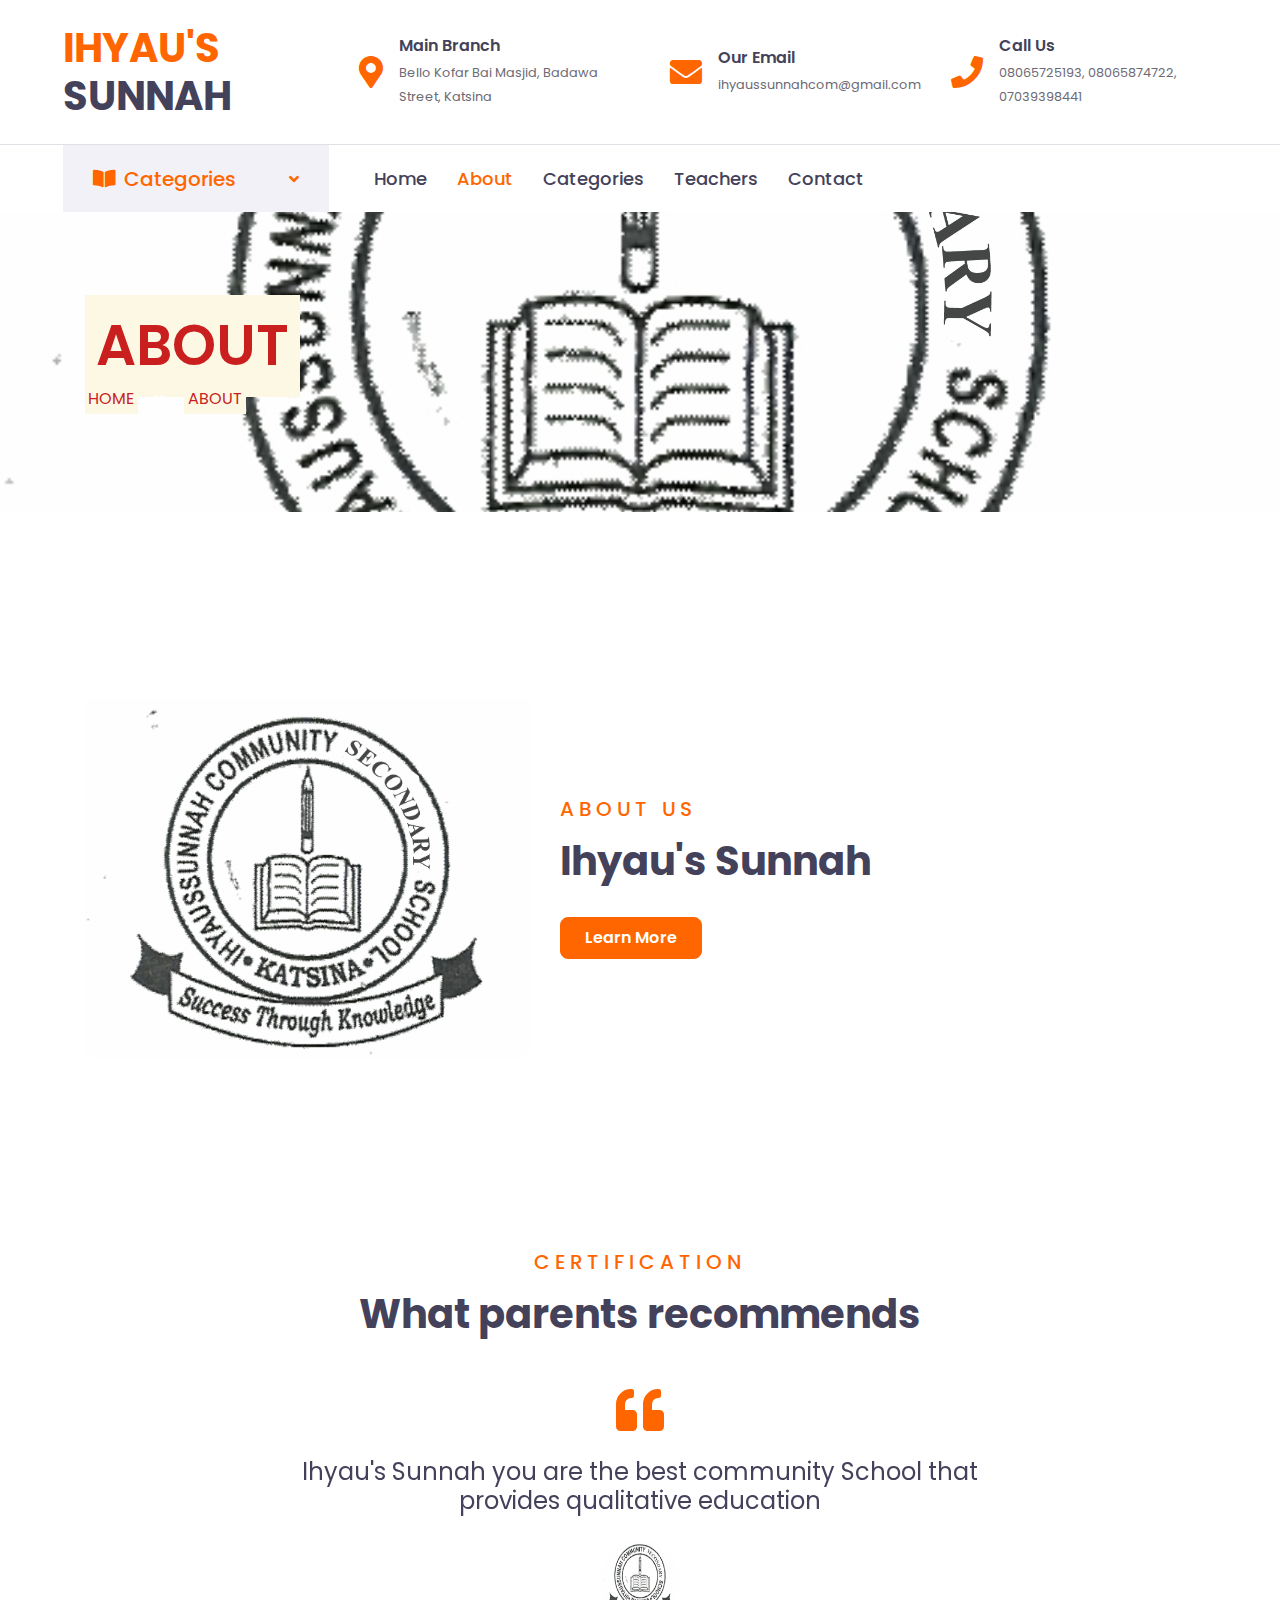
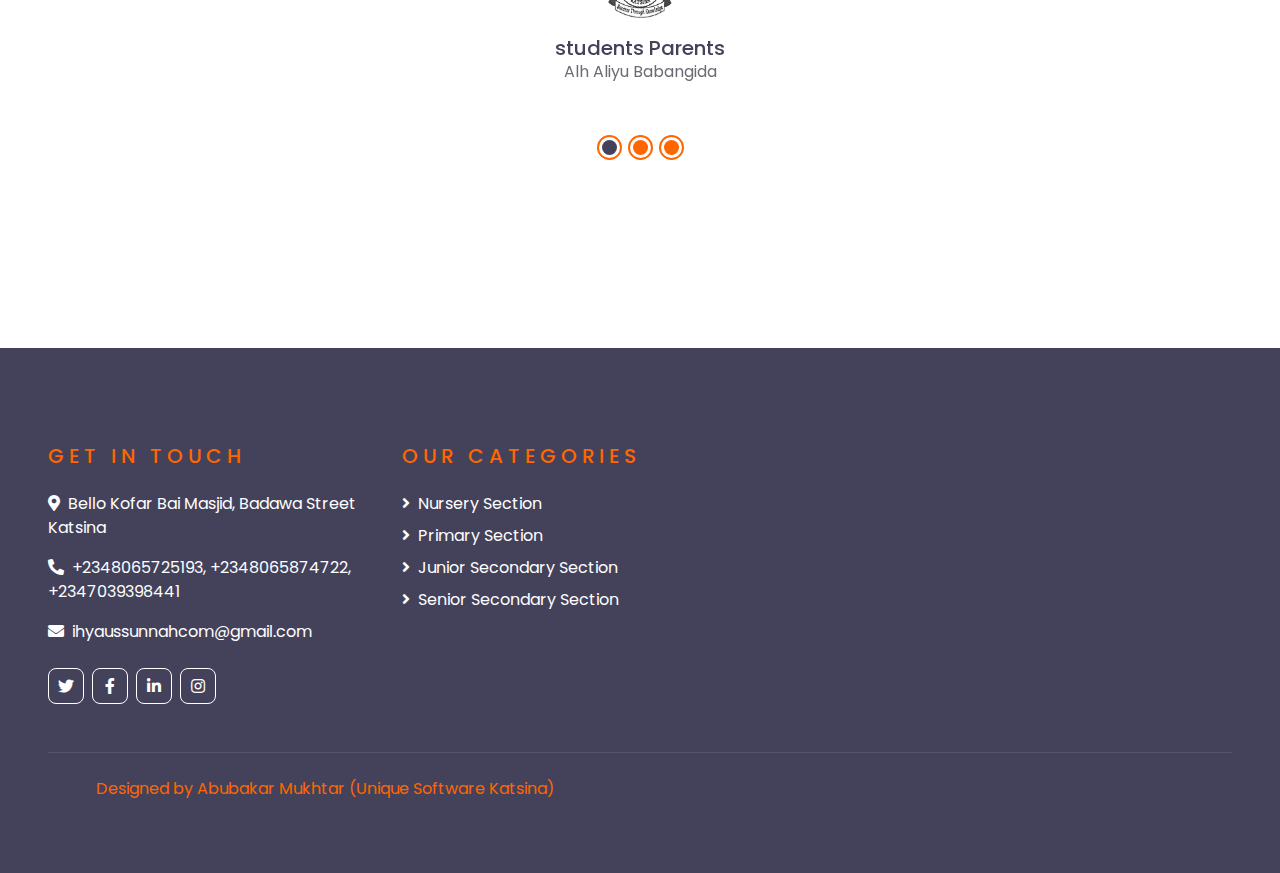
<file: about.html>
<!DOCTYPE html>
<html lang="en">

<head>
    <meta charset="utf-8">
    <title>About Ihyaus Sunnah</title>
    <meta content="width=device-width, initial-scale=1.0" name="viewport">
    <meta content="Free HTML Templates" name="keywords">
    <meta content="Free HTML Templates" name="description">

    <!-- Favicon -->


    <!-- Google Web Fonts -->
    <link rel="preconnect" href="https://fonts.gstatic.com">
    <link href="https://fonts.googleapis.com/css2?family=Poppins:wght@400;500;600;700&display=swap" rel="stylesheet"> 

    <!-- Font Awesome -->
    <link href="https://cdnjs.cloudflare.com/ajax/libs/font-awesome/5.10.0/css/all.min.css" rel="stylesheet">

    <!-- Libraries Stylesheet -->
    <link href="lib/owlcarousel/assets/owl.carousel.min.css" rel="stylesheet">

    <!-- Customized Bootstrap Stylesheet -->
    <link href="css/style.css" rel="stylesheet">
</head>

<body>
    <!-- Topbar Start -->
    <div class="container-fluid d-none d-lg-block">
        <div class="row align-items-center py-4 px-xl-5">
            <div class="col-lg-3">
                <a href="" class="text-decoration-none">
                    <h1 class="m-0"><span class="text-primary">IHYAU'S </span>SUNNAH</h1>
                </a>
            </div>
            <div class="col-lg-3 text-right">
                <div class="d-inline-flex align-items-center">
                    <i class="fa fa-2x fa-map-marker-alt text-primary mr-3"></i>
                    <div class="text-left">
                        <h6 class="font-weight-semi-bold mb-1">Main Branch</h6>
                        <small>Bello Kofar Bai Masjid, Badawa Street, Katsina</small>
                    </div>
                </div>
            </div>
            <div class="col-lg-3 text-right">
                <div class="d-inline-flex align-items-center">
                    <i class="fa fa-2x fa-envelope text-primary mr-3"></i>
                    <div class="text-left">
                        <h6 class="font-weight-semi-bold mb-1">Our Email</h6>
                        <small>ihyaussunnahcom@gmail.com</small>
                    </div>
                </div>
            </div>
            <div class="col-lg-3 text-right">
                <div class="d-inline-flex align-items-center">
                    <i class="fa fa-2x fa-phone text-primary mr-3"></i>
                    <div class="text-left">
                        <h6 class="font-weight-semi-bold mb-1">Call Us</h6>
                        <small>08065725193, 08065874722, 07039398441</small>
                    </div>
                </div>
            </div>
        </div>
    </div>
    <!-- Topbar End -->


    <!-- Navbar Start -->
    <div class="container-fluid">
        <div class="row border-top px-xl-5">
            <div class="col-lg-3 d-none d-lg-block">
                <a class="d-flex align-items-center justify-content-between bg-secondary w-100 text-decoration-none" data-toggle="collapse" href="#navbar-vertical" style="height: 67px; padding: 0 30px;">
                    <h5 class="text-primary m-0"><i class="fa fa-book-open mr-2"></i>Categories</h5>
                    <i class="fa fa-angle-down text-primary"></i>
                </a>
                <nav class="collapse position-absolute navbar navbar-vertical navbar-light align-items-start p-0 border border-top-0 border-bottom-0 bg-light" id="navbar-vertical" style="width: calc(100% - 30px); z-index: 9;">
                    <div class="navbar-nav w-100">
                        <div class="nav-item dropdown">
                           
                        </div>
                        <a href="" class="nav-item nav-link">Nursery Section</a>
                        <a href="" class="nav-item nav-link">Primary Section</a>
                        <a href="" class="nav-item nav-link">Junior Section</a>
                        <a href="" class="nav-item nav-link">Senior Section</a>
                    </div>
                </nav>
            </div>
            <div class="col-lg-9">
                <nav class="navbar navbar-expand-lg bg-light navbar-light py-3 py-lg-0 px-0">
                    <a href="" class="text-decoration-none d-block d-lg-none">
                        <h1 class="m-0"><span class="text-primary">IHYAU'S </span>SUNNAH</h1>
                    </a>
                    <button type="button" class="navbar-toggler" data-toggle="collapse" data-target="#navbarCollapse">
                        <span class="navbar-toggler-icon"></span>
                    </button>
                    <div class="collapse navbar-collapse justify-content-between" id="navbarCollapse">
                        <div class="navbar-nav py-0">
                            <a href="index.html" class="nav-item nav-link">Home</a>
                            <a href="about.html" class="nav-item nav-link active">About</a>
                            <a href="#" class="nav-item nav-link">Categories</a>
                            <a href="teacher.html" class="nav-item nav-link">Teachers</a>
                                                    
                            <a href="contact.html" class="nav-item nav-link">Contact</a>
                        
                </nav>
            </div>
        </div>
    </div>
    <!-- Navbar End -->


    <!-- Header Start -->
    <div class="container-fluid page-header" style="margin-bottom: 90px;background: url(Ihyau\ Secondary\ Logo.jpg);background-size: cover;background-position: center;">
        <div class="container">
            <div class="d-flex flex-column justify-content-center" style="min-height: 300px;color:orange">
                <h3 class="display-4 text-white text-uppercase"style="color:orange"><mark style="color: rgb(202, 31, 31);">About</mark></h3>
                <div class="d-inline-flex text-white">
                    <p class="m-0 text-uppercase"><a class="text-white" href=""><mark style="color: rgb(202, 31, 31);">Home</mark></a></p>
                    <i class="fa fa-angle-double-right pt-1 px-3"></i>
                    <p class="m-0 text-uppercase"><mark style="color: rgb(202, 31, 31);">About</mark></p>
                </div>
            </div>
        </div>
    </div>
    <!-- Header End -->


    <!-- About Start -->
    <div class="container-fluid py-5">
        <div class="container py-5">
            <div class="row align-items-center">
                <div class="col-lg-5">
                    <img class="img-fluid rounded mb-4 mb-lg-0" src="Ihyau Secondary Logo.jpg" alt="">
                </div>
                <div class="col-lg-7">
                    <div class="text-left mb-4">
                        <h5 class="text-primary text-uppercase mb-3" style="letter-spacing: 5px;">About Us</h5>
                        <h1>Ihyau's Sunnah</h1>
                    </div>
               <p>

               </p>                    <a href="#" class="btn btn-primary py-md-2 px-md-4 font-weight-semi-bold mt-2">Learn More</a>
                </div>
            </div>
        </div>
    </div>
    <!-- About End -->


    <!-- Registration Start --
    <div class="container-fluid bg-registration py-5" style="margin: 90px 0;">
        <div class="container py-5">
            <div class="row align-items-center">
                <div class="col-lg-7 mb-5 mb-lg-0">
                    <div class="mb-4">
                        <h5 class="text-primary text-uppercase mb-3" style="letter-spacing: 5px;">Need Any Courses</h5>
                        <h1 class="text-white">30% Off For New Students</h1>
                    </div>
                    <p class="text-white">Invidunt lorem justo sanctus clita. Erat lorem labore ea, justo dolor lorem ipsum ut sed eos,
                        ipsum et dolor kasd sit ea justo. Erat justo sed sed diam. Ea et erat ut sed diam sea ipsum est
                        dolor</p>
                    <ul class="list-inline text-white m-0">
                        <li class="py-2"><i class="fa fa-check text-primary mr-3"></i>Labore eos amet dolor amet diam</li>
                        <li class="py-2"><i class="fa fa-check text-primary mr-3"></i>Etsea et sit dolor amet ipsum</li>
                        <li class="py-2"><i class="fa fa-check text-primary mr-3"></i>Diam dolor diam elitripsum vero.</li>
                    </ul>
                </div>
                <div class="col-lg-5">
                    <div class="card border-0">
                        <div class="card-header bg-light text-center p-4">
                            <h1 class="m-0">Sign Up Now</h1>
                        </div>
                        <div class="card-body rounded-bottom bg-primary p-5">
                            <form>
                                <div class="form-group">
                                    <input type="text" class="form-control border-0 p-4" placeholder="Your name" required="required" />
                                </div>
                                <div class="form-group">
                                    <input type="email" class="form-control border-0 p-4" placeholder="Your email" required="required" />
                                </div>
                                <div class="form-group">
                                    <select class="custom-select border-0 px-4" style="height: 47px;">
                                        <option selected>Select a course</option>
                                        <option value="1">Course 1</option>
                                        <option value="2">Course 1</option>
                                        <option value="3">Course 1</option>
                                    </select>
                                </div>
                                <div>
                                    <button class="btn btn-dark btn-block border-0 py-3" type="submit">Sign Up Now</button>
                                </div>
                            </form>
                        </div>
                    </div>
                </div>
            </div>
        </div>
    </div>
    <!-- Registration End -->


    <!-- Testimonial Start -->
    <div class="container-fluid py-5">
        <div class="container py-5">
            <div class="text-center mb-5">
                <h5 class="text-primary text-uppercase mb-3" style="letter-spacing: 5px;">Certification</h5>
                <h1>What parents recommends</h1>
            </div>
            <div class="row justify-content-center">
                <div class="col-lg-8">
                    <div class="owl-carousel testimonial-carousel">
                        <div class="text-center">
                            <i class="fa fa-3x fa-quote-left text-primary mb-4"></i>
                            <h4 class="font-weight-normal mb-4">Ihyau's Sunnah you are the best community School that provides qualitative education</h4>
                            <img class="img-fluid mx-auto mb-3" src="Ihyau Secondary Logo.jpg" alt="">
                            <h5 class="m-0">students Parents</h5>
                            <span>Alh Aliyu Babangida</span>
                        </div>
                        <div class="text-center">
                            <i class="fa fa-3x fa-quote-left text-primary mb-4"></i>
                            <h4 class="font-weight-normal mb-4">Seeing is believing, i did not trust what others saying about you unless i witness my self, keep up your hardworking and dedication</h4>
                            <img class="img-fluid mx-auto mb-3" src="Ihyau Secondary Logo.jpg" alt="">
                            <h5 class="m-0">Visitor</h5>
                            <span>Engr Sadiq Ahmad</span>
                        </div>
                        <div class="text-center">
                            <i class="fa fa-3x fa-quote-left text-primary mb-4"></i>
                            <h4 class="font-weight-normal mb-4">may Allah reward you for your effort</h4>
                            <img class="img-fluid mx-auto mb-3" src="Ihyau Secondary Logo.jpg" alt="">
                            <h5 class="m-0">Hajiya Hauwa'u Sanda</h5>
                            <span>Student Parent</span>
                        </div>
                    </div>
                </div>
            </div>
        </div>
    </div>
    <!-- Testimonial End -->


    <!-- Footer Start -->
    <div class="container-fluid bg-dark text-white py-5 px-sm-3 px-lg-5" style="margin-top: 90px;">
        <div class="row pt-5">
            <div class="col-lg-7 col-md-12">
                <div class="row">
                    <div class="col-md-6 mb-5">
                        <h5 class="text-primary text-uppercase mb-4" style="letter-spacing: 5px;">Get In Touch</h5>
                        <p><i class="fa fa-map-marker-alt mr-2"></i>Bello Kofar Bai Masjid, Badawa Street Katsina</p>
                        <p><i class="fa fa-phone-alt mr-2"></i>+2348065725193, +2348065874722, +2347039398441</p>
                        <p><i class="fa fa-envelope mr-2"></i>ihyaussunnahcom@gmail.com</p>
                        <div class="d-flex justify-content-start mt-4">
                            <a class="btn btn-outline-light btn-square mr-2" href="#"><i class="fab fa-twitter"></i></a>
                            <a class="btn btn-outline-light btn-square mr-2" href="#"><i class="fab fa-facebook-f"></i></a>
                            <a class="btn btn-outline-light btn-square mr-2" href="#"><i class="fab fa-linkedin-in"></i></a>
                            <a class="btn btn-outline-light btn-square" href="#"><i class="fab fa-instagram"></i></a>
                        </div>
                    </div>
                    <div class="col-md-6 mb-5">
                        <h5 class="text-primary text-uppercase mb-4" style="letter-spacing: 5px;">Our Categories</h5>
                        <div class="d-flex flex-column justify-content-start">
                            <a class="text-white mb-2" href="#"><i class="fa fa-angle-right mr-2"></i>Nursery Section</a>
                            <a class="text-white mb-2" href="#"><i class="fa fa-angle-right mr-2"></i>Primary Section</a>
                            <a class="text-white mb-2" href="#"><i class="fa fa-angle-right mr-2"></i>Junior Secondary Section</a>
                            <a class="text-white mb-2" href="#"><i class="fa fa-angle-right mr-2"></i>Senior Secondary Section</a>
                        </div>
                        </div>
                    </div>
                </div>
            </div>
           
    <div class="container-fluid bg-dark text-white border-top py-4 px-sm-3 px-md-5" style="border-color: rgba(256, 256, 256, .1) !important;">
        <div class="row">
            <div class="col-lg-6 text-center text-md-left mb-3 mb-md-0">
                <p class="m-0 text-white"><a href="#"> Designed by Abubakar Mukhtar (Unique Software Katsina) </a>
                </p>
            </div>
    
        </div>
    </div>
    <!-- Footer End -->


    <!-- Back to Top -->
    <a href="#" class="btn btn-lg btn-primary btn-lg-square back-to-top"><i class="fa fa-angle-double-up"></i></a>


    <!-- JavaScript Libraries -->
    <script src="https://code.jquery.com/jquery-3.4.1.min.js"></script>
    <script src="https://stackpath.bootstrapcdn.com/bootstrap/4.4.1/js/bootstrap.bundle.min.js"></script>
    <script src="lib/easing/easing.min.js"></script>
    <script src="lib/owlcarousel/owl.carousel.min.js"></script>

    <!-- Contact Javascript File -->
    <script src="mail/jqBootstrapValidation.min.js"></script>
    <script src="mail/contact.js"></script>

    <!-- Template Javascript -->
    <script src="js/main.js"></script>
</body>

</html>
</file>
<file: css/style.css>
/******* Bootstrap Theming ********/
/*!
 * Bootstrap v4.5.3 (https://getbootstrap.com/)
 * Copyright 2011-2020 The Bootstrap Authors
 * Copyright 2011-2020 Twitter, Inc.
 * Licensed under MIT (https://github.com/twbs/bootstrap/blob/main/LICENSE)
 */
:root {
  --blue: #007bff;
  --indigo: #6610f2;
  --purple: #6f42c1;
  --pink: #e83e8c;
  --red: #dc3545;
  --orange: #fd7e14;
  --yellow: #ffc107;
  --green: #28a745;
  --teal: #20c997;
  --cyan: #17a2b8;
  --white: #fff;
  --gray: #6c757d;
  --gray-dark: #343a40;
  --primary: #FF6600;
  --secondary: #F2F1F8;
  --success: #28a745;
  --info: #17a2b8;
  --warning: #ffc107;
  --danger: #dc3545;
  --light: #FFFFFF;
  --dark: #44425A;
  --breakpoint-xs: 0;
  --breakpoint-sm: 576px;
  --breakpoint-md: 768px;
  --breakpoint-lg: 992px;
  --breakpoint-xl: 1200px;
  --font-family-sans-serif: "Poppins", sans-serif;
  --font-family-monospace: SFMono-Regular, Menlo, Monaco, Consolas, "Liberation Mono", "Courier New", monospace;
}

*,
*::before,
*::after {
  box-sizing: border-box;
}

html {
  font-family: sans-serif;
  line-height: 1.15;
  -webkit-text-size-adjust: 100%;
  -webkit-tap-highlight-color: rgba(0, 0, 0, 0);
}

article, aside, figcaption, figure, footer, header, hgroup, main, nav, section {
  display: block;
}

body {
  margin: 0;
  font-family: "Poppins", sans-serif;
  font-size: 1rem;
  font-weight: 400;
  line-height: 1.5;
  color: #6C6A74;
  text-align: left;
  background-color: #fff;
}

[tabindex="-1"]:focus:not(:focus-visible) {
  outline: 0 !important;
}

hr {
  box-sizing: content-box;
  height: 0;
  overflow: visible;
}

h1, h2, h3, h4, h5, h6 {
  margin-top: 0;
  margin-bottom: 0.5rem;
}

p {
  margin-top: 0;
  margin-bottom: 1rem;
}

abbr[title],
abbr[data-original-title] {
  text-decoration: underline;
  text-decoration: underline dotted;
  cursor: help;
  border-bottom: 0;
  text-decoration-skip-ink: none;
}

address {
  margin-bottom: 1rem;
  font-style: normal;
  line-height: inherit;
}

ol,
ul,
dl {
  margin-top: 0;
  margin-bottom: 1rem;
}

ol ol,
ul ul,
ol ul,
ul ol {
  margin-bottom: 0;
}

dt {
  font-weight: 700;
}

dd {
  margin-bottom: .5rem;
  margin-left: 0;
}

blockquote {
  margin: 0 0 1rem;
}

b,
strong {
  font-weight: bolder;
}

small {
  font-size: 80%;
}

sub,
sup {
  position: relative;
  font-size: 75%;
  line-height: 0;
  vertical-align: baseline;
}

sub {
  bottom: -.25em;
}

sup {
  top: -.5em;
}

a {
  color: #FF6600;
  text-decoration: none;
  background-color: transparent;
}

a:hover {
  color: #b34700;
  text-decoration: underline;
}

a:not([href]):not([class]) {
  color: inherit;
  text-decoration: none;
}

a:not([href]):not([class]):hover {
  color: inherit;
  text-decoration: none;
}

pre,
code,
kbd,
samp {
  font-family: SFMono-Regular, Menlo, Monaco, Consolas, "Liberation Mono", "Courier New", monospace;
  font-size: 1em;
}

pre {
  margin-top: 0;
  margin-bottom: 1rem;
  overflow: auto;
  -ms-overflow-style: scrollbar;
}

figure {
  margin: 0 0 1rem;
}

img {
  vertical-align: middle;
  border-style: none;
}

svg {
  overflow: hidden;
  vertical-align: middle;
}

table {
  border-collapse: collapse;
}

caption {
  padding-top: 0.75rem;
  padding-bottom: 0.75rem;
  color: #6c757d;
  text-align: left;
  caption-side: bottom;
}

th {
  text-align: inherit;
  text-align: -webkit-match-parent;
}

label {
  display: inline-block;
  margin-bottom: 0.5rem;
}

button {
  border-radius: 0;
}

button:focus {
  outline: 1px dotted;
  outline: 5px auto -webkit-focus-ring-color;
}

input,
button,
select,
optgroup,
textarea {
  margin: 0;
  font-family: inherit;
  font-size: inherit;
  line-height: inherit;
}

button,
input {
  overflow: visible;
}

button,
select {
  text-transform: none;
}

[role="button"] {
  cursor: pointer;
}

select {
  word-wrap: normal;
}

button,
[type="button"],
[type="reset"],
[type="submit"] {
  -webkit-appearance: button;
}

button:not(:disabled),
[type="button"]:not(:disabled),
[type="reset"]:not(:disabled),
[type="submit"]:not(:disabled) {
  cursor: pointer;
}

button::-moz-focus-inner,
[type="button"]::-moz-focus-inner,
[type="reset"]::-moz-focus-inner,
[type="submit"]::-moz-focus-inner {
  padding: 0;
  border-style: none;
}

input[type="radio"],
input[type="checkbox"] {
  box-sizing: border-box;
  padding: 0;
}

textarea {
  overflow: auto;
  resize: vertical;
}

fieldset {
  min-width: 0;
  padding: 0;
  margin: 0;
  border: 0;
}

legend {
  display: block;
  width: 100%;
  max-width: 100%;
  padding: 0;
  margin-bottom: .5rem;
  font-size: 1.5rem;
  line-height: inherit;
  color: inherit;
  white-space: normal;
}

@media (max-width: 1200px) {
  legend {
    font-size: calc(1.275rem + 0.3vw) ;
  }
}

progress {
  vertical-align: baseline;
}

[type="number"]::-webkit-inner-spin-button,
[type="number"]::-webkit-outer-spin-button {
  height: auto;
}

[type="search"] {
  outline-offset: -2px;
  -webkit-appearance: none;
}

[type="search"]::-webkit-search-decoration {
  -webkit-appearance: none;
}

::-webkit-file-upload-button {
  font: inherit;
  -webkit-appearance: button;
}

output {
  display: inline-block;
}

summary {
  display: list-item;
  cursor: pointer;
}

template {
  display: none;
}

[hidden] {
  display: none !important;
}

h1, h2, h3, h4, h5, h6,
.h1, .h2, .h3, .h4, .h5, .h6 {
  margin-bottom: 0.5rem;
  font-weight: 500;
  line-height: 1.2;
  color: #44425A;
}

h1, .h1 {
  font-size: 2.5rem;
}

@media (max-width: 1200px) {
  h1, .h1 {
    font-size: calc(1.375rem + 1.5vw) ;
  }
}

h2, .h2 {
  font-size: 2rem;
}

@media (max-width: 1200px) {
  h2, .h2 {
    font-size: calc(1.325rem + 0.9vw) ;
  }
}

h3, .h3 {
  font-size: 1.75rem;
}

@media (max-width: 1200px) {
  h3, .h3 {
    font-size: calc(1.3rem + 0.6vw) ;
  }
}

h4, .h4 {
  font-size: 1.5rem;
}

@media (max-width: 1200px) {
  h4, .h4 {
    font-size: calc(1.275rem + 0.3vw) ;
  }
}

h5, .h5 {
  font-size: 1.25rem;
}

h6, .h6 {
  font-size: 1rem;
}

.lead {
  font-size: 1.25rem;
  font-weight: 300;
}

.display-1 {
  font-size: 6rem;
  font-weight: 300;
  line-height: 1.2;
}

@media (max-width: 1200px) {
  .display-1 {
    font-size: calc(1.725rem + 5.7vw) ;
  }
}

.display-2 {
  font-size: 5.5rem;
  font-weight: 300;
  line-height: 1.2;
}

@media (max-width: 1200px) {
  .display-2 {
    font-size: calc(1.675rem + 5.1vw) ;
  }
}

.display-3 {
  font-size: 4.5rem;
  font-weight: 300;
  line-height: 1.2;
}

@media (max-width: 1200px) {
  .display-3 {
    font-size: calc(1.575rem + 3.9vw) ;
  }
}

.display-4 {
  font-size: 3.5rem;
  font-weight: 300;
  line-height: 1.2;
}

@media (max-width: 1200px) {
  .display-4 {
    font-size: calc(1.475rem + 2.7vw) ;
  }
}

hr {
  margin-top: 1rem;
  margin-bottom: 1rem;
  border: 0;
  border-top: 1px solid rgba(0, 0, 0, 0.1);
}

small,
.small {
  font-size: 80%;
  font-weight: 400;
}

mark,
.mark {
  padding: 0.2em;
  background-color: #fcf8e3;
}

.list-unstyled {
  padding-left: 0;
  list-style: none;
}

.list-inline {
  padding-left: 0;
  list-style: none;
}

.list-inline-item {
  display: inline-block;
}

.list-inline-item:not(:last-child) {
  margin-right: 0.5rem;
}

.initialism {
  font-size: 90%;
  text-transform: uppercase;
}

.blockquote {
  margin-bottom: 1rem;
  font-size: 1.25rem;
}

.blockquote-footer {
  display: block;
  font-size: 80%;
  color: #6c757d;
}

.blockquote-footer::before {
  content: "\2014\00A0";
}

.img-fluid {
  max-width: 100%;
  height: auto;
}

.img-thumbnail {
  padding: 0.25rem;
  background-color: #fff;
  border: 1px solid #dee2e6;
  border-radius: 8px;
  max-width: 100%;
  height: auto;
}

.figure {
  display: inline-block;
}

.figure-img {
  margin-bottom: 0.5rem;
  line-height: 1;
}

.figure-caption {
  font-size: 90%;
  color: #6c757d;
}

code {
  font-size: 87.5%;
  color: #e83e8c;
  word-wrap: break-word;
}

a > code {
  color: inherit;
}

kbd {
  padding: 0.2rem 0.4rem;
  font-size: 87.5%;
  color: #fff;
  background-color: #212529;
  border-radius: 0.2rem;
}

kbd kbd {
  padding: 0;
  font-size: 100%;
  font-weight: 700;
}

pre {
  display: block;
  font-size: 87.5%;
  color: #212529;
}

pre code {
  font-size: inherit;
  color: inherit;
  word-break: normal;
}

.pre-scrollable {
  max-height: 340px;
  overflow-y: scroll;
}

.container,
.container-fluid,
.container-sm,
.container-md,
.container-lg,
.container-xl {
  width: 100%;
  padding-right: 15px;
  padding-left: 15px;
  margin-right: auto;
  margin-left: auto;
}

@media (min-width: 576px) {
  .container, .container-sm {
    max-width: 540px;
  }
}

@media (min-width: 768px) {
  .container, .container-sm, .container-md {
    max-width: 720px;
  }
}

@media (min-width: 992px) {
  .container, .container-sm, .container-md, .container-lg {
    max-width: 960px;
  }
}

@media (min-width: 1200px) {
  .container, .container-sm, .container-md, .container-lg, .container-xl {
    max-width: 1140px;
  }
}

.row {
  display: flex;
  flex-wrap: wrap;
  margin-right: -15px;
  margin-left: -15px;
}

.no-gutters {
  margin-right: 0;
  margin-left: 0;
}

.no-gutters > .col,
.no-gutters > [class*="col-"] {
  padding-right: 0;
  padding-left: 0;
}

.col-1, .col-2, .col-3, .col-4, .col-5, .col-6, .col-7, .col-8, .col-9, .col-10, .col-11, .col-12, .col,
.col-auto, .col-sm-1, .col-sm-2, .col-sm-3, .col-sm-4, .col-sm-5, .col-sm-6, .col-sm-7, .col-sm-8, .col-sm-9, .col-sm-10, .col-sm-11, .col-sm-12, .col-sm,
.col-sm-auto, .col-md-1, .col-md-2, .col-md-3, .col-md-4, .col-md-5, .col-md-6, .col-md-7, .col-md-8, .col-md-9, .col-md-10, .col-md-11, .col-md-12, .col-md,
.col-md-auto, .col-lg-1, .col-lg-2, .col-lg-3, .col-lg-4, .col-lg-5, .col-lg-6, .col-lg-7, .col-lg-8, .col-lg-9, .col-lg-10, .col-lg-11, .col-lg-12, .col-lg,
.col-lg-auto, .col-xl-1, .col-xl-2, .col-xl-3, .col-xl-4, .col-xl-5, .col-xl-6, .col-xl-7, .col-xl-8, .col-xl-9, .col-xl-10, .col-xl-11, .col-xl-12, .col-xl,
.col-xl-auto {
  position: relative;
  width: 100%;
  padding-right: 15px;
  padding-left: 15px;
}

.col {
  flex-basis: 0;
  flex-grow: 1;
  max-width: 100%;
}

.row-cols-1 > * {
  flex: 0 0 100%;
  max-width: 100%;
}

.row-cols-2 > * {
  flex: 0 0 50%;
  max-width: 50%;
}

.row-cols-3 > * {
  flex: 0 0 33.33333%;
  max-width: 33.33333%;
}

.row-cols-4 > * {
  flex: 0 0 25%;
  max-width: 25%;
}

.row-cols-5 > * {
  flex: 0 0 20%;
  max-width: 20%;
}

.row-cols-6 > * {
  flex: 0 0 16.66667%;
  max-width: 16.66667%;
}

.col-auto {
  flex: 0 0 auto;
  width: auto;
  max-width: 100%;
}

.col-1 {
  flex: 0 0 8.33333%;
  max-width: 8.33333%;
}

.col-2 {
  flex: 0 0 16.66667%;
  max-width: 16.66667%;
}

.col-3 {
  flex: 0 0 25%;
  max-width: 25%;
}

.col-4 {
  flex: 0 0 33.33333%;
  max-width: 33.33333%;
}

.col-5 {
  flex: 0 0 41.66667%;
  max-width: 41.66667%;
}

.col-6 {
  flex: 0 0 50%;
  max-width: 50%;
}

.col-7 {
  flex: 0 0 58.33333%;
  max-width: 58.33333%;
}

.col-8 {
  flex: 0 0 66.66667%;
  max-width: 66.66667%;
}

.col-9 {
  flex: 0 0 75%;
  max-width: 75%;
}

.col-10 {
  flex: 0 0 83.33333%;
  max-width: 83.33333%;
}

.col-11 {
  flex: 0 0 91.66667%;
  max-width: 91.66667%;
}

.col-12 {
  flex: 0 0 100%;
  max-width: 100%;
}

.order-first {
  order: -1;
}

.order-last {
  order: 13;
}

.order-0 {
  order: 0;
}

.order-1 {
  order: 1;
}

.order-2 {
  order: 2;
}

.order-3 {
  order: 3;
}

.order-4 {
  order: 4;
}

.order-5 {
  order: 5;
}

.order-6 {
  order: 6;
}

.order-7 {
  order: 7;
}

.order-8 {
  order: 8;
}

.order-9 {
  order: 9;
}

.order-10 {
  order: 10;
}

.order-11 {
  order: 11;
}

.order-12 {
  order: 12;
}

.offset-1 {
  margin-left: 8.33333%;
}

.offset-2 {
  margin-left: 16.66667%;
}

.offset-3 {
  margin-left: 25%;
}

.offset-4 {
  margin-left: 33.33333%;
}

.offset-5 {
  margin-left: 41.66667%;
}

.offset-6 {
  margin-left: 50%;
}

.offset-7 {
  margin-left: 58.33333%;
}

.offset-8 {
  margin-left: 66.66667%;
}

.offset-9 {
  margin-left: 75%;
}

.offset-10 {
  margin-left: 83.33333%;
}

.offset-11 {
  margin-left: 91.66667%;
}

@media (min-width: 576px) {
  .col-sm {
    flex-basis: 0;
    flex-grow: 1;
    max-width: 100%;
  }
  .row-cols-sm-1 > * {
    flex: 0 0 100%;
    max-width: 100%;
  }
  .row-cols-sm-2 > * {
    flex: 0 0 50%;
    max-width: 50%;
  }
  .row-cols-sm-3 > * {
    flex: 0 0 33.33333%;
    max-width: 33.33333%;
  }
  .row-cols-sm-4 > * {
    flex: 0 0 25%;
    max-width: 25%;
  }
  .row-cols-sm-5 > * {
    flex: 0 0 20%;
    max-width: 20%;
  }
  .row-cols-sm-6 > * {
    flex: 0 0 16.66667%;
    max-width: 16.66667%;
  }
  .col-sm-auto {
    flex: 0 0 auto;
    width: auto;
    max-width: 100%;
  }
  .col-sm-1 {
    flex: 0 0 8.33333%;
    max-width: 8.33333%;
  }
  .col-sm-2 {
    flex: 0 0 16.66667%;
    max-width: 16.66667%;
  }
  .col-sm-3 {
    flex: 0 0 25%;
    max-width: 25%;
  }
  .col-sm-4 {
    flex: 0 0 33.33333%;
    max-width: 33.33333%;
  }
  .col-sm-5 {
    flex: 0 0 41.66667%;
    max-width: 41.66667%;
  }
  .col-sm-6 {
    flex: 0 0 50%;
    max-width: 50%;
  }
  .col-sm-7 {
    flex: 0 0 58.33333%;
    max-width: 58.33333%;
  }
  .col-sm-8 {
    flex: 0 0 66.66667%;
    max-width: 66.66667%;
  }
  .col-sm-9 {
    flex: 0 0 75%;
    max-width: 75%;
  }
  .col-sm-10 {
    flex: 0 0 83.33333%;
    max-width: 83.33333%;
  }
  .col-sm-11 {
    flex: 0 0 91.66667%;
    max-width: 91.66667%;
  }
  .col-sm-12 {
    flex: 0 0 100%;
    max-width: 100%;
  }
  .order-sm-first {
    order: -1;
  }
  .order-sm-last {
    order: 13;
  }
  .order-sm-0 {
    order: 0;
  }
  .order-sm-1 {
    order: 1;
  }
  .order-sm-2 {
    order: 2;
  }
  .order-sm-3 {
    order: 3;
  }
  .order-sm-4 {
    order: 4;
  }
  .order-sm-5 {
    order: 5;
  }
  .order-sm-6 {
    order: 6;
  }
  .order-sm-7 {
    order: 7;
  }
  .order-sm-8 {
    order: 8;
  }
  .order-sm-9 {
    order: 9;
  }
  .order-sm-10 {
    order: 10;
  }
  .order-sm-11 {
    order: 11;
  }
  .order-sm-12 {
    order: 12;
  }
  .offset-sm-0 {
    margin-left: 0;
  }
  .offset-sm-1 {
    margin-left: 8.33333%;
  }
  .offset-sm-2 {
    margin-left: 16.66667%;
  }
  .offset-sm-3 {
    margin-left: 25%;
  }
  .offset-sm-4 {
    margin-left: 33.33333%;
  }
  .offset-sm-5 {
    margin-left: 41.66667%;
  }
  .offset-sm-6 {
    margin-left: 50%;
  }
  .offset-sm-7 {
    margin-left: 58.33333%;
  }
  .offset-sm-8 {
    margin-left: 66.66667%;
  }
  .offset-sm-9 {
    margin-left: 75%;
  }
  .offset-sm-10 {
    margin-left: 83.33333%;
  }
  .offset-sm-11 {
    margin-left: 91.66667%;
  }
}

@media (min-width: 768px) {
  .col-md {
    flex-basis: 0;
    flex-grow: 1;
    max-width: 100%;
  }
  .row-cols-md-1 > * {
    flex: 0 0 100%;
    max-width: 100%;
  }
  .row-cols-md-2 > * {
    flex: 0 0 50%;
    max-width: 50%;
  }
  .row-cols-md-3 > * {
    flex: 0 0 33.33333%;
    max-width: 33.33333%;
  }
  .row-cols-md-4 > * {
    flex: 0 0 25%;
    max-width: 25%;
  }
  .row-cols-md-5 > * {
    flex: 0 0 20%;
    max-width: 20%;
  }
  .row-cols-md-6 > * {
    flex: 0 0 16.66667%;
    max-width: 16.66667%;
  }
  .col-md-auto {
    flex: 0 0 auto;
    width: auto;
    max-width: 100%;
  }
  .col-md-1 {
    flex: 0 0 8.33333%;
    max-width: 8.33333%;
  }
  .col-md-2 {
    flex: 0 0 16.66667%;
    max-width: 16.66667%;
  }
  .col-md-3 {
    flex: 0 0 25%;
    max-width: 25%;
  }
  .col-md-4 {
    flex: 0 0 33.33333%;
    max-width: 33.33333%;
  }
  .col-md-5 {
    flex: 0 0 41.66667%;
    max-width: 41.66667%;
  }
  .col-md-6 {
    flex: 0 0 50%;
    max-width: 50%;
  }
  .col-md-7 {
    flex: 0 0 58.33333%;
    max-width: 58.33333%;
  }
  .col-md-8 {
    flex: 0 0 66.66667%;
    max-width: 66.66667%;
  }
  .col-md-9 {
    flex: 0 0 75%;
    max-width: 75%;
  }
  .col-md-10 {
    flex: 0 0 83.33333%;
    max-width: 83.33333%;
  }
  .col-md-11 {
    flex: 0 0 91.66667%;
    max-width: 91.66667%;
  }
  .col-md-12 {
    flex: 0 0 100%;
    max-width: 100%;
  }
  .order-md-first {
    order: -1;
  }
  .order-md-last {
    order: 13;
  }
  .order-md-0 {
    order: 0;
  }
  .order-md-1 {
    order: 1;
  }
  .order-md-2 {
    order: 2;
  }
  .order-md-3 {
    order: 3;
  }
  .order-md-4 {
    order: 4;
  }
  .order-md-5 {
    order: 5;
  }
  .order-md-6 {
    order: 6;
  }
  .order-md-7 {
    order: 7;
  }
  .order-md-8 {
    order: 8;
  }
  .order-md-9 {
    order: 9;
  }
  .order-md-10 {
    order: 10;
  }
  .order-md-11 {
    order: 11;
  }
  .order-md-12 {
    order: 12;
  }
  .offset-md-0 {
    margin-left: 0;
  }
  .offset-md-1 {
    margin-left: 8.33333%;
  }
  .offset-md-2 {
    margin-left: 16.66667%;
  }
  .offset-md-3 {
    margin-left: 25%;
  }
  .offset-md-4 {
    margin-left: 33.33333%;
  }
  .offset-md-5 {
    margin-left: 41.66667%;
  }
  .offset-md-6 {
    margin-left: 50%;
  }
  .offset-md-7 {
    margin-left: 58.33333%;
  }
  .offset-md-8 {
    margin-left: 66.66667%;
  }
  .offset-md-9 {
    margin-left: 75%;
  }
  .offset-md-10 {
    margin-left: 83.33333%;
  }
  .offset-md-11 {
    margin-left: 91.66667%;
  }
}

@media (min-width: 992px) {
  .col-lg {
    flex-basis: 0;
    flex-grow: 1;
    max-width: 100%;
  }
  .row-cols-lg-1 > * {
    flex: 0 0 100%;
    max-width: 100%;
  }
  .row-cols-lg-2 > * {
    flex: 0 0 50%;
    max-width: 50%;
  }
  .row-cols-lg-3 > * {
    flex: 0 0 33.33333%;
    max-width: 33.33333%;
  }
  .row-cols-lg-4 > * {
    flex: 0 0 25%;
    max-width: 25%;
  }
  .row-cols-lg-5 > * {
    flex: 0 0 20%;
    max-width: 20%;
  }
  .row-cols-lg-6 > * {
    flex: 0 0 16.66667%;
    max-width: 16.66667%;
  }
  .col-lg-auto {
    flex: 0 0 auto;
    width: auto;
    max-width: 100%;
  }
  .col-lg-1 {
    flex: 0 0 8.33333%;
    max-width: 8.33333%;
  }
  .col-lg-2 {
    flex: 0 0 16.66667%;
    max-width: 16.66667%;
  }
  .col-lg-3 {
    flex: 0 0 25%;
    max-width: 25%;
  }
  .col-lg-4 {
    flex: 0 0 33.33333%;
    max-width: 33.33333%;
  }
  .col-lg-5 {
    flex: 0 0 41.66667%;
    max-width: 41.66667%;
  }
  .col-lg-6 {
    flex: 0 0 50%;
    max-width: 50%;
  }
  .col-lg-7 {
    flex: 0 0 58.33333%;
    max-width: 58.33333%;
  }
  .col-lg-8 {
    flex: 0 0 66.66667%;
    max-width: 66.66667%;
  }
  .col-lg-9 {
    flex: 0 0 75%;
    max-width: 75%;
  }
  .col-lg-10 {
    flex: 0 0 83.33333%;
    max-width: 83.33333%;
  }
  .col-lg-11 {
    flex: 0 0 91.66667%;
    max-width: 91.66667%;
  }
  .col-lg-12 {
    flex: 0 0 100%;
    max-width: 100%;
  }
  .order-lg-first {
    order: -1;
  }
  .order-lg-last {
    order: 13;
  }
  .order-lg-0 {
    order: 0;
  }
  .order-lg-1 {
    order: 1;
  }
  .order-lg-2 {
    order: 2;
  }
  .order-lg-3 {
    order: 3;
  }
  .order-lg-4 {
    order: 4;
  }
  .order-lg-5 {
    order: 5;
  }
  .order-lg-6 {
    order: 6;
  }
  .order-lg-7 {
    order: 7;
  }
  .order-lg-8 {
    order: 8;
  }
  .order-lg-9 {
    order: 9;
  }
  .order-lg-10 {
    order: 10;
  }
  .order-lg-11 {
    order: 11;
  }
  .order-lg-12 {
    order: 12;
  }
  .offset-lg-0 {
    margin-left: 0;
  }
  .offset-lg-1 {
    margin-left: 8.33333%;
  }
  .offset-lg-2 {
    margin-left: 16.66667%;
  }
  .offset-lg-3 {
    margin-left: 25%;
  }
  .offset-lg-4 {
    margin-left: 33.33333%;
  }
  .offset-lg-5 {
    margin-left: 41.66667%;
  }
  .offset-lg-6 {
    margin-left: 50%;
  }
  .offset-lg-7 {
    margin-left: 58.33333%;
  }
  .offset-lg-8 {
    margin-left: 66.66667%;
  }
  .offset-lg-9 {
    margin-left: 75%;
  }
  .offset-lg-10 {
    margin-left: 83.33333%;
  }
  .offset-lg-11 {
    margin-left: 91.66667%;
  }
}

@media (min-width: 1200px) {
  .col-xl {
    flex-basis: 0;
    flex-grow: 1;
    max-width: 100%;
  }
  .row-cols-xl-1 > * {
    flex: 0 0 100%;
    max-width: 100%;
  }
  .row-cols-xl-2 > * {
    flex: 0 0 50%;
    max-width: 50%;
  }
  .row-cols-xl-3 > * {
    flex: 0 0 33.33333%;
    max-width: 33.33333%;
  }
  .row-cols-xl-4 > * {
    flex: 0 0 25%;
    max-width: 25%;
  }
  .row-cols-xl-5 > * {
    flex: 0 0 20%;
    max-width: 20%;
  }
  .row-cols-xl-6 > * {
    flex: 0 0 16.66667%;
    max-width: 16.66667%;
  }
  .col-xl-auto {
    flex: 0 0 auto;
    width: auto;
    max-width: 100%;
  }
  .col-xl-1 {
    flex: 0 0 8.33333%;
    max-width: 8.33333%;
  }
  .col-xl-2 {
    flex: 0 0 16.66667%;
    max-width: 16.66667%;
  }
  .col-xl-3 {
    flex: 0 0 25%;
    max-width: 25%;
  }
  .col-xl-4 {
    flex: 0 0 33.33333%;
    max-width: 33.33333%;
  }
  .col-xl-5 {
    flex: 0 0 41.66667%;
    max-width: 41.66667%;
  }
  .col-xl-6 {
    flex: 0 0 50%;
    max-width: 50%;
  }
  .col-xl-7 {
    flex: 0 0 58.33333%;
    max-width: 58.33333%;
  }
  .col-xl-8 {
    flex: 0 0 66.66667%;
    max-width: 66.66667%;
  }
  .col-xl-9 {
    flex: 0 0 75%;
    max-width: 75%;
  }
  .col-xl-10 {
    flex: 0 0 83.33333%;
    max-width: 83.33333%;
  }
  .col-xl-11 {
    flex: 0 0 91.66667%;
    max-width: 91.66667%;
  }
  .col-xl-12 {
    flex: 0 0 100%;
    max-width: 100%;
  }
  .order-xl-first {
    order: -1;
  }
  .order-xl-last {
    order: 13;
  }
  .order-xl-0 {
    order: 0;
  }
  .order-xl-1 {
    order: 1;
  }
  .order-xl-2 {
    order: 2;
  }
  .order-xl-3 {
    order: 3;
  }
  .order-xl-4 {
    order: 4;
  }
  .order-xl-5 {
    order: 5;
  }
  .order-xl-6 {
    order: 6;
  }
  .order-xl-7 {
    order: 7;
  }
  .order-xl-8 {
    order: 8;
  }
  .order-xl-9 {
    order: 9;
  }
  .order-xl-10 {
    order: 10;
  }
  .order-xl-11 {
    order: 11;
  }
  .order-xl-12 {
    order: 12;
  }
  .offset-xl-0 {
    margin-left: 0;
  }
  .offset-xl-1 {
    margin-left: 8.33333%;
  }
  .offset-xl-2 {
    margin-left: 16.66667%;
  }
  .offset-xl-3 {
    margin-left: 25%;
  }
  .offset-xl-4 {
    margin-left: 33.33333%;
  }
  .offset-xl-5 {
    margin-left: 41.66667%;
  }
  .offset-xl-6 {
    margin-left: 50%;
  }
  .offset-xl-7 {
    margin-left: 58.33333%;
  }
  .offset-xl-8 {
    margin-left: 66.66667%;
  }
  .offset-xl-9 {
    margin-left: 75%;
  }
  .offset-xl-10 {
    margin-left: 83.33333%;
  }
  .offset-xl-11 {
    margin-left: 91.66667%;
  }
}

.table {
  width: 100%;
  margin-bottom: 1rem;
  color: #6C6A74;
}

.table th,
.table td {
  padding: 0.75rem;
  vertical-align: top;
  border-top: 1px solid #dee2e6;
}

.table thead th {
  vertical-align: bottom;
  border-bottom: 2px solid #dee2e6;
}

.table tbody + tbody {
  border-top: 2px solid #dee2e6;
}

.table-sm th,
.table-sm td {
  padding: 0.3rem;
}

.table-bordered {
  border: 1px solid #dee2e6;
}

.table-bordered th,
.table-bordered td {
  border: 1px solid #dee2e6;
}

.table-bordered thead th,
.table-bordered thead td {
  border-bottom-width: 2px;
}

.table-borderless th,
.table-borderless td,
.table-borderless thead th,
.table-borderless tbody + tbody {
  border: 0;
}

.table-striped tbody tr:nth-of-type(odd) {
  background-color: rgba(0, 0, 0, 0.05);
}

.table-hover tbody tr:hover {
  color: #6C6A74;
  background-color: rgba(0, 0, 0, 0.075);
}

.table-primary,
.table-primary > th,
.table-primary > td {
  background-color: #ffd4b8;
}

.table-primary th,
.table-primary td,
.table-primary thead th,
.table-primary tbody + tbody {
  border-color: #ffaf7a;
}

.table-hover .table-primary:hover {
  background-color: #ffc59f;
}

.table-hover .table-primary:hover > td,
.table-hover .table-primary:hover > th {
  background-color: #ffc59f;
}

.table-secondary,
.table-secondary > th,
.table-secondary > td {
  background-color: #fbfbfd;
}

.table-secondary th,
.table-secondary td,
.table-secondary thead th,
.table-secondary tbody + tbody {
  border-color: #f8f8fb;
}

.table-hover .table-secondary:hover {
  background-color: #eaeaf5;
}

.table-hover .table-secondary:hover > td,
.table-hover .table-secondary:hover > th {
  background-color: #eaeaf5;
}

.table-success,
.table-success > th,
.table-success > td {
  background-color: #c3e6cb;
}

.table-success th,
.table-success td,
.table-success thead th,
.table-success tbody + tbody {
  border-color: #8fd19e;
}

.table-hover .table-success:hover {
  background-color: #b1dfbb;
}

.table-hover .table-success:hover > td,
.table-hover .table-success:hover > th {
  background-color: #b1dfbb;
}

.table-info,
.table-info > th,
.table-info > td {
  background-color: #bee5eb;
}

.table-info th,
.table-info td,
.table-info thead th,
.table-info tbody + tbody {
  border-color: #86cfda;
}

.table-hover .table-info:hover {
  background-color: #abdde5;
}

.table-hover .table-info:hover > td,
.table-hover .table-info:hover > th {
  background-color: #abdde5;
}

.table-warning,
.table-warning > th,
.table-warning > td {
  background-color: #ffeeba;
}

.table-warning th,
.table-warning td,
.table-warning thead th,
.table-warning tbody + tbody {
  border-color: #ffdf7e;
}

.table-hover .table-warning:hover {
  background-color: #ffe8a1;
}

.table-hover .table-warning:hover > td,
.table-hover .table-warning:hover > th {
  background-color: #ffe8a1;
}

.table-danger,
.table-danger > th,
.table-danger > td {
  background-color: #f5c6cb;
}

.table-danger th,
.table-danger td,
.table-danger thead th,
.table-danger tbody + tbody {
  border-color: #ed969e;
}

.table-hover .table-danger:hover {
  background-color: #f1b0b7;
}

.table-hover .table-danger:hover > td,
.table-hover .table-danger:hover > th {
  background-color: #f1b0b7;
}

.table-light,
.table-light > th,
.table-light > td {
  background-color: white;
}

.table-light th,
.table-light td,
.table-light thead th,
.table-light tbody + tbody {
  border-color: white;
}

.table-hover .table-light:hover {
  background-color: #f2f2f2;
}

.table-hover .table-light:hover > td,
.table-hover .table-light:hover > th {
  background-color: #f2f2f2;
}

.table-dark,
.table-dark > th,
.table-dark > td {
  background-color: #cbcad1;
}

.table-dark th,
.table-dark td,
.table-dark thead th,
.table-dark tbody + tbody {
  border-color: #9e9da9;
}

.table-hover .table-dark:hover {
  background-color: #bebcc5;
}

.table-hover .table-dark:hover > td,
.table-hover .table-dark:hover > th {
  background-color: #bebcc5;
}

.table-active,
.table-active > th,
.table-active > td {
  background-color: rgba(0, 0, 0, 0.075);
}

.table-hover .table-active:hover {
  background-color: rgba(0, 0, 0, 0.075);
}

.table-hover .table-active:hover > td,
.table-hover .table-active:hover > th {
  background-color: rgba(0, 0, 0, 0.075);
}

.table .thead-dark th {
  color: #fff;
  background-color: #343a40;
  border-color: #454d55;
}

.table .thead-light th {
  color: #495057;
  background-color: #e9ecef;
  border-color: #dee2e6;
}

.table-dark {
  color: #fff;
  background-color: #343a40;
}

.table-dark th,
.table-dark td,
.table-dark thead th {
  border-color: #454d55;
}

.table-dark.table-bordered {
  border: 0;
}

.table-dark.table-striped tbody tr:nth-of-type(odd) {
  background-color: rgba(255, 255, 255, 0.05);
}

.table-dark.table-hover tbody tr:hover {
  color: #fff;
  background-color: rgba(255, 255, 255, 0.075);
}

@media (max-width: 575.98px) {
  .table-responsive-sm {
    display: block;
    width: 100%;
    overflow-x: auto;
    -webkit-overflow-scrolling: touch;
  }
  .table-responsive-sm > .table-bordered {
    border: 0;
  }
}

@media (max-width: 767.98px) {
  .table-responsive-md {
    display: block;
    width: 100%;
    overflow-x: auto;
    -webkit-overflow-scrolling: touch;
  }
  .table-responsive-md > .table-bordered {
    border: 0;
  }
}

@media (max-width: 991.98px) {
  .table-responsive-lg {
    display: block;
    width: 100%;
    overflow-x: auto;
    -webkit-overflow-scrolling: touch;
  }
  .table-responsive-lg > .table-bordered {
    border: 0;
  }
}

@media (max-width: 1199.98px) {
  .table-responsive-xl {
    display: block;
    width: 100%;
    overflow-x: auto;
    -webkit-overflow-scrolling: touch;
  }
  .table-responsive-xl > .table-bordered {
    border: 0;
  }
}

.table-responsive {
  display: block;
  width: 100%;
  overflow-x: auto;
  -webkit-overflow-scrolling: touch;
}

.table-responsive > .table-bordered {
  border: 0;
}

.form-control {
  display: block;
  width: 100%;
  height: calc(1.5em + 0.75rem + 2px);
  padding: 0.375rem 0.75rem;
  font-size: 1rem;
  font-weight: 400;
  line-height: 1.5;
  color: #495057;
  background-color: #fff;
  background-clip: padding-box;
  border: 1px solid #ced4da;
  border-radius: 8px;
  transition: border-color 0.15s ease-in-out, box-shadow 0.15s ease-in-out;
}

@media (prefers-reduced-motion: reduce) {
  .form-control {
    transition: none;
  }
}

.form-control::-ms-expand {
  background-color: transparent;
  border: 0;
}

.form-control:-moz-focusring {
  color: transparent;
  text-shadow: 0 0 0 #495057;
}

.form-control:focus {
  color: #495057;
  background-color: #fff;
  border-color: #ffb380;
  outline: 0;
  box-shadow: 0 0 0 0.2rem rgba(255, 102, 0, 0.25);
}

.form-control::placeholder {
  color: #6c757d;
  opacity: 1;
}

.form-control:disabled, .form-control[readonly] {
  background-color: #e9ecef;
  opacity: 1;
}

input[type="date"].form-control,
input[type="time"].form-control,
input[type="datetime-local"].form-control,
input[type="month"].form-control {
  appearance: none;
}

select.form-control:focus::-ms-value {
  color: #495057;
  background-color: #fff;
}

.form-control-file,
.form-control-range {
  display: block;
  width: 100%;
}

.col-form-label {
  padding-top: calc(0.375rem + 1px);
  padding-bottom: calc(0.375rem + 1px);
  margin-bottom: 0;
  font-size: inherit;
  line-height: 1.5;
}

.col-form-label-lg {
  padding-top: calc(0.5rem + 1px);
  padding-bottom: calc(0.5rem + 1px);
  font-size: 1.25rem;
  line-height: 1.5;
}

.col-form-label-sm {
  padding-top: calc(0.25rem + 1px);
  padding-bottom: calc(0.25rem + 1px);
  font-size: 0.875rem;
  line-height: 1.5;
}

.form-control-plaintext {
  display: block;
  width: 100%;
  padding: 0.375rem 0;
  margin-bottom: 0;
  font-size: 1rem;
  line-height: 1.5;
  color: #6C6A74;
  background-color: transparent;
  border: solid transparent;
  border-width: 1px 0;
}

.form-control-plaintext.form-control-sm, .form-control-plaintext.form-control-lg {
  padding-right: 0;
  padding-left: 0;
}

.form-control-sm {
  height: calc(1.5em + 0.5rem + 2px);
  padding: 0.25rem 0.5rem;
  font-size: 0.875rem;
  line-height: 1.5;
  border-radius: 0.2rem;
}

.form-control-lg {
  height: calc(1.5em + 1rem + 2px);
  padding: 0.5rem 1rem;
  font-size: 1.25rem;
  line-height: 1.5;
  border-radius: 0.3rem;
}

select.form-control[size], select.form-control[multiple] {
  height: auto;
}

textarea.form-control {
  height: auto;
}

.form-group {
  margin-bottom: 1rem;
}

.form-text {
  display: block;
  margin-top: 0.25rem;
}

.form-row {
  display: flex;
  flex-wrap: wrap;
  margin-right: -5px;
  margin-left: -5px;
}

.form-row > .col,
.form-row > [class*="col-"] {
  padding-right: 5px;
  padding-left: 5px;
}

.form-check {
  position: relative;
  display: block;
  padding-left: 1.25rem;
}

.form-check-input {
  position: absolute;
  margin-top: 0.3rem;
  margin-left: -1.25rem;
}

.form-check-input[disabled] ~ .form-check-label,
.form-check-input:disabled ~ .form-check-label {
  color: #6c757d;
}

.form-check-label {
  margin-bottom: 0;
}

.form-check-inline {
  display: inline-flex;
  align-items: center;
  padding-left: 0;
  margin-right: 0.75rem;
}

.form-check-inline .form-check-input {
  position: static;
  margin-top: 0;
  margin-right: 0.3125rem;
  margin-left: 0;
}

.valid-feedback {
  display: none;
  width: 100%;
  margin-top: 0.25rem;
  font-size: 80%;
  color: #28a745;
}

.valid-tooltip {
  position: absolute;
  top: 100%;
  left: 0;
  z-index: 5;
  display: none;
  max-width: 100%;
  padding: 0.25rem 0.5rem;
  margin-top: .1rem;
  font-size: 0.875rem;
  line-height: 1.5;
  color: #fff;
  background-color: rgba(40, 167, 69, 0.9);
  border-radius: 8px;
}

.was-validated :valid ~ .valid-feedback,
.was-validated :valid ~ .valid-tooltip,
.is-valid ~ .valid-feedback,
.is-valid ~ .valid-tooltip {
  display: block;
}

.was-validated .form-control:valid, .form-control.is-valid {
  border-color: #28a745;
  padding-right: calc(1.5em + 0.75rem);
  background-image: url("data:image/svg+xml,%3csvg xmlns='http://www.w3.org/2000/svg' width='8' height='8' viewBox='0 0 8 8'%3e%3cpath fill='%2328a745' d='M2.3 6.73L.6 4.53c-.4-1.04.46-1.4 1.1-.8l1.1 1.4 3.4-3.8c.6-.63 1.6-.27 1.2.7l-4 4.6c-.43.5-.8.4-1.1.1z'/%3e%3c/svg%3e");
  background-repeat: no-repeat;
  background-position: right calc(0.375em + 0.1875rem) center;
  background-size: calc(0.75em + 0.375rem) calc(0.75em + 0.375rem);
}

.was-validated .form-control:valid:focus, .form-control.is-valid:focus {
  border-color: #28a745;
  box-shadow: 0 0 0 0.2rem rgba(40, 167, 69, 0.25);
}

.was-validated textarea.form-control:valid, textarea.form-control.is-valid {
  padding-right: calc(1.5em + 0.75rem);
  background-position: top calc(0.375em + 0.1875rem) right calc(0.375em + 0.1875rem);
}

.was-validated .custom-select:valid, .custom-select.is-valid {
  border-color: #28a745;
  padding-right: calc(0.75em + 2.3125rem);
  background: url("data:image/svg+xml,%3csvg xmlns='http://www.w3.org/2000/svg' width='4' height='5' viewBox='0 0 4 5'%3e%3cpath fill='%23343a40' d='M2 0L0 2h4zm0 5L0 3h4z'/%3e%3c/svg%3e") no-repeat right 0.75rem center/8px 10px, url("data:image/svg+xml,%3csvg xmlns='http://www.w3.org/2000/svg' width='8' height='8' viewBox='0 0 8 8'%3e%3cpath fill='%2328a745' d='M2.3 6.73L.6 4.53c-.4-1.04.46-1.4 1.1-.8l1.1 1.4 3.4-3.8c.6-.63 1.6-.27 1.2.7l-4 4.6c-.43.5-.8.4-1.1.1z'/%3e%3c/svg%3e") #fff no-repeat center right 1.75rem/calc(0.75em + 0.375rem) calc(0.75em + 0.375rem);
}

.was-validated .custom-select:valid:focus, .custom-select.is-valid:focus {
  border-color: #28a745;
  box-shadow: 0 0 0 0.2rem rgba(40, 167, 69, 0.25);
}

.was-validated .form-check-input:valid ~ .form-check-label, .form-check-input.is-valid ~ .form-check-label {
  color: #28a745;
}

.was-validated .form-check-input:valid ~ .valid-feedback,
.was-validated .form-check-input:valid ~ .valid-tooltip, .form-check-input.is-valid ~ .valid-feedback,
.form-check-input.is-valid ~ .valid-tooltip {
  display: block;
}

.was-validated .custom-control-input:valid ~ .custom-control-label, .custom-control-input.is-valid ~ .custom-control-label {
  color: #28a745;
}

.was-validated .custom-control-input:valid ~ .custom-control-label::before, .custom-control-input.is-valid ~ .custom-control-label::before {
  border-color: #28a745;
}

.was-validated .custom-control-input:valid:checked ~ .custom-control-label::before, .custom-control-input.is-valid:checked ~ .custom-control-label::before {
  border-color: #34ce57;
  background-color: #34ce57;
}

.was-validated .custom-control-input:valid:focus ~ .custom-control-label::before, .custom-control-input.is-valid:focus ~ .custom-control-label::before {
  box-shadow: 0 0 0 0.2rem rgba(40, 167, 69, 0.25);
}

.was-validated .custom-control-input:valid:focus:not(:checked) ~ .custom-control-label::before, .custom-control-input.is-valid:focus:not(:checked) ~ .custom-control-label::before {
  border-color: #28a745;
}

.was-validated .custom-file-input:valid ~ .custom-file-label, .custom-file-input.is-valid ~ .custom-file-label {
  border-color: #28a745;
}

.was-validated .custom-file-input:valid:focus ~ .custom-file-label, .custom-file-input.is-valid:focus ~ .custom-file-label {
  border-color: #28a745;
  box-shadow: 0 0 0 0.2rem rgba(40, 167, 69, 0.25);
}

.invalid-feedback {
  display: none;
  width: 100%;
  margin-top: 0.25rem;
  font-size: 80%;
  color: #dc3545;
}

.invalid-tooltip {
  position: absolute;
  top: 100%;
  left: 0;
  z-index: 5;
  display: none;
  max-width: 100%;
  padding: 0.25rem 0.5rem;
  margin-top: .1rem;
  font-size: 0.875rem;
  line-height: 1.5;
  color: #fff;
  background-color: rgba(220, 53, 69, 0.9);
  border-radius: 8px;
}

.was-validated :invalid ~ .invalid-feedback,
.was-validated :invalid ~ .invalid-tooltip,
.is-invalid ~ .invalid-feedback,
.is-invalid ~ .invalid-tooltip {
  display: block;
}

.was-validated .form-control:invalid, .form-control.is-invalid {
  border-color: #dc3545;
  padding-right: calc(1.5em + 0.75rem);
  background-image: url("data:image/svg+xml,%3csvg xmlns='http://www.w3.org/2000/svg' width='12' height='12' fill='none' stroke='%23dc3545' viewBox='0 0 12 12'%3e%3ccircle cx='6' cy='6' r='4.5'/%3e%3cpath stroke-linejoin='round' d='M5.8 3.6h.4L6 6.5z'/%3e%3ccircle cx='6' cy='8.2' r='.6' fill='%23dc3545' stroke='none'/%3e%3c/svg%3e");
  background-repeat: no-repeat;
  background-position: right calc(0.375em + 0.1875rem) center;
  background-size: calc(0.75em + 0.375rem) calc(0.75em + 0.375rem);
}

.was-validated .form-control:invalid:focus, .form-control.is-invalid:focus {
  border-color: #dc3545;
  box-shadow: 0 0 0 0.2rem rgba(220, 53, 69, 0.25);
}

.was-validated textarea.form-control:invalid, textarea.form-control.is-invalid {
  padding-right: calc(1.5em + 0.75rem);
  background-position: top calc(0.375em + 0.1875rem) right calc(0.375em + 0.1875rem);
}

.was-validated .custom-select:invalid, .custom-select.is-invalid {
  border-color: #dc3545;
  padding-right: calc(0.75em + 2.3125rem);
  background: url("data:image/svg+xml,%3csvg xmlns='http://www.w3.org/2000/svg' width='4' height='5' viewBox='0 0 4 5'%3e%3cpath fill='%23343a40' d='M2 0L0 2h4zm0 5L0 3h4z'/%3e%3c/svg%3e") no-repeat right 0.75rem center/8px 10px, url("data:image/svg+xml,%3csvg xmlns='http://www.w3.org/2000/svg' width='12' height='12' fill='none' stroke='%23dc3545' viewBox='0 0 12 12'%3e%3ccircle cx='6' cy='6' r='4.5'/%3e%3cpath stroke-linejoin='round' d='M5.8 3.6h.4L6 6.5z'/%3e%3ccircle cx='6' cy='8.2' r='.6' fill='%23dc3545' stroke='none'/%3e%3c/svg%3e") #fff no-repeat center right 1.75rem/calc(0.75em + 0.375rem) calc(0.75em + 0.375rem);
}

.was-validated .custom-select:invalid:focus, .custom-select.is-invalid:focus {
  border-color: #dc3545;
  box-shadow: 0 0 0 0.2rem rgba(220, 53, 69, 0.25);
}

.was-validated .form-check-input:invalid ~ .form-check-label, .form-check-input.is-invalid ~ .form-check-label {
  color: #dc3545;
}

.was-validated .form-check-input:invalid ~ .invalid-feedback,
.was-validated .form-check-input:invalid ~ .invalid-tooltip, .form-check-input.is-invalid ~ .invalid-feedback,
.form-check-input.is-invalid ~ .invalid-tooltip {
  display: block;
}

.was-validated .custom-control-input:invalid ~ .custom-control-label, .custom-control-input.is-invalid ~ .custom-control-label {
  color: #dc3545;
}

.was-validated .custom-control-input:invalid ~ .custom-control-label::before, .custom-control-input.is-invalid ~ .custom-control-label::before {
  border-color: #dc3545;
}

.was-validated .custom-control-input:invalid:checked ~ .custom-control-label::before, .custom-control-input.is-invalid:checked ~ .custom-control-label::before {
  border-color: #e4606d;
  background-color: #e4606d;
}

.was-validated .custom-control-input:invalid:focus ~ .custom-control-label::before, .custom-control-input.is-invalid:focus ~ .custom-control-label::before {
  box-shadow: 0 0 0 0.2rem rgba(220, 53, 69, 0.25);
}

.was-validated .custom-control-input:invalid:focus:not(:checked) ~ .custom-control-label::before, .custom-control-input.is-invalid:focus:not(:checked) ~ .custom-control-label::before {
  border-color: #dc3545;
}

.was-validated .custom-file-input:invalid ~ .custom-file-label, .custom-file-input.is-invalid ~ .custom-file-label {
  border-color: #dc3545;
}

.was-validated .custom-file-input:invalid:focus ~ .custom-file-label, .custom-file-input.is-invalid:focus ~ .custom-file-label {
  border-color: #dc3545;
  box-shadow: 0 0 0 0.2rem rgba(220, 53, 69, 0.25);
}

.form-inline {
  display: flex;
  flex-flow: row wrap;
  align-items: center;
}

.form-inline .form-check {
  width: 100%;
}

@media (min-width: 576px) {
  .form-inline label {
    display: flex;
    align-items: center;
    justify-content: center;
    margin-bottom: 0;
  }
  .form-inline .form-group {
    display: flex;
    flex: 0 0 auto;
    flex-flow: row wrap;
    align-items: center;
    margin-bottom: 0;
  }
  .form-inline .form-control {
    display: inline-block;
    width: auto;
    vertical-align: middle;
  }
  .form-inline .form-control-plaintext {
    display: inline-block;
  }
  .form-inline .input-group,
  .form-inline .custom-select {
    width: auto;
  }
  .form-inline .form-check {
    display: flex;
    align-items: center;
    justify-content: center;
    width: auto;
    padding-left: 0;
  }
  .form-inline .form-check-input {
    position: relative;
    flex-shrink: 0;
    margin-top: 0;
    margin-right: 0.25rem;
    margin-left: 0;
  }
  .form-inline .custom-control {
    align-items: center;
    justify-content: center;
  }
  .form-inline .custom-control-label {
    margin-bottom: 0;
  }
}

.btn {
  display: inline-block;
  font-weight: 400;
  color: #6C6A74;
  text-align: center;
  vertical-align: middle;
  user-select: none;
  background-color: transparent;
  border: 1px solid transparent;
  padding: 0.375rem 0.75rem;
  font-size: 1rem;
  line-height: 1.5;
  border-radius: 8px;
  transition: color 0.15s ease-in-out, background-color 0.15s ease-in-out, border-color 0.15s ease-in-out, box-shadow 0.15s ease-in-out;
}

@media (prefers-reduced-motion: reduce) {
  .btn {
    transition: none;
  }
}

.btn:hover {
  color: #6C6A74;
  text-decoration: none;
}

.btn:focus, .btn.focus {
  outline: 0;
  box-shadow: 0 0 0 0.2rem rgba(255, 102, 0, 0.25);
}

.btn.disabled, .btn:disabled {
  opacity: 0.65;
}

.btn:not(:disabled):not(.disabled) {
  cursor: pointer;
}

a.btn.disabled,
fieldset:disabled a.btn {
  pointer-events: none;
}

.btn-primary {
  color: #fff;
  background-color: #FF6600;
  border-color: #FF6600;
}

.btn-primary:hover {
  color: #fff;
  background-color: #d95700;
  border-color: #cc5200;
}

.btn-primary:focus, .btn-primary.focus {
  color: #fff;
  background-color: #d95700;
  border-color: #cc5200;
  box-shadow: 0 0 0 0.2rem rgba(255, 125, 38, 0.5);
}

.btn-primary.disabled, .btn-primary:disabled {
  color: #fff;
  background-color: #FF6600;
  border-color: #FF6600;
}

.btn-primary:not(:disabled):not(.disabled):active, .btn-primary:not(:disabled):not(.disabled).active,
.show > .btn-primary.dropdown-toggle {
  color: #fff;
  background-color: #cc5200;
  border-color: #bf4d00;
}

.btn-primary:not(:disabled):not(.disabled):active:focus, .btn-primary:not(:disabled):not(.disabled).active:focus,
.show > .btn-primary.dropdown-toggle:focus {
  box-shadow: 0 0 0 0.2rem rgba(255, 125, 38, 0.5);
}

.btn-secondary {
  color: #212529;
  background-color: #F2F1F8;
  border-color: #F2F1F8;
}

.btn-secondary:hover {
  color: #212529;
  background-color: #dad8eb;
  border-color: #d2cfe7;
}

.btn-secondary:focus, .btn-secondary.focus {
  color: #212529;
  background-color: #dad8eb;
  border-color: #d2cfe7;
  box-shadow: 0 0 0 0.2rem rgba(211, 210, 217, 0.5);
}

.btn-secondary.disabled, .btn-secondary:disabled {
  color: #212529;
  background-color: #F2F1F8;
  border-color: #F2F1F8;
}

.btn-secondary:not(:disabled):not(.disabled):active, .btn-secondary:not(:disabled):not(.disabled).active,
.show > .btn-secondary.dropdown-toggle {
  color: #212529;
  background-color: #d2cfe7;
  border-color: #cbc7e3;
}

.btn-secondary:not(:disabled):not(.disabled):active:focus, .btn-secondary:not(:disabled):not(.disabled).active:focus,
.show > .btn-secondary.dropdown-toggle:focus {
  box-shadow: 0 0 0 0.2rem rgba(211, 210, 217, 0.5);
}

.btn-success {
  color: #fff;
  background-color: #28a745;
  border-color: #28a745;
}

.btn-success:hover {
  color: #fff;
  background-color: #218838;
  border-color: #1e7e34;
}

.btn-success:focus, .btn-success.focus {
  color: #fff;
  background-color: #218838;
  border-color: #1e7e34;
  box-shadow: 0 0 0 0.2rem rgba(72, 180, 97, 0.5);
}

.btn-success.disabled, .btn-success:disabled {
  color: #fff;
  background-color: #28a745;
  border-color: #28a745;
}

.btn-success:not(:disabled):not(.disabled):active, .btn-success:not(:disabled):not(.disabled).active,
.show > .btn-success.dropdown-toggle {
  color: #fff;
  background-color: #1e7e34;
  border-color: #1c7430;
}

.btn-success:not(:disabled):not(.disabled):active:focus, .btn-success:not(:disabled):not(.disabled).active:focus,
.show > .btn-success.dropdown-toggle:focus {
  box-shadow: 0 0 0 0.2rem rgba(72, 180, 97, 0.5);
}

.btn-info {
  color: #fff;
  background-color: #17a2b8;
  border-color: #17a2b8;
}

.btn-info:hover {
  color: #fff;
  background-color: #138496;
  border-color: #117a8b;
}

.btn-info:focus, .btn-info.focus {
  color: #fff;
  background-color: #138496;
  border-color: #117a8b;
  box-shadow: 0 0 0 0.2rem rgba(58, 176, 195, 0.5);
}

.btn-info.disabled, .btn-info:disabled {
  color: #fff;
  background-color: #17a2b8;
  border-color: #17a2b8;
}

.btn-info:not(:disabled):not(.disabled):active, .btn-info:not(:disabled):not(.disabled).active,
.show > .btn-info.dropdown-toggle {
  color: #fff;
  background-color: #117a8b;
  border-color: #10707f;
}

.btn-info:not(:disabled):not(.disabled):active:focus, .btn-info:not(:disabled):not(.disabled).active:focus,
.show > .btn-info.dropdown-toggle:focus {
  box-shadow: 0 0 0 0.2rem rgba(58, 176, 195, 0.5);
}

.btn-warning {
  color: #212529;
  background-color: #ffc107;
  border-color: #ffc107;
}

.btn-warning:hover {
  color: #212529;
  background-color: #e0a800;
  border-color: #d39e00;
}

.btn-warning:focus, .btn-warning.focus {
  color: #212529;
  background-color: #e0a800;
  border-color: #d39e00;
  box-shadow: 0 0 0 0.2rem rgba(222, 170, 12, 0.5);
}

.btn-warning.disabled, .btn-warning:disabled {
  color: #212529;
  background-color: #ffc107;
  border-color: #ffc107;
}

.btn-warning:not(:disabled):not(.disabled):active, .btn-warning:not(:disabled):not(.disabled).active,
.show > .btn-warning.dropdown-toggle {
  color: #212529;
  background-color: #d39e00;
  border-color: #c69500;
}

.btn-warning:not(:disabled):not(.disabled):active:focus, .btn-warning:not(:disabled):not(.disabled).active:focus,
.show > .btn-warning.dropdown-toggle:focus {
  box-shadow: 0 0 0 0.2rem rgba(222, 170, 12, 0.5);
}

.btn-danger {
  color: #fff;
  background-color: #dc3545;
  border-color: #dc3545;
}

.btn-danger:hover {
  color: #fff;
  background-color: #c82333;
  border-color: #bd2130;
}

.btn-danger:focus, .btn-danger.focus {
  color: #fff;
  background-color: #c82333;
  border-color: #bd2130;
  box-shadow: 0 0 0 0.2rem rgba(225, 83, 97, 0.5);
}

.btn-danger.disabled, .btn-danger:disabled {
  color: #fff;
  background-color: #dc3545;
  border-color: #dc3545;
}

.btn-danger:not(:disabled):not(.disabled):active, .btn-danger:not(:disabled):not(.disabled).active,
.show > .btn-danger.dropdown-toggle {
  color: #fff;
  background-color: #bd2130;
  border-color: #b21f2d;
}

.btn-danger:not(:disabled):not(.disabled):active:focus, .btn-danger:not(:disabled):not(.disabled).active:focus,
.show > .btn-danger.dropdown-toggle:focus {
  box-shadow: 0 0 0 0.2rem rgba(225, 83, 97, 0.5);
}

.btn-light {
  color: #212529;
  background-color: #FFFFFF;
  border-color: #FFFFFF;
}

.btn-light:hover {
  color: #212529;
  background-color: #ececec;
  border-color: #e6e6e6;
}

.btn-light:focus, .btn-light.focus {
  color: #212529;
  background-color: #ececec;
  border-color: #e6e6e6;
  box-shadow: 0 0 0 0.2rem rgba(222, 222, 223, 0.5);
}

.btn-light.disabled, .btn-light:disabled {
  color: #212529;
  background-color: #FFFFFF;
  border-color: #FFFFFF;
}

.btn-light:not(:disabled):not(.disabled):active, .btn-light:not(:disabled):not(.disabled).active,
.show > .btn-light.dropdown-toggle {
  color: #212529;
  background-color: #e6e6e6;
  border-color: #dfdfdf;
}

.btn-light:not(:disabled):not(.disabled):active:focus, .btn-light:not(:disabled):not(.disabled).active:focus,
.show > .btn-light.dropdown-toggle:focus {
  box-shadow: 0 0 0 0.2rem rgba(222, 222, 223, 0.5);
}

.btn-dark {
  color: #fff;
  background-color: #44425A;
  border-color: #44425A;
}

.btn-dark:hover {
  color: #fff;
  background-color: #333244;
  border-color: #2e2c3d;
}

.btn-dark:focus, .btn-dark.focus {
  color: #fff;
  background-color: #333244;
  border-color: #2e2c3d;
  box-shadow: 0 0 0 0.2rem rgba(96, 94, 115, 0.5);
}

.btn-dark.disabled, .btn-dark:disabled {
  color: #fff;
  background-color: #44425A;
  border-color: #44425A;
}

.btn-dark:not(:disabled):not(.disabled):active, .btn-dark:not(:disabled):not(.disabled).active,
.show > .btn-dark.dropdown-toggle {
  color: #fff;
  background-color: #2e2c3d;
  border-color: #282735;
}

.btn-dark:not(:disabled):not(.disabled):active:focus, .btn-dark:not(:disabled):not(.disabled).active:focus,
.show > .btn-dark.dropdown-toggle:focus {
  box-shadow: 0 0 0 0.2rem rgba(96, 94, 115, 0.5);
}

.btn-outline-primary {
  color: #FF6600;
  border-color: #FF6600;
}

.btn-outline-primary:hover {
  color: #fff;
  background-color: #FF6600;
  border-color: #FF6600;
}

.btn-outline-primary:focus, .btn-outline-primary.focus {
  box-shadow: 0 0 0 0.2rem rgba(255, 102, 0, 0.5);
}

.btn-outline-primary.disabled, .btn-outline-primary:disabled {
  color: #FF6600;
  background-color: transparent;
}

.btn-outline-primary:not(:disabled):not(.disabled):active, .btn-outline-primary:not(:disabled):not(.disabled).active,
.show > .btn-outline-primary.dropdown-toggle {
  color: #fff;
  background-color: #FF6600;
  border-color: #FF6600;
}

.btn-outline-primary:not(:disabled):not(.disabled):active:focus, .btn-outline-primary:not(:disabled):not(.disabled).active:focus,
.show > .btn-outline-primary.dropdown-toggle:focus {
  box-shadow: 0 0 0 0.2rem rgba(255, 102, 0, 0.5);
}

.btn-outline-secondary {
  color: #F2F1F8;
  border-color: #F2F1F8;
}

.btn-outline-secondary:hover {
  color: #212529;
  background-color: #F2F1F8;
  border-color: #F2F1F8;
}

.btn-outline-secondary:focus, .btn-outline-secondary.focus {
  box-shadow: 0 0 0 0.2rem rgba(242, 241, 248, 0.5);
}

.btn-outline-secondary.disabled, .btn-outline-secondary:disabled {
  color: #F2F1F8;
  background-color: transparent;
}

.btn-outline-secondary:not(:disabled):not(.disabled):active, .btn-outline-secondary:not(:disabled):not(.disabled).active,
.show > .btn-outline-secondary.dropdown-toggle {
  color: #212529;
  background-color: #F2F1F8;
  border-color: #F2F1F8;
}

.btn-outline-secondary:not(:disabled):not(.disabled):active:focus, .btn-outline-secondary:not(:disabled):not(.disabled).active:focus,
.show > .btn-outline-secondary.dropdown-toggle:focus {
  box-shadow: 0 0 0 0.2rem rgba(242, 241, 248, 0.5);
}

.btn-outline-success {
  color: #28a745;
  border-color: #28a745;
}

.btn-outline-success:hover {
  color: #fff;
  background-color: #28a745;
  border-color: #28a745;
}

.btn-outline-success:focus, .btn-outline-success.focus {
  box-shadow: 0 0 0 0.2rem rgba(40, 167, 69, 0.5);
}

.btn-outline-success.disabled, .btn-outline-success:disabled {
  color: #28a745;
  background-color: transparent;
}

.btn-outline-success:not(:disabled):not(.disabled):active, .btn-outline-success:not(:disabled):not(.disabled).active,
.show > .btn-outline-success.dropdown-toggle {
  color: #fff;
  background-color: #28a745;
  border-color: #28a745;
}

.btn-outline-success:not(:disabled):not(.disabled):active:focus, .btn-outline-success:not(:disabled):not(.disabled).active:focus,
.show > .btn-outline-success.dropdown-toggle:focus {
  box-shadow: 0 0 0 0.2rem rgba(40, 167, 69, 0.5);
}

.btn-outline-info {
  color: #17a2b8;
  border-color: #17a2b8;
}

.btn-outline-info:hover {
  color: #fff;
  background-color: #17a2b8;
  border-color: #17a2b8;
}

.btn-outline-info:focus, .btn-outline-info.focus {
  box-shadow: 0 0 0 0.2rem rgba(23, 162, 184, 0.5);
}

.btn-outline-info.disabled, .btn-outline-info:disabled {
  color: #17a2b8;
  background-color: transparent;
}

.btn-outline-info:not(:disabled):not(.disabled):active, .btn-outline-info:not(:disabled):not(.disabled).active,
.show > .btn-outline-info.dropdown-toggle {
  color: #fff;
  background-color: #17a2b8;
  border-color: #17a2b8;
}

.btn-outline-info:not(:disabled):not(.disabled):active:focus, .btn-outline-info:not(:disabled):not(.disabled).active:focus,
.show > .btn-outline-info.dropdown-toggle:focus {
  box-shadow: 0 0 0 0.2rem rgba(23, 162, 184, 0.5);
}

.btn-outline-warning {
  color: #ffc107;
  border-color: #ffc107;
}

.btn-outline-warning:hover {
  color: #212529;
  background-color: #ffc107;
  border-color: #ffc107;
}

.btn-outline-warning:focus, .btn-outline-warning.focus {
  box-shadow: 0 0 0 0.2rem rgba(255, 193, 7, 0.5);
}

.btn-outline-warning.disabled, .btn-outline-warning:disabled {
  color: #ffc107;
  background-color: transparent;
}

.btn-outline-warning:not(:disabled):not(.disabled):active, .btn-outline-warning:not(:disabled):not(.disabled).active,
.show > .btn-outline-warning.dropdown-toggle {
  color: #212529;
  background-color: #ffc107;
  border-color: #ffc107;
}

.btn-outline-warning:not(:disabled):not(.disabled):active:focus, .btn-outline-warning:not(:disabled):not(.disabled).active:focus,
.show > .btn-outline-warning.dropdown-toggle:focus {
  box-shadow: 0 0 0 0.2rem rgba(255, 193, 7, 0.5);
}

.btn-outline-danger {
  color: #dc3545;
  border-color: #dc3545;
}

.btn-outline-danger:hover {
  color: #fff;
  background-color: #dc3545;
  border-color: #dc3545;
}

.btn-outline-danger:focus, .btn-outline-danger.focus {
  box-shadow: 0 0 0 0.2rem rgba(220, 53, 69, 0.5);
}

.btn-outline-danger.disabled, .btn-outline-danger:disabled {
  color: #dc3545;
  background-color: transparent;
}

.btn-outline-danger:not(:disabled):not(.disabled):active, .btn-outline-danger:not(:disabled):not(.disabled).active,
.show > .btn-outline-danger.dropdown-toggle {
  color: #fff;
  background-color: #dc3545;
  border-color: #dc3545;
}

.btn-outline-danger:not(:disabled):not(.disabled):active:focus, .btn-outline-danger:not(:disabled):not(.disabled).active:focus,
.show > .btn-outline-danger.dropdown-toggle:focus {
  box-shadow: 0 0 0 0.2rem rgba(220, 53, 69, 0.5);
}

.btn-outline-light {
  color: #FFFFFF;
  border-color: #FFFFFF;
}

.btn-outline-light:hover {
  color: #212529;
  background-color: #FFFFFF;
  border-color: #FFFFFF;
}

.btn-outline-light:focus, .btn-outline-light.focus {
  box-shadow: 0 0 0 0.2rem rgba(255, 255, 255, 0.5);
}

.btn-outline-light.disabled, .btn-outline-light:disabled {
  color: #FFFFFF;
  background-color: transparent;
}

.btn-outline-light:not(:disabled):not(.disabled):active, .btn-outline-light:not(:disabled):not(.disabled).active,
.show > .btn-outline-light.dropdown-toggle {
  color: #212529;
  background-color: #FFFFFF;
  border-color: #FFFFFF;
}

.btn-outline-light:not(:disabled):not(.disabled):active:focus, .btn-outline-light:not(:disabled):not(.disabled).active:focus,
.show > .btn-outline-light.dropdown-toggle:focus {
  box-shadow: 0 0 0 0.2rem rgba(255, 255, 255, 0.5);
}

.btn-outline-dark {
  color: #44425A;
  border-color: #44425A;
}

.btn-outline-dark:hover {
  color: #fff;
  background-color: #44425A;
  border-color: #44425A;
}

.btn-outline-dark:focus, .btn-outline-dark.focus {
  box-shadow: 0 0 0 0.2rem rgba(68, 66, 90, 0.5);
}

.btn-outline-dark.disabled, .btn-outline-dark:disabled {
  color: #44425A;
  background-color: transparent;
}

.btn-outline-dark:not(:disabled):not(.disabled):active, .btn-outline-dark:not(:disabled):not(.disabled).active,
.show > .btn-outline-dark.dropdown-toggle {
  color: #fff;
  background-color: #44425A;
  border-color: #44425A;
}

.btn-outline-dark:not(:disabled):not(.disabled):active:focus, .btn-outline-dark:not(:disabled):not(.disabled).active:focus,
.show > .btn-outline-dark.dropdown-toggle:focus {
  box-shadow: 0 0 0 0.2rem rgba(68, 66, 90, 0.5);
}

.btn-link {
  font-weight: 400;
  color: #FF6600;
  text-decoration: none;
}

.btn-link:hover {
  color: #b34700;
  text-decoration: underline;
}

.btn-link:focus, .btn-link.focus {
  text-decoration: underline;
}

.btn-link:disabled, .btn-link.disabled {
  color: #6c757d;
  pointer-events: none;
}

.btn-lg, .btn-group-lg > .btn {
  padding: 0.5rem 1rem;
  font-size: 1.25rem;
  line-height: 1.5;
  border-radius: 0.3rem;
}

.btn-sm, .btn-group-sm > .btn {
  padding: 0.25rem 0.5rem;
  font-size: 0.875rem;
  line-height: 1.5;
  border-radius: 0.2rem;
}

.btn-block {
  display: block;
  width: 100%;
}

.btn-block + .btn-block {
  margin-top: 0.5rem;
}

input[type="submit"].btn-block,
input[type="reset"].btn-block,
input[type="button"].btn-block {
  width: 100%;
}

.fade {
  transition: opacity 0.15s linear;
}

@media (prefers-reduced-motion: reduce) {
  .fade {
    transition: none;
  }
}

.fade:not(.show) {
  opacity: 0;
}

.collapse:not(.show) {
  display: none;
}

.collapsing {
  position: relative;
  height: 0;
  overflow: hidden;
  transition: height 0.35s ease;
}

@media (prefers-reduced-motion: reduce) {
  .collapsing {
    transition: none;
  }
}

.dropup,
.dropright,
.dropdown,
.dropleft {
  position: relative;
}

.dropdown-toggle {
  white-space: nowrap;
}

.dropdown-toggle::after {
  display: inline-block;
  margin-left: 0.255em;
  vertical-align: 0.255em;
  content: "";
  border-top: 0.3em solid;
  border-right: 0.3em solid transparent;
  border-bottom: 0;
  border-left: 0.3em solid transparent;
}

.dropdown-toggle:empty::after {
  margin-left: 0;
}

.dropdown-menu {
  position: absolute;
  top: 100%;
  left: 0;
  z-index: 1000;
  display: none;
  float: left;
  min-width: 10rem;
  padding: 0.5rem 0;
  margin: 0.125rem 0 0;
  font-size: 1rem;
  color: #6C6A74;
  text-align: left;
  list-style: none;
  background-color: #fff;
  background-clip: padding-box;
  border: 1px solid rgba(0, 0, 0, 0.15);
  border-radius: 8px;
}

.dropdown-menu-left {
  right: auto;
  left: 0;
}

.dropdown-menu-right {
  right: 0;
  left: auto;
}

@media (min-width: 576px) {
  .dropdown-menu-sm-left {
    right: auto;
    left: 0;
  }
  .dropdown-menu-sm-right {
    right: 0;
    left: auto;
  }
}

@media (min-width: 768px) {
  .dropdown-menu-md-left {
    right: auto;
    left: 0;
  }
  .dropdown-menu-md-right {
    right: 0;
    left: auto;
  }
}

@media (min-width: 992px) {
  .dropdown-menu-lg-left {
    right: auto;
    left: 0;
  }
  .dropdown-menu-lg-right {
    right: 0;
    left: auto;
  }
}

@media (min-width: 1200px) {
  .dropdown-menu-xl-left {
    right: auto;
    left: 0;
  }
  .dropdown-menu-xl-right {
    right: 0;
    left: auto;
  }
}

.dropup .dropdown-menu {
  top: auto;
  bottom: 100%;
  margin-top: 0;
  margin-bottom: 0.125rem;
}

.dropup .dropdown-toggle::after {
  display: inline-block;
  margin-left: 0.255em;
  vertical-align: 0.255em;
  content: "";
  border-top: 0;
  border-right: 0.3em solid transparent;
  border-bottom: 0.3em solid;
  border-left: 0.3em solid transparent;
}

.dropup .dropdown-toggle:empty::after {
  margin-left: 0;
}

.dropright .dropdown-menu {
  top: 0;
  right: auto;
  left: 100%;
  margin-top: 0;
  margin-left: 0.125rem;
}

.dropright .dropdown-toggle::after {
  display: inline-block;
  margin-left: 0.255em;
  vertical-align: 0.255em;
  content: "";
  border-top: 0.3em solid transparent;
  border-right: 0;
  border-bottom: 0.3em solid transparent;
  border-left: 0.3em solid;
}

.dropright .dropdown-toggle:empty::after {
  margin-left: 0;
}

.dropright .dropdown-toggle::after {
  vertical-align: 0;
}

.dropleft .dropdown-menu {
  top: 0;
  right: 100%;
  left: auto;
  margin-top: 0;
  margin-right: 0.125rem;
}

.dropleft .dropdown-toggle::after {
  display: inline-block;
  margin-left: 0.255em;
  vertical-align: 0.255em;
  content: "";
}

.dropleft .dropdown-toggle::after {
  display: none;
}

.dropleft .dropdown-toggle::before {
  display: inline-block;
  margin-right: 0.255em;
  vertical-align: 0.255em;
  content: "";
  border-top: 0.3em solid transparent;
  border-right: 0.3em solid;
  border-bottom: 0.3em solid transparent;
}

.dropleft .dropdown-toggle:empty::after {
  margin-left: 0;
}

.dropleft .dropdown-toggle::before {
  vertical-align: 0;
}

.dropdown-menu[x-placement^="top"], .dropdown-menu[x-placement^="right"], .dropdown-menu[x-placement^="bottom"], .dropdown-menu[x-placement^="left"] {
  right: auto;
  bottom: auto;
}

.dropdown-divider {
  height: 0;
  margin: 0.5rem 0;
  overflow: hidden;
  border-top: 1px solid #e9ecef;
}

.dropdown-item {
  display: block;
  width: 100%;
  padding: 0.25rem 1.5rem;
  clear: both;
  font-weight: 400;
  color: #212529;
  text-align: inherit;
  white-space: nowrap;
  background-color: transparent;
  border: 0;
}

.dropdown-item:hover, .dropdown-item:focus {
  color: #16181b;
  text-decoration: none;
  background-color: #f8f9fa;
}

.dropdown-item.active, .dropdown-item:active {
  color: #fff;
  text-decoration: none;
  background-color: #FF6600;
}

.dropdown-item.disabled, .dropdown-item:disabled {
  color: #6c757d;
  pointer-events: none;
  background-color: transparent;
}

.dropdown-menu.show {
  display: block;
}

.dropdown-header {
  display: block;
  padding: 0.5rem 1.5rem;
  margin-bottom: 0;
  font-size: 0.875rem;
  color: #6c757d;
  white-space: nowrap;
}

.dropdown-item-text {
  display: block;
  padding: 0.25rem 1.5rem;
  color: #212529;
}

.btn-group,
.btn-group-vertical {
  position: relative;
  display: inline-flex;
  vertical-align: middle;
}

.btn-group > .btn,
.btn-group-vertical > .btn {
  position: relative;
  flex: 1 1 auto;
}

.btn-group > .btn:hover,
.btn-group-vertical > .btn:hover {
  z-index: 1;
}

.btn-group > .btn:focus, .btn-group > .btn:active, .btn-group > .btn.active,
.btn-group-vertical > .btn:focus,
.btn-group-vertical > .btn:active,
.btn-group-vertical > .btn.active {
  z-index: 1;
}

.btn-toolbar {
  display: flex;
  flex-wrap: wrap;
  justify-content: flex-start;
}

.btn-toolbar .input-group {
  width: auto;
}

.btn-group > .btn:not(:first-child),
.btn-group > .btn-group:not(:first-child) {
  margin-left: -1px;
}

.btn-group > .btn:not(:last-child):not(.dropdown-toggle),
.btn-group > .btn-group:not(:last-child) > .btn {
  border-top-right-radius: 0;
  border-bottom-right-radius: 0;
}

.btn-group > .btn:not(:first-child),
.btn-group > .btn-group:not(:first-child) > .btn {
  border-top-left-radius: 0;
  border-bottom-left-radius: 0;
}

.dropdown-toggle-split {
  padding-right: 0.5625rem;
  padding-left: 0.5625rem;
}

.dropdown-toggle-split::after,
.dropup .dropdown-toggle-split::after,
.dropright .dropdown-toggle-split::after {
  margin-left: 0;
}

.dropleft .dropdown-toggle-split::before {
  margin-right: 0;
}

.btn-sm + .dropdown-toggle-split, .btn-group-sm > .btn + .dropdown-toggle-split {
  padding-right: 0.375rem;
  padding-left: 0.375rem;
}

.btn-lg + .dropdown-toggle-split, .btn-group-lg > .btn + .dropdown-toggle-split {
  padding-right: 0.75rem;
  padding-left: 0.75rem;
}

.btn-group-vertical {
  flex-direction: column;
  align-items: flex-start;
  justify-content: center;
}

.btn-group-vertical > .btn,
.btn-group-vertical > .btn-group {
  width: 100%;
}

.btn-group-vertical > .btn:not(:first-child),
.btn-group-vertical > .btn-group:not(:first-child) {
  margin-top: -1px;
}

.btn-group-vertical > .btn:not(:last-child):not(.dropdown-toggle),
.btn-group-vertical > .btn-group:not(:last-child) > .btn {
  border-bottom-right-radius: 0;
  border-bottom-left-radius: 0;
}

.btn-group-vertical > .btn:not(:first-child),
.btn-group-vertical > .btn-group:not(:first-child) > .btn {
  border-top-left-radius: 0;
  border-top-right-radius: 0;
}

.btn-group-toggle > .btn,
.btn-group-toggle > .btn-group > .btn {
  margin-bottom: 0;
}

.btn-group-toggle > .btn input[type="radio"],
.btn-group-toggle > .btn input[type="checkbox"],
.btn-group-toggle > .btn-group > .btn input[type="radio"],
.btn-group-toggle > .btn-group > .btn input[type="checkbox"] {
  position: absolute;
  clip: rect(0, 0, 0, 0);
  pointer-events: none;
}

.input-group {
  position: relative;
  display: flex;
  flex-wrap: wrap;
  align-items: stretch;
  width: 100%;
}

.input-group > .form-control,
.input-group > .form-control-plaintext,
.input-group > .custom-select,
.input-group > .custom-file {
  position: relative;
  flex: 1 1 auto;
  width: 1%;
  min-width: 0;
  margin-bottom: 0;
}

.input-group > .form-control + .form-control,
.input-group > .form-control + .custom-select,
.input-group > .form-control + .custom-file,
.input-group > .form-control-plaintext + .form-control,
.input-group > .form-control-plaintext + .custom-select,
.input-group > .form-control-plaintext + .custom-file,
.input-group > .custom-select + .form-control,
.input-group > .custom-select + .custom-select,
.input-group > .custom-select + .custom-file,
.input-group > .custom-file + .form-control,
.input-group > .custom-file + .custom-select,
.input-group > .custom-file + .custom-file {
  margin-left: -1px;
}

.input-group > .form-control:focus,
.input-group > .custom-select:focus,
.input-group > .custom-file .custom-file-input:focus ~ .custom-file-label {
  z-index: 3;
}

.input-group > .custom-file .custom-file-input:focus {
  z-index: 4;
}

.input-group > .form-control:not(:last-child),
.input-group > .custom-select:not(:last-child) {
  border-top-right-radius: 0;
  border-bottom-right-radius: 0;
}

.input-group > .form-control:not(:first-child),
.input-group > .custom-select:not(:first-child) {
  border-top-left-radius: 0;
  border-bottom-left-radius: 0;
}

.input-group > .custom-file {
  display: flex;
  align-items: center;
}

.input-group > .custom-file:not(:last-child) .custom-file-label,
.input-group > .custom-file:not(:last-child) .custom-file-label::after {
  border-top-right-radius: 0;
  border-bottom-right-radius: 0;
}

.input-group > .custom-file:not(:first-child) .custom-file-label {
  border-top-left-radius: 0;
  border-bottom-left-radius: 0;
}

.input-group-prepend,
.input-group-append {
  display: flex;
}

.input-group-prepend .btn,
.input-group-append .btn {
  position: relative;
  z-index: 2;
}

.input-group-prepend .btn:focus,
.input-group-append .btn:focus {
  z-index: 3;
}

.input-group-prepend .btn + .btn,
.input-group-prepend .btn + .input-group-text,
.input-group-prepend .input-group-text + .input-group-text,
.input-group-prepend .input-group-text + .btn,
.input-group-append .btn + .btn,
.input-group-append .btn + .input-group-text,
.input-group-append .input-group-text + .input-group-text,
.input-group-append .input-group-text + .btn {
  margin-left: -1px;
}

.input-group-prepend {
  margin-right: -1px;
}

.input-group-append {
  margin-left: -1px;
}

.input-group-text {
  display: flex;
  align-items: center;
  padding: 0.375rem 0.75rem;
  margin-bottom: 0;
  font-size: 1rem;
  font-weight: 400;
  line-height: 1.5;
  color: #495057;
  text-align: center;
  white-space: nowrap;
  background-color: #e9ecef;
  border: 1px solid #ced4da;
  border-radius: 8px;
}

.input-group-text input[type="radio"],
.input-group-text input[type="checkbox"] {
  margin-top: 0;
}

.input-group-lg > .form-control:not(textarea),
.input-group-lg > .custom-select {
  height: calc(1.5em + 1rem + 2px);
}

.input-group-lg > .form-control,
.input-group-lg > .custom-select,
.input-group-lg > .input-group-prepend > .input-group-text,
.input-group-lg > .input-group-append > .input-group-text,
.input-group-lg > .input-group-prepend > .btn,
.input-group-lg > .input-group-append > .btn {
  padding: 0.5rem 1rem;
  font-size: 1.25rem;
  line-height: 1.5;
  border-radius: 0.3rem;
}

.input-group-sm > .form-control:not(textarea),
.input-group-sm > .custom-select {
  height: calc(1.5em + 0.5rem + 2px);
}

.input-group-sm > .form-control,
.input-group-sm > .custom-select,
.input-group-sm > .input-group-prepend > .input-group-text,
.input-group-sm > .input-group-append > .input-group-text,
.input-group-sm > .input-group-prepend > .btn,
.input-group-sm > .input-group-append > .btn {
  padding: 0.25rem 0.5rem;
  font-size: 0.875rem;
  line-height: 1.5;
  border-radius: 0.2rem;
}

.input-group-lg > .custom-select,
.input-group-sm > .custom-select {
  padding-right: 1.75rem;
}

.input-group > .input-group-prepend > .btn,
.input-group > .input-group-prepend > .input-group-text,
.input-group > .input-group-append:not(:last-child) > .btn,
.input-group > .input-group-append:not(:last-child) > .input-group-text,
.input-group > .input-group-append:last-child > .btn:not(:last-child):not(.dropdown-toggle),
.input-group > .input-group-append:last-child > .input-group-text:not(:last-child) {
  border-top-right-radius: 0;
  border-bottom-right-radius: 0;
}

.input-group > .input-group-append > .btn,
.input-group > .input-group-append > .input-group-text,
.input-group > .input-group-prepend:not(:first-child) > .btn,
.input-group > .input-group-prepend:not(:first-child) > .input-group-text,
.input-group > .input-group-prepend:first-child > .btn:not(:first-child),
.input-group > .input-group-prepend:first-child > .input-group-text:not(:first-child) {
  border-top-left-radius: 0;
  border-bottom-left-radius: 0;
}

.custom-control {
  position: relative;
  z-index: 1;
  display: block;
  min-height: 1.5rem;
  padding-left: 1.5rem;
  color-adjust: exact;
}

.custom-control-inline {
  display: inline-flex;
  margin-right: 1rem;
}

.custom-control-input {
  position: absolute;
  left: 0;
  z-index: -1;
  width: 1rem;
  height: 1.25rem;
  opacity: 0;
}

.custom-control-input:checked ~ .custom-control-label::before {
  color: #fff;
  border-color: #FF6600;
  background-color: #FF6600;
}

.custom-control-input:focus ~ .custom-control-label::before {
  box-shadow: 0 0 0 0.2rem rgba(255, 102, 0, 0.25);
}

.custom-control-input:focus:not(:checked) ~ .custom-control-label::before {
  border-color: #ffb380;
}

.custom-control-input:not(:disabled):active ~ .custom-control-label::before {
  color: #fff;
  background-color: #ffd1b3;
  border-color: #ffd1b3;
}

.custom-control-input[disabled] ~ .custom-control-label, .custom-control-input:disabled ~ .custom-control-label {
  color: #6c757d;
}

.custom-control-input[disabled] ~ .custom-control-label::before, .custom-control-input:disabled ~ .custom-control-label::before {
  background-color: #e9ecef;
}

.custom-control-label {
  position: relative;
  margin-bottom: 0;
  vertical-align: top;
}

.custom-control-label::before {
  position: absolute;
  top: 0.25rem;
  left: -1.5rem;
  display: block;
  width: 1rem;
  height: 1rem;
  pointer-events: none;
  content: "";
  background-color: #fff;
  border: #adb5bd solid 1px;
}

.custom-control-label::after {
  position: absolute;
  top: 0.25rem;
  left: -1.5rem;
  display: block;
  width: 1rem;
  height: 1rem;
  content: "";
  background: no-repeat 50% / 50% 50%;
}

.custom-checkbox .custom-control-label::before {
  border-radius: 8px;
}

.custom-checkbox .custom-control-input:checked ~ .custom-control-label::after {
  background-image: url("data:image/svg+xml,%3csvg xmlns='http://www.w3.org/2000/svg' width='8' height='8' viewBox='0 0 8 8'%3e%3cpath fill='%23fff' d='M6.564.75l-3.59 3.612-1.538-1.55L0 4.26l2.974 2.99L8 2.193z'/%3e%3c/svg%3e");
}

.custom-checkbox .custom-control-input:indeterminate ~ .custom-control-label::before {
  border-color: #FF6600;
  background-color: #FF6600;
}

.custom-checkbox .custom-control-input:indeterminate ~ .custom-control-label::after {
  background-image: url("data:image/svg+xml,%3csvg xmlns='http://www.w3.org/2000/svg' width='4' height='4' viewBox='0 0 4 4'%3e%3cpath stroke='%23fff' d='M0 2h4'/%3e%3c/svg%3e");
}

.custom-checkbox .custom-control-input:disabled:checked ~ .custom-control-label::before {
  background-color: rgba(255, 102, 0, 0.5);
}

.custom-checkbox .custom-control-input:disabled:indeterminate ~ .custom-control-label::before {
  background-color: rgba(255, 102, 0, 0.5);
}

.custom-radio .custom-control-label::before {
  border-radius: 50%;
}

.custom-radio .custom-control-input:checked ~ .custom-control-label::after {
  background-image: url("data:image/svg+xml,%3csvg xmlns='http://www.w3.org/2000/svg' width='12' height='12' viewBox='-4 -4 8 8'%3e%3ccircle r='3' fill='%23fff'/%3e%3c/svg%3e");
}

.custom-radio .custom-control-input:disabled:checked ~ .custom-control-label::before {
  background-color: rgba(255, 102, 0, 0.5);
}

.custom-switch {
  padding-left: 2.25rem;
}

.custom-switch .custom-control-label::before {
  left: -2.25rem;
  width: 1.75rem;
  pointer-events: all;
  border-radius: 0.5rem;
}

.custom-switch .custom-control-label::after {
  top: calc(0.25rem + 2px);
  left: calc(-2.25rem + 2px);
  width: calc(1rem - 4px);
  height: calc(1rem - 4px);
  background-color: #adb5bd;
  border-radius: 0.5rem;
  transition: transform 0.15s ease-in-out, background-color 0.15s ease-in-out, border-color 0.15s ease-in-out, box-shadow 0.15s ease-in-out;
}

@media (prefers-reduced-motion: reduce) {
  .custom-switch .custom-control-label::after {
    transition: none;
  }
}

.custom-switch .custom-control-input:checked ~ .custom-control-label::after {
  background-color: #fff;
  transform: translateX(0.75rem);
}

.custom-switch .custom-control-input:disabled:checked ~ .custom-control-label::before {
  background-color: rgba(255, 102, 0, 0.5);
}

.custom-select {
  display: inline-block;
  width: 100%;
  height: calc(1.5em + 0.75rem + 2px);
  padding: 0.375rem 1.75rem 0.375rem 0.75rem;
  font-size: 1rem;
  font-weight: 400;
  line-height: 1.5;
  color: #495057;
  vertical-align: middle;
  background: #fff url("data:image/svg+xml,%3csvg xmlns='http://www.w3.org/2000/svg' width='4' height='5' viewBox='0 0 4 5'%3e%3cpath fill='%23343a40' d='M2 0L0 2h4zm0 5L0 3h4z'/%3e%3c/svg%3e") no-repeat right 0.75rem center/8px 10px;
  border: 1px solid #ced4da;
  border-radius: 8px;
  appearance: none;
}

.custom-select:focus {
  border-color: #ffb380;
  outline: 0;
  box-shadow: 0 0 0 0.2rem rgba(255, 102, 0, 0.25);
}

.custom-select:focus::-ms-value {
  color: #495057;
  background-color: #fff;
}

.custom-select[multiple], .custom-select[size]:not([size="1"]) {
  height: auto;
  padding-right: 0.75rem;
  background-image: none;
}

.custom-select:disabled {
  color: #6c757d;
  background-color: #e9ecef;
}

.custom-select::-ms-expand {
  display: none;
}

.custom-select:-moz-focusring {
  color: transparent;
  text-shadow: 0 0 0 #495057;
}

.custom-select-sm {
  height: calc(1.5em + 0.5rem + 2px);
  padding-top: 0.25rem;
  padding-bottom: 0.25rem;
  padding-left: 0.5rem;
  font-size: 0.875rem;
}

.custom-select-lg {
  height: calc(1.5em + 1rem + 2px);
  padding-top: 0.5rem;
  padding-bottom: 0.5rem;
  padding-left: 1rem;
  font-size: 1.25rem;
}

.custom-file {
  position: relative;
  display: inline-block;
  width: 100%;
  height: calc(1.5em + 0.75rem + 2px);
  margin-bottom: 0;
}

.custom-file-input {
  position: relative;
  z-index: 2;
  width: 100%;
  height: calc(1.5em + 0.75rem + 2px);
  margin: 0;
  opacity: 0;
}

.custom-file-input:focus ~ .custom-file-label {
  border-color: #ffb380;
  box-shadow: 0 0 0 0.2rem rgba(255, 102, 0, 0.25);
}

.custom-file-input[disabled] ~ .custom-file-label,
.custom-file-input:disabled ~ .custom-file-label {
  background-color: #e9ecef;
}

.custom-file-input:lang(en) ~ .custom-file-label::after {
  content: "Browse";
}

.custom-file-input ~ .custom-file-label[data-browse]::after {
  content: attr(data-browse);
}

.custom-file-label {
  position: absolute;
  top: 0;
  right: 0;
  left: 0;
  z-index: 1;
  height: calc(1.5em + 0.75rem + 2px);
  padding: 0.375rem 0.75rem;
  font-weight: 400;
  line-height: 1.5;
  color: #495057;
  background-color: #fff;
  border: 1px solid #ced4da;
  border-radius: 8px;
}

.custom-file-label::after {
  position: absolute;
  top: 0;
  right: 0;
  bottom: 0;
  z-index: 3;
  display: block;
  height: calc(1.5em + 0.75rem);
  padding: 0.375rem 0.75rem;
  line-height: 1.5;
  color: #495057;
  content: "Browse";
  background-color: #e9ecef;
  border-left: inherit;
  border-radius: 0 8px 8px 0;
}

.custom-range {
  width: 100%;
  height: 1.4rem;
  padding: 0;
  background-color: transparent;
  appearance: none;
}

.custom-range:focus {
  outline: none;
}

.custom-range:focus::-webkit-slider-thumb {
  box-shadow: 0 0 0 1px #fff, 0 0 0 0.2rem rgba(255, 102, 0, 0.25);
}

.custom-range:focus::-moz-range-thumb {
  box-shadow: 0 0 0 1px #fff, 0 0 0 0.2rem rgba(255, 102, 0, 0.25);
}

.custom-range:focus::-ms-thumb {
  box-shadow: 0 0 0 1px #fff, 0 0 0 0.2rem rgba(255, 102, 0, 0.25);
}

.custom-range::-moz-focus-outer {
  border: 0;
}

.custom-range::-webkit-slider-thumb {
  width: 1rem;
  height: 1rem;
  margin-top: -0.25rem;
  background-color: #FF6600;
  border: 0;
  border-radius: 1rem;
  transition: background-color 0.15s ease-in-out, border-color 0.15s ease-in-out, box-shadow 0.15s ease-in-out;
  appearance: none;
}

@media (prefers-reduced-motion: reduce) {
  .custom-range::-webkit-slider-thumb {
    transition: none;
  }
}

.custom-range::-webkit-slider-thumb:active {
  background-color: #ffd1b3;
}

.custom-range::-webkit-slider-runnable-track {
  width: 100%;
  height: 0.5rem;
  color: transparent;
  cursor: pointer;
  background-color: #dee2e6;
  border-color: transparent;
  border-radius: 1rem;
}

.custom-range::-moz-range-thumb {
  width: 1rem;
  height: 1rem;
  background-color: #FF6600;
  border: 0;
  border-radius: 1rem;
  transition: background-color 0.15s ease-in-out, border-color 0.15s ease-in-out, box-shadow 0.15s ease-in-out;
  appearance: none;
}

@media (prefers-reduced-motion: reduce) {
  .custom-range::-moz-range-thumb {
    transition: none;
  }
}

.custom-range::-moz-range-thumb:active {
  background-color: #ffd1b3;
}

.custom-range::-moz-range-track {
  width: 100%;
  height: 0.5rem;
  color: transparent;
  cursor: pointer;
  background-color: #dee2e6;
  border-color: transparent;
  border-radius: 1rem;
}

.custom-range::-ms-thumb {
  width: 1rem;
  height: 1rem;
  margin-top: 0;
  margin-right: 0.2rem;
  margin-left: 0.2rem;
  background-color: #FF6600;
  border: 0;
  border-radius: 1rem;
  transition: background-color 0.15s ease-in-out, border-color 0.15s ease-in-out, box-shadow 0.15s ease-in-out;
  appearance: none;
}

@media (prefers-reduced-motion: reduce) {
  .custom-range::-ms-thumb {
    transition: none;
  }
}

.custom-range::-ms-thumb:active {
  background-color: #ffd1b3;
}

.custom-range::-ms-track {
  width: 100%;
  height: 0.5rem;
  color: transparent;
  cursor: pointer;
  background-color: transparent;
  border-color: transparent;
  border-width: 0.5rem;
}

.custom-range::-ms-fill-lower {
  background-color: #dee2e6;
  border-radius: 1rem;
}

.custom-range::-ms-fill-upper {
  margin-right: 15px;
  background-color: #dee2e6;
  border-radius: 1rem;
}

.custom-range:disabled::-webkit-slider-thumb {
  background-color: #adb5bd;
}

.custom-range:disabled::-webkit-slider-runnable-track {
  cursor: default;
}

.custom-range:disabled::-moz-range-thumb {
  background-color: #adb5bd;
}

.custom-range:disabled::-moz-range-track {
  cursor: default;
}

.custom-range:disabled::-ms-thumb {
  background-color: #adb5bd;
}

.custom-control-label::before,
.custom-file-label,
.custom-select {
  transition: background-color 0.15s ease-in-out, border-color 0.15s ease-in-out, box-shadow 0.15s ease-in-out;
}

@media (prefers-reduced-motion: reduce) {
  .custom-control-label::before,
  .custom-file-label,
  .custom-select {
    transition: none;
  }
}

.nav {
  display: flex;
  flex-wrap: wrap;
  padding-left: 0;
  margin-bottom: 0;
  list-style: none;
}

.nav-link {
  display: block;
  padding: 0.5rem 1rem;
}

.nav-link:hover, .nav-link:focus {
  text-decoration: none;
}

.nav-link.disabled {
  color: #6c757d;
  pointer-events: none;
  cursor: default;
}

.nav-tabs {
  border-bottom: 1px solid #dee2e6;
}

.nav-tabs .nav-item {
  margin-bottom: -1px;
}

.nav-tabs .nav-link {
  border: 1px solid transparent;
  border-top-left-radius: 8px;
  border-top-right-radius: 8px;
}

.nav-tabs .nav-link:hover, .nav-tabs .nav-link:focus {
  border-color: #e9ecef #e9ecef #dee2e6;
}

.nav-tabs .nav-link.disabled {
  color: #6c757d;
  background-color: transparent;
  border-color: transparent;
}

.nav-tabs .nav-link.active,
.nav-tabs .nav-item.show .nav-link {
  color: #495057;
  background-color: #fff;
  border-color: #dee2e6 #dee2e6 #fff;
}

.nav-tabs .dropdown-menu {
  margin-top: -1px;
  border-top-left-radius: 0;
  border-top-right-radius: 0;
}

.nav-pills .nav-link {
  border-radius: 8px;
}

.nav-pills .nav-link.active,
.nav-pills .show > .nav-link {
  color: #fff;
  background-color: #FF6600;
}

.nav-fill > .nav-link,
.nav-fill .nav-item {
  flex: 1 1 auto;
  text-align: center;
}

.nav-justified > .nav-link,
.nav-justified .nav-item {
  flex-basis: 0;
  flex-grow: 1;
  text-align: center;
}

.tab-content > .tab-pane {
  display: none;
}

.tab-content > .active {
  display: block;
}

.navbar {
  position: relative;
  display: flex;
  flex-wrap: wrap;
  align-items: center;
  justify-content: space-between;
  padding: 0.5rem 1rem;
}

.navbar .container,
.navbar .container-fluid, .navbar .container-sm, .navbar .container-md, .navbar .container-lg, .navbar .container-xl {
  display: flex;
  flex-wrap: wrap;
  align-items: center;
  justify-content: space-between;
}

.navbar-brand {
  display: inline-block;
  padding-top: 0.3125rem;
  padding-bottom: 0.3125rem;
  margin-right: 1rem;
  font-size: 1.25rem;
  line-height: inherit;
  white-space: nowrap;
}

.navbar-brand:hover, .navbar-brand:focus {
  text-decoration: none;
}

.navbar-nav {
  display: flex;
  flex-direction: column;
  padding-left: 0;
  margin-bottom: 0;
  list-style: none;
}

.navbar-nav .nav-link {
  padding-right: 0;
  padding-left: 0;
}

.navbar-nav .dropdown-menu {
  position: static;
  float: none;
}

.navbar-text {
  display: inline-block;
  padding-top: 0.5rem;
  padding-bottom: 0.5rem;
}

.navbar-collapse {
  flex-basis: 100%;
  flex-grow: 1;
  align-items: center;
}

.navbar-toggler {
  padding: 0.25rem 0.75rem;
  font-size: 1.25rem;
  line-height: 1;
  background-color: transparent;
  border: 1px solid transparent;
  border-radius: 8px;
}

.navbar-toggler:hover, .navbar-toggler:focus {
  text-decoration: none;
}

.navbar-toggler-icon {
  display: inline-block;
  width: 1.5em;
  height: 1.5em;
  vertical-align: middle;
  content: "";
  background: no-repeat center center;
  background-size: 100% 100%;
}

@media (max-width: 575.98px) {
  .navbar-expand-sm > .container,
  .navbar-expand-sm > .container-fluid, .navbar-expand-sm > .container-sm, .navbar-expand-sm > .container-md, .navbar-expand-sm > .container-lg, .navbar-expand-sm > .container-xl {
    padding-right: 0;
    padding-left: 0;
  }
}

@media (min-width: 576px) {
  .navbar-expand-sm {
    flex-flow: row nowrap;
    justify-content: flex-start;
  }
  .navbar-expand-sm .navbar-nav {
    flex-direction: row;
  }
  .navbar-expand-sm .navbar-nav .dropdown-menu {
    position: absolute;
  }
  .navbar-expand-sm .navbar-nav .nav-link {
    padding-right: 0.5rem;
    padding-left: 0.5rem;
  }
  .navbar-expand-sm > .container,
  .navbar-expand-sm > .container-fluid, .navbar-expand-sm > .container-sm, .navbar-expand-sm > .container-md, .navbar-expand-sm > .container-lg, .navbar-expand-sm > .container-xl {
    flex-wrap: nowrap;
  }
  .navbar-expand-sm .navbar-collapse {
    display: flex !important;
    flex-basis: auto;
  }
  .navbar-expand-sm .navbar-toggler {
    display: none;
  }
}

@media (max-width: 767.98px) {
  .navbar-expand-md > .container,
  .navbar-expand-md > .container-fluid, .navbar-expand-md > .container-sm, .navbar-expand-md > .container-md, .navbar-expand-md > .container-lg, .navbar-expand-md > .container-xl {
    padding-right: 0;
    padding-left: 0;
  }
}

@media (min-width: 768px) {
  .navbar-expand-md {
    flex-flow: row nowrap;
    justify-content: flex-start;
  }
  .navbar-expand-md .navbar-nav {
    flex-direction: row;
  }
  .navbar-expand-md .navbar-nav .dropdown-menu {
    position: absolute;
  }
  .navbar-expand-md .navbar-nav .nav-link {
    padding-right: 0.5rem;
    padding-left: 0.5rem;
  }
  .navbar-expand-md > .container,
  .navbar-expand-md > .container-fluid, .navbar-expand-md > .container-sm, .navbar-expand-md > .container-md, .navbar-expand-md > .container-lg, .navbar-expand-md > .container-xl {
    flex-wrap: nowrap;
  }
  .navbar-expand-md .navbar-collapse {
    display: flex !important;
    flex-basis: auto;
  }
  .navbar-expand-md .navbar-toggler {
    display: none;
  }
}

@media (max-width: 991.98px) {
  .navbar-expand-lg > .container,
  .navbar-expand-lg > .container-fluid, .navbar-expand-lg > .container-sm, .navbar-expand-lg > .container-md, .navbar-expand-lg > .container-lg, .navbar-expand-lg > .container-xl {
    padding-right: 0;
    padding-left: 0;
  }
}

@media (min-width: 992px) {
  .navbar-expand-lg {
    flex-flow: row nowrap;
    justify-content: flex-start;
  }
  .navbar-expand-lg .navbar-nav {
    flex-direction: row;
  }
  .navbar-expand-lg .navbar-nav .dropdown-menu {
    position: absolute;
  }
  .navbar-expand-lg .navbar-nav .nav-link {
    padding-right: 0.5rem;
    padding-left: 0.5rem;
  }
  .navbar-expand-lg > .container,
  .navbar-expand-lg > .container-fluid, .navbar-expand-lg > .container-sm, .navbar-expand-lg > .container-md, .navbar-expand-lg > .container-lg, .navbar-expand-lg > .container-xl {
    flex-wrap: nowrap;
  }
  .navbar-expand-lg .navbar-collapse {
    display: flex !important;
    flex-basis: auto;
  }
  .navbar-expand-lg .navbar-toggler {
    display: none;
  }
}

@media (max-width: 1199.98px) {
  .navbar-expand-xl > .container,
  .navbar-expand-xl > .container-fluid, .navbar-expand-xl > .container-sm, .navbar-expand-xl > .container-md, .navbar-expand-xl > .container-lg, .navbar-expand-xl > .container-xl {
    padding-right: 0;
    padding-left: 0;
  }
}

@media (min-width: 1200px) {
  .navbar-expand-xl {
    flex-flow: row nowrap;
    justify-content: flex-start;
  }
  .navbar-expand-xl .navbar-nav {
    flex-direction: row;
  }
  .navbar-expand-xl .navbar-nav .dropdown-menu {
    position: absolute;
  }
  .navbar-expand-xl .navbar-nav .nav-link {
    padding-right: 0.5rem;
    padding-left: 0.5rem;
  }
  .navbar-expand-xl > .container,
  .navbar-expand-xl > .container-fluid, .navbar-expand-xl > .container-sm, .navbar-expand-xl > .container-md, .navbar-expand-xl > .container-lg, .navbar-expand-xl > .container-xl {
    flex-wrap: nowrap;
  }
  .navbar-expand-xl .navbar-collapse {
    display: flex !important;
    flex-basis: auto;
  }
  .navbar-expand-xl .navbar-toggler {
    display: none;
  }
}

.navbar-expand {
  flex-flow: row nowrap;
  justify-content: flex-start;
}

.navbar-expand > .container,
.navbar-expand > .container-fluid, .navbar-expand > .container-sm, .navbar-expand > .container-md, .navbar-expand > .container-lg, .navbar-expand > .container-xl {
  padding-right: 0;
  padding-left: 0;
}

.navbar-expand .navbar-nav {
  flex-direction: row;
}

.navbar-expand .navbar-nav .dropdown-menu {
  position: absolute;
}

.navbar-expand .navbar-nav .nav-link {
  padding-right: 0.5rem;
  padding-left: 0.5rem;
}

.navbar-expand > .container,
.navbar-expand > .container-fluid, .navbar-expand > .container-sm, .navbar-expand > .container-md, .navbar-expand > .container-lg, .navbar-expand > .container-xl {
  flex-wrap: nowrap;
}

.navbar-expand .navbar-collapse {
  display: flex !important;
  flex-basis: auto;
}

.navbar-expand .navbar-toggler {
  display: none;
}

.navbar-light .navbar-brand {
  color: rgba(0, 0, 0, 0.9);
}

.navbar-light .navbar-brand:hover, .navbar-light .navbar-brand:focus {
  color: rgba(0, 0, 0, 0.9);
}

.navbar-light .navbar-nav .nav-link {
  color: rgba(0, 0, 0, 0.5);
}

.navbar-light .navbar-nav .nav-link:hover, .navbar-light .navbar-nav .nav-link:focus {
  color: rgba(0, 0, 0, 0.7);
}

.navbar-light .navbar-nav .nav-link.disabled {
  color: rgba(0, 0, 0, 0.3);
}

.navbar-light .navbar-nav .show > .nav-link,
.navbar-light .navbar-nav .active > .nav-link,
.navbar-light .navbar-nav .nav-link.show,
.navbar-light .navbar-nav .nav-link.active {
  color: rgba(0, 0, 0, 0.9);
}

.navbar-light .navbar-toggler {
  color: rgba(0, 0, 0, 0.5);
  border-color: rgba(0, 0, 0, 0.1);
}

.navbar-light .navbar-toggler-icon {
  background-image: url("data:image/svg+xml,%3csvg xmlns='http://www.w3.org/2000/svg' width='30' height='30' viewBox='0 0 30 30'%3e%3cpath stroke='rgba%280, 0, 0, 0.5%29' stroke-linecap='round' stroke-miterlimit='10' stroke-width='2' d='M4 7h22M4 15h22M4 23h22'/%3e%3c/svg%3e");
}

.navbar-light .navbar-text {
  color: rgba(0, 0, 0, 0.5);
}

.navbar-light .navbar-text a {
  color: rgba(0, 0, 0, 0.9);
}

.navbar-light .navbar-text a:hover, .navbar-light .navbar-text a:focus {
  color: rgba(0, 0, 0, 0.9);
}

.navbar-dark .navbar-brand {
  color: #fff;
}

.navbar-dark .navbar-brand:hover, .navbar-dark .navbar-brand:focus {
  color: #fff;
}

.navbar-dark .navbar-nav .nav-link {
  color: rgba(255, 255, 255, 0.5);
}

.navbar-dark .navbar-nav .nav-link:hover, .navbar-dark .navbar-nav .nav-link:focus {
  color: rgba(255, 255, 255, 0.75);
}

.navbar-dark .navbar-nav .nav-link.disabled {
  color: rgba(255, 255, 255, 0.25);
}

.navbar-dark .navbar-nav .show > .nav-link,
.navbar-dark .navbar-nav .active > .nav-link,
.navbar-dark .navbar-nav .nav-link.show,
.navbar-dark .navbar-nav .nav-link.active {
  color: #fff;
}

.navbar-dark .navbar-toggler {
  color: rgba(255, 255, 255, 0.5);
  border-color: rgba(255, 255, 255, 0.1);
}

.navbar-dark .navbar-toggler-icon {
  background-image: url("data:image/svg+xml,%3csvg xmlns='http://www.w3.org/2000/svg' width='30' height='30' viewBox='0 0 30 30'%3e%3cpath stroke='rgba%28255, 255, 255, 0.5%29' stroke-linecap='round' stroke-miterlimit='10' stroke-width='2' d='M4 7h22M4 15h22M4 23h22'/%3e%3c/svg%3e");
}

.navbar-dark .navbar-text {
  color: rgba(255, 255, 255, 0.5);
}

.navbar-dark .navbar-text a {
  color: #fff;
}

.navbar-dark .navbar-text a:hover, .navbar-dark .navbar-text a:focus {
  color: #fff;
}

.card {
  position: relative;
  display: flex;
  flex-direction: column;
  min-width: 0;
  word-wrap: break-word;
  background-color: #fff;
  background-clip: border-box;
  border: 1px solid rgba(0, 0, 0, 0.125);
  border-radius: 8px;
}

.card > hr {
  margin-right: 0;
  margin-left: 0;
}

.card > .list-group {
  border-top: inherit;
  border-bottom: inherit;
}

.card > .list-group:first-child {
  border-top-width: 0;
  border-top-left-radius: 7px;
  border-top-right-radius: 7px;
}

.card > .list-group:last-child {
  border-bottom-width: 0;
  border-bottom-right-radius: 7px;
  border-bottom-left-radius: 7px;
}

.card > .card-header + .list-group,
.card > .list-group + .card-footer {
  border-top: 0;
}

.card-body {
  flex: 1 1 auto;
  min-height: 1px;
  padding: 1.25rem;
}

.card-title {
  margin-bottom: 0.75rem;
}

.card-subtitle {
  margin-top: -0.375rem;
  margin-bottom: 0;
}

.card-text:last-child {
  margin-bottom: 0;
}

.card-link:hover {
  text-decoration: none;
}

.card-link + .card-link {
  margin-left: 1.25rem;
}

.card-header {
  padding: 0.75rem 1.25rem;
  margin-bottom: 0;
  background-color: rgba(0, 0, 0, 0.03);
  border-bottom: 1px solid rgba(0, 0, 0, 0.125);
}

.card-header:first-child {
  border-radius: 7px 7px 0 0;
}

.card-footer {
  padding: 0.75rem 1.25rem;
  background-color: rgba(0, 0, 0, 0.03);
  border-top: 1px solid rgba(0, 0, 0, 0.125);
}

.card-footer:last-child {
  border-radius: 0 0 7px 7px;
}

.card-header-tabs {
  margin-right: -0.625rem;
  margin-bottom: -0.75rem;
  margin-left: -0.625rem;
  border-bottom: 0;
}

.card-header-pills {
  margin-right: -0.625rem;
  margin-left: -0.625rem;
}

.card-img-overlay {
  position: absolute;
  top: 0;
  right: 0;
  bottom: 0;
  left: 0;
  padding: 1.25rem;
  border-radius: 7px;
}

.card-img,
.card-img-top,
.card-img-bottom {
  flex-shrink: 0;
  width: 100%;
}

.card-img,
.card-img-top {
  border-top-left-radius: 7px;
  border-top-right-radius: 7px;
}

.card-img,
.card-img-bottom {
  border-bottom-right-radius: 7px;
  border-bottom-left-radius: 7px;
}

.card-deck .card {
  margin-bottom: 15px;
}

@media (min-width: 576px) {
  .card-deck {
    display: flex;
    flex-flow: row wrap;
    margin-right: -15px;
    margin-left: -15px;
  }
  .card-deck .card {
    flex: 1 0 0%;
    margin-right: 15px;
    margin-bottom: 0;
    margin-left: 15px;
  }
}

.card-group > .card {
  margin-bottom: 15px;
}

@media (min-width: 576px) {
  .card-group {
    display: flex;
    flex-flow: row wrap;
  }
  .card-group > .card {
    flex: 1 0 0%;
    margin-bottom: 0;
  }
  .card-group > .card + .card {
    margin-left: 0;
    border-left: 0;
  }
  .card-group > .card:not(:last-child) {
    border-top-right-radius: 0;
    border-bottom-right-radius: 0;
  }
  .card-group > .card:not(:last-child) .card-img-top,
  .card-group > .card:not(:last-child) .card-header {
    border-top-right-radius: 0;
  }
  .card-group > .card:not(:last-child) .card-img-bottom,
  .card-group > .card:not(:last-child) .card-footer {
    border-bottom-right-radius: 0;
  }
  .card-group > .card:not(:first-child) {
    border-top-left-radius: 0;
    border-bottom-left-radius: 0;
  }
  .card-group > .card:not(:first-child) .card-img-top,
  .card-group > .card:not(:first-child) .card-header {
    border-top-left-radius: 0;
  }
  .card-group > .card:not(:first-child) .card-img-bottom,
  .card-group > .card:not(:first-child) .card-footer {
    border-bottom-left-radius: 0;
  }
}

.card-columns .card {
  margin-bottom: 0.75rem;
}

@media (min-width: 576px) {
  .card-columns {
    column-count: 3;
    column-gap: 1.25rem;
    orphans: 1;
    widows: 1;
  }
  .card-columns .card {
    display: inline-block;
    width: 100%;
  }
}

.accordion {
  overflow-anchor: none;
}

.accordion > .card {
  overflow: hidden;
}

.accordion > .card:not(:last-of-type) {
  border-bottom: 0;
  border-bottom-right-radius: 0;
  border-bottom-left-radius: 0;
}

.accordion > .card:not(:first-of-type) {
  border-top-left-radius: 0;
  border-top-right-radius: 0;
}

.accordion > .card > .card-header {
  border-radius: 0;
  margin-bottom: -1px;
}

.breadcrumb {
  display: flex;
  flex-wrap: wrap;
  padding: 0.75rem 1rem;
  margin-bottom: 1rem;
  list-style: none;
  background-color: #e9ecef;
  border-radius: 8px;
}

.breadcrumb-item {
  display: flex;
}

.breadcrumb-item + .breadcrumb-item {
  padding-left: 0.5rem;
}

.breadcrumb-item + .breadcrumb-item::before {
  display: inline-block;
  padding-right: 0.5rem;
  color: #6c757d;
  content: "/";
}

.breadcrumb-item + .breadcrumb-item:hover::before {
  text-decoration: underline;
}

.breadcrumb-item + .breadcrumb-item:hover::before {
  text-decoration: none;
}

.breadcrumb-item.active {
  color: #6c757d;
}

.pagination {
  display: flex;
  padding-left: 0;
  list-style: none;
  border-radius: 8px;
}

.page-link {
  position: relative;
  display: block;
  padding: 0.5rem 0.75rem;
  margin-left: -1px;
  line-height: 1.25;
  color: #FF6600;
  background-color: #fff;
  border: 1px solid #dee2e6;
}

.page-link:hover {
  z-index: 2;
  color: #b34700;
  text-decoration: none;
  background-color: #e9ecef;
  border-color: #dee2e6;
}

.page-link:focus {
  z-index: 3;
  outline: 0;
  box-shadow: 0 0 0 0.2rem rgba(255, 102, 0, 0.25);
}

.page-item:first-child .page-link {
  margin-left: 0;
  border-top-left-radius: 8px;
  border-bottom-left-radius: 8px;
}

.page-item:last-child .page-link {
  border-top-right-radius: 8px;
  border-bottom-right-radius: 8px;
}

.page-item.active .page-link {
  z-index: 3;
  color: #fff;
  background-color: #FF6600;
  border-color: #FF6600;
}

.page-item.disabled .page-link {
  color: #6c757d;
  pointer-events: none;
  cursor: auto;
  background-color: #fff;
  border-color: #dee2e6;
}

.pagination-lg .page-link {
  padding: 0.75rem 1.5rem;
  font-size: 1.25rem;
  line-height: 1.5;
}

.pagination-lg .page-item:first-child .page-link {
  border-top-left-radius: 0.3rem;
  border-bottom-left-radius: 0.3rem;
}

.pagination-lg .page-item:last-child .page-link {
  border-top-right-radius: 0.3rem;
  border-bottom-right-radius: 0.3rem;
}

.pagination-sm .page-link {
  padding: 0.25rem 0.5rem;
  font-size: 0.875rem;
  line-height: 1.5;
}

.pagination-sm .page-item:first-child .page-link {
  border-top-left-radius: 0.2rem;
  border-bottom-left-radius: 0.2rem;
}

.pagination-sm .page-item:last-child .page-link {
  border-top-right-radius: 0.2rem;
  border-bottom-right-radius: 0.2rem;
}

.badge {
  display: inline-block;
  padding: 0.25em 0.4em;
  font-size: 75%;
  font-weight: 700;
  line-height: 1;
  text-align: center;
  white-space: nowrap;
  vertical-align: baseline;
  border-radius: 8px;
  transition: color 0.15s ease-in-out, background-color 0.15s ease-in-out, border-color 0.15s ease-in-out, box-shadow 0.15s ease-in-out;
}

@media (prefers-reduced-motion: reduce) {
  .badge {
    transition: none;
  }
}

a.badge:hover, a.badge:focus {
  text-decoration: none;
}

.badge:empty {
  display: none;
}

.btn .badge {
  position: relative;
  top: -1px;
}

.badge-pill {
  padding-right: 0.6em;
  padding-left: 0.6em;
  border-radius: 10rem;
}

.badge-primary {
  color: #fff;
  background-color: #FF6600;
}

a.badge-primary:hover, a.badge-primary:focus {
  color: #fff;
  background-color: #cc5200;
}

a.badge-primary:focus, a.badge-primary.focus {
  outline: 0;
  box-shadow: 0 0 0 0.2rem rgba(255, 102, 0, 0.5);
}

.badge-secondary {
  color: #212529;
  background-color: #F2F1F8;
}

a.badge-secondary:hover, a.badge-secondary:focus {
  color: #212529;
  background-color: #d2cfe7;
}

a.badge-secondary:focus, a.badge-secondary.focus {
  outline: 0;
  box-shadow: 0 0 0 0.2rem rgba(242, 241, 248, 0.5);
}

.badge-success {
  color: #fff;
  background-color: #28a745;
}

a.badge-success:hover, a.badge-success:focus {
  color: #fff;
  background-color: #1e7e34;
}

a.badge-success:focus, a.badge-success.focus {
  outline: 0;
  box-shadow: 0 0 0 0.2rem rgba(40, 167, 69, 0.5);
}

.badge-info {
  color: #fff;
  background-color: #17a2b8;
}

a.badge-info:hover, a.badge-info:focus {
  color: #fff;
  background-color: #117a8b;
}

a.badge-info:focus, a.badge-info.focus {
  outline: 0;
  box-shadow: 0 0 0 0.2rem rgba(23, 162, 184, 0.5);
}

.badge-warning {
  color: #212529;
  background-color: #ffc107;
}

a.badge-warning:hover, a.badge-warning:focus {
  color: #212529;
  background-color: #d39e00;
}

a.badge-warning:focus, a.badge-warning.focus {
  outline: 0;
  box-shadow: 0 0 0 0.2rem rgba(255, 193, 7, 0.5);
}

.badge-danger {
  color: #fff;
  background-color: #dc3545;
}

a.badge-danger:hover, a.badge-danger:focus {
  color: #fff;
  background-color: #bd2130;
}

a.badge-danger:focus, a.badge-danger.focus {
  outline: 0;
  box-shadow: 0 0 0 0.2rem rgba(220, 53, 69, 0.5);
}

.badge-light {
  color: #212529;
  background-color: #FFFFFF;
}

a.badge-light:hover, a.badge-light:focus {
  color: #212529;
  background-color: #e6e6e6;
}

a.badge-light:focus, a.badge-light.focus {
  outline: 0;
  box-shadow: 0 0 0 0.2rem rgba(255, 255, 255, 0.5);
}

.badge-dark {
  color: #fff;
  background-color: #44425A;
}

a.badge-dark:hover, a.badge-dark:focus {
  color: #fff;
  background-color: #2e2c3d;
}

a.badge-dark:focus, a.badge-dark.focus {
  outline: 0;
  box-shadow: 0 0 0 0.2rem rgba(68, 66, 90, 0.5);
}

.jumbotron {
  padding: 2rem 1rem;
  margin-bottom: 2rem;
  background-color: #e9ecef;
  border-radius: 0.3rem;
}

@media (min-width: 576px) {
  .jumbotron {
    padding: 4rem 2rem;
  }
}

.jumbotron-fluid {
  padding-right: 0;
  padding-left: 0;
  border-radius: 0;
}

.alert {
  position: relative;
  padding: 0.75rem 1.25rem;
  margin-bottom: 1rem;
  border: 1px solid transparent;
  border-radius: 8px;
}

.alert-heading {
  color: inherit;
}

.alert-link {
  font-weight: 700;
}

.alert-dismissible {
  padding-right: 4rem;
}

.alert-dismissible .close {
  position: absolute;
  top: 0;
  right: 0;
  z-index: 2;
  padding: 0.75rem 1.25rem;
  color: inherit;
}

.alert-primary {
  color: #853500;
  background-color: #ffe0cc;
  border-color: #ffd4b8;
}

.alert-primary hr {
  border-top-color: #ffc59f;
}

.alert-primary .alert-link {
  color: #522100;
}

.alert-secondary {
  color: #7e7d81;
  background-color: #fcfcfe;
  border-color: #fbfbfd;
}

.alert-secondary hr {
  border-top-color: #eaeaf5;
}

.alert-secondary .alert-link {
  color: #656467;
}

.alert-success {
  color: #155724;
  background-color: #d4edda;
  border-color: #c3e6cb;
}

.alert-success hr {
  border-top-color: #b1dfbb;
}

.alert-success .alert-link {
  color: #0b2e13;
}

.alert-info {
  color: #0c5460;
  background-color: #d1ecf1;
  border-color: #bee5eb;
}

.alert-info hr {
  border-top-color: #abdde5;
}

.alert-info .alert-link {
  color: #062c33;
}

.alert-warning {
  color: #856404;
  background-color: #fff3cd;
  border-color: #ffeeba;
}

.alert-warning hr {
  border-top-color: #ffe8a1;
}

.alert-warning .alert-link {
  color: #533f03;
}

.alert-danger {
  color: #721c24;
  background-color: #f8d7da;
  border-color: #f5c6cb;
}

.alert-danger hr {
  border-top-color: #f1b0b7;
}

.alert-danger .alert-link {
  color: #491217;
}

.alert-light {
  color: #858585;
  background-color: white;
  border-color: white;
}

.alert-light hr {
  border-top-color: #f2f2f2;
}

.alert-light .alert-link {
  color: #6c6c6c;
}

.alert-dark {
  color: #23222f;
  background-color: #dad9de;
  border-color: #cbcad1;
}

.alert-dark hr {
  border-top-color: #bebcc5;
}

.alert-dark .alert-link {
  color: #0d0d11;
}

@keyframes progress-bar-stripes {
  from {
    background-position: 1rem 0;
  }
  to {
    background-position: 0 0;
  }
}

.progress {
  display: flex;
  height: 1rem;
  overflow: hidden;
  line-height: 0;
  font-size: 0.75rem;
  background-color: #e9ecef;
  border-radius: 8px;
}

.progress-bar {
  display: flex;
  flex-direction: column;
  justify-content: center;
  overflow: hidden;
  color: #fff;
  text-align: center;
  white-space: nowrap;
  background-color: #FF6600;
  transition: width 0.6s ease;
}

@media (prefers-reduced-motion: reduce) {
  .progress-bar {
    transition: none;
  }
}

.progress-bar-striped {
  background-image: linear-gradient(45deg, rgba(255, 255, 255, 0.15) 25%, transparent 25%, transparent 50%, rgba(255, 255, 255, 0.15) 50%, rgba(255, 255, 255, 0.15) 75%, transparent 75%, transparent);
  background-size: 1rem 1rem;
}

.progress-bar-animated {
  animation: progress-bar-stripes 1s linear infinite;
}

@media (prefers-reduced-motion: reduce) {
  .progress-bar-animated {
    animation: none;
  }
}

.media {
  display: flex;
  align-items: flex-start;
}

.media-body {
  flex: 1;
}

.list-group {
  display: flex;
  flex-direction: column;
  padding-left: 0;
  margin-bottom: 0;
  border-radius: 8px;
}

.list-group-item-action {
  width: 100%;
  color: #495057;
  text-align: inherit;
}

.list-group-item-action:hover, .list-group-item-action:focus {
  z-index: 1;
  color: #495057;
  text-decoration: none;
  background-color: #f8f9fa;
}

.list-group-item-action:active {
  color: #6C6A74;
  background-color: #e9ecef;
}

.list-group-item {
  position: relative;
  display: block;
  padding: 0.75rem 1.25rem;
  background-color: #fff;
  border: 1px solid rgba(0, 0, 0, 0.125);
}

.list-group-item:first-child {
  border-top-left-radius: inherit;
  border-top-right-radius: inherit;
}

.list-group-item:last-child {
  border-bottom-right-radius: inherit;
  border-bottom-left-radius: inherit;
}

.list-group-item.disabled, .list-group-item:disabled {
  color: #6c757d;
  pointer-events: none;
  background-color: #fff;
}

.list-group-item.active {
  z-index: 2;
  color: #fff;
  background-color: #FF6600;
  border-color: #FF6600;
}

.list-group-item + .list-group-item {
  border-top-width: 0;
}

.list-group-item + .list-group-item.active {
  margin-top: -1px;
  border-top-width: 1px;
}

.list-group-horizontal {
  flex-direction: row;
}

.list-group-horizontal > .list-group-item:first-child {
  border-bottom-left-radius: 8px;
  border-top-right-radius: 0;
}

.list-group-horizontal > .list-group-item:last-child {
  border-top-right-radius: 8px;
  border-bottom-left-radius: 0;
}

.list-group-horizontal > .list-group-item.active {
  margin-top: 0;
}

.list-group-horizontal > .list-group-item + .list-group-item {
  border-top-width: 1px;
  border-left-width: 0;
}

.list-group-horizontal > .list-group-item + .list-group-item.active {
  margin-left: -1px;
  border-left-width: 1px;
}

@media (min-width: 576px) {
  .list-group-horizontal-sm {
    flex-direction: row;
  }
  .list-group-horizontal-sm > .list-group-item:first-child {
    border-bottom-left-radius: 8px;
    border-top-right-radius: 0;
  }
  .list-group-horizontal-sm > .list-group-item:last-child {
    border-top-right-radius: 8px;
    border-bottom-left-radius: 0;
  }
  .list-group-horizontal-sm > .list-group-item.active {
    margin-top: 0;
  }
  .list-group-horizontal-sm > .list-group-item + .list-group-item {
    border-top-width: 1px;
    border-left-width: 0;
  }
  .list-group-horizontal-sm > .list-group-item + .list-group-item.active {
    margin-left: -1px;
    border-left-width: 1px;
  }
}

@media (min-width: 768px) {
  .list-group-horizontal-md {
    flex-direction: row;
  }
  .list-group-horizontal-md > .list-group-item:first-child {
    border-bottom-left-radius: 8px;
    border-top-right-radius: 0;
  }
  .list-group-horizontal-md > .list-group-item:last-child {
    border-top-right-radius: 8px;
    border-bottom-left-radius: 0;
  }
  .list-group-horizontal-md > .list-group-item.active {
    margin-top: 0;
  }
  .list-group-horizontal-md > .list-group-item + .list-group-item {
    border-top-width: 1px;
    border-left-width: 0;
  }
  .list-group-horizontal-md > .list-group-item + .list-group-item.active {
    margin-left: -1px;
    border-left-width: 1px;
  }
}

@media (min-width: 992px) {
  .list-group-horizontal-lg {
    flex-direction: row;
  }
  .list-group-horizontal-lg > .list-group-item:first-child {
    border-bottom-left-radius: 8px;
    border-top-right-radius: 0;
  }
  .list-group-horizontal-lg > .list-group-item:last-child {
    border-top-right-radius: 8px;
    border-bottom-left-radius: 0;
  }
  .list-group-horizontal-lg > .list-group-item.active {
    margin-top: 0;
  }
  .list-group-horizontal-lg > .list-group-item + .list-group-item {
    border-top-width: 1px;
    border-left-width: 0;
  }
  .list-group-horizontal-lg > .list-group-item + .list-group-item.active {
    margin-left: -1px;
    border-left-width: 1px;
  }
}

@media (min-width: 1200px) {
  .list-group-horizontal-xl {
    flex-direction: row;
  }
  .list-group-horizontal-xl > .list-group-item:first-child {
    border-bottom-left-radius: 8px;
    border-top-right-radius: 0;
  }
  .list-group-horizontal-xl > .list-group-item:last-child {
    border-top-right-radius: 8px;
    border-bottom-left-radius: 0;
  }
  .list-group-horizontal-xl > .list-group-item.active {
    margin-top: 0;
  }
  .list-group-horizontal-xl > .list-group-item + .list-group-item {
    border-top-width: 1px;
    border-left-width: 0;
  }
  .list-group-horizontal-xl > .list-group-item + .list-group-item.active {
    margin-left: -1px;
    border-left-width: 1px;
  }
}

.list-group-flush {
  border-radius: 0;
}

.list-group-flush > .list-group-item {
  border-width: 0 0 1px;
}

.list-group-flush > .list-group-item:last-child {
  border-bottom-width: 0;
}

.list-group-item-primary {
  color: #853500;
  background-color: #ffd4b8;
}

.list-group-item-primary.list-group-item-action:hover, .list-group-item-primary.list-group-item-action:focus {
  color: #853500;
  background-color: #ffc59f;
}

.list-group-item-primary.list-group-item-action.active {
  color: #fff;
  background-color: #853500;
  border-color: #853500;
}

.list-group-item-secondary {
  color: #7e7d81;
  background-color: #fbfbfd;
}

.list-group-item-secondary.list-group-item-action:hover, .list-group-item-secondary.list-group-item-action:focus {
  color: #7e7d81;
  background-color: #eaeaf5;
}

.list-group-item-secondary.list-group-item-action.active {
  color: #fff;
  background-color: #7e7d81;
  border-color: #7e7d81;
}

.list-group-item-success {
  color: #155724;
  background-color: #c3e6cb;
}

.list-group-item-success.list-group-item-action:hover, .list-group-item-success.list-group-item-action:focus {
  color: #155724;
  background-color: #b1dfbb;
}

.list-group-item-success.list-group-item-action.active {
  color: #fff;
  background-color: #155724;
  border-color: #155724;
}

.list-group-item-info {
  color: #0c5460;
  background-color: #bee5eb;
}

.list-group-item-info.list-group-item-action:hover, .list-group-item-info.list-group-item-action:focus {
  color: #0c5460;
  background-color: #abdde5;
}

.list-group-item-info.list-group-item-action.active {
  color: #fff;
  background-color: #0c5460;
  border-color: #0c5460;
}

.list-group-item-warning {
  color: #856404;
  background-color: #ffeeba;
}

.list-group-item-warning.list-group-item-action:hover, .list-group-item-warning.list-group-item-action:focus {
  color: #856404;
  background-color: #ffe8a1;
}

.list-group-item-warning.list-group-item-action.active {
  color: #fff;
  background-color: #856404;
  border-color: #856404;
}

.list-group-item-danger {
  color: #721c24;
  background-color: #f5c6cb;
}

.list-group-item-danger.list-group-item-action:hover, .list-group-item-danger.list-group-item-action:focus {
  color: #721c24;
  background-color: #f1b0b7;
}

.list-group-item-danger.list-group-item-action.active {
  color: #fff;
  background-color: #721c24;
  border-color: #721c24;
}

.list-group-item-light {
  color: #858585;
  background-color: white;
}

.list-group-item-light.list-group-item-action:hover, .list-group-item-light.list-group-item-action:focus {
  color: #858585;
  background-color: #f2f2f2;
}

.list-group-item-light.list-group-item-action.active {
  color: #fff;
  background-color: #858585;
  border-color: #858585;
}

.list-group-item-dark {
  color: #23222f;
  background-color: #cbcad1;
}

.list-group-item-dark.list-group-item-action:hover, .list-group-item-dark.list-group-item-action:focus {
  color: #23222f;
  background-color: #bebcc5;
}

.list-group-item-dark.list-group-item-action.active {
  color: #fff;
  background-color: #23222f;
  border-color: #23222f;
}

.close {
  float: right;
  font-size: 1.5rem;
  font-weight: 700;
  line-height: 1;
  color: #000;
  text-shadow: 0 1px 0 #fff;
  opacity: .5;
}

@media (max-width: 1200px) {
  .close {
    font-size: calc(1.275rem + 0.3vw) ;
  }
}

.close:hover {
  color: #000;
  text-decoration: none;
}

.close:not(:disabled):not(.disabled):hover, .close:not(:disabled):not(.disabled):focus {
  opacity: .75;
}

button.close {
  padding: 0;
  background-color: transparent;
  border: 0;
}

a.close.disabled {
  pointer-events: none;
}

.toast {
  flex-basis: 350px;
  max-width: 350px;
  font-size: 0.875rem;
  background-color: rgba(255, 255, 255, 0.85);
  background-clip: padding-box;
  border: 1px solid rgba(0, 0, 0, 0.1);
  box-shadow: 0 0.25rem 0.75rem rgba(0, 0, 0, 0.1);
  opacity: 0;
  border-radius: 0.25rem;
}

.toast:not(:last-child) {
  margin-bottom: 0.75rem;
}

.toast.showing {
  opacity: 1;
}

.toast.show {
  display: block;
  opacity: 1;
}

.toast.hide {
  display: none;
}

.toast-header {
  display: flex;
  align-items: center;
  padding: 0.25rem 0.75rem;
  color: #6c757d;
  background-color: rgba(255, 255, 255, 0.85);
  background-clip: padding-box;
  border-bottom: 1px solid rgba(0, 0, 0, 0.05);
  border-top-left-radius: calc(0.25rem - 1px);
  border-top-right-radius: calc(0.25rem - 1px);
}

.toast-body {
  padding: 0.75rem;
}

.modal-open {
  overflow: hidden;
}

.modal-open .modal {
  overflow-x: hidden;
  overflow-y: auto;
}

.modal {
  position: fixed;
  top: 0;
  left: 0;
  z-index: 1050;
  display: none;
  width: 100%;
  height: 100%;
  overflow: hidden;
  outline: 0;
}

.modal-dialog {
  position: relative;
  width: auto;
  margin: 0.5rem;
  pointer-events: none;
}

.modal.fade .modal-dialog {
  transition: transform 0.3s ease-out;
  transform: translate(0, -50px);
}

@media (prefers-reduced-motion: reduce) {
  .modal.fade .modal-dialog {
    transition: none;
  }
}

.modal.show .modal-dialog {
  transform: none;
}

.modal.modal-static .modal-dialog {
  transform: scale(1.02);
}

.modal-dialog-scrollable {
  display: flex;
  max-height: calc(100% - 1rem);
}

.modal-dialog-scrollable .modal-content {
  max-height: calc(100vh - 1rem);
  overflow: hidden;
}

.modal-dialog-scrollable .modal-header,
.modal-dialog-scrollable .modal-footer {
  flex-shrink: 0;
}

.modal-dialog-scrollable .modal-body {
  overflow-y: auto;
}

.modal-dialog-centered {
  display: flex;
  align-items: center;
  min-height: calc(100% - 1rem);
}

.modal-dialog-centered::before {
  display: block;
  height: calc(100vh - 1rem);
  height: min-content;
  content: "";
}

.modal-dialog-centered.modal-dialog-scrollable {
  flex-direction: column;
  justify-content: center;
  height: 100%;
}

.modal-dialog-centered.modal-dialog-scrollable .modal-content {
  max-height: none;
}

.modal-dialog-centered.modal-dialog-scrollable::before {
  content: none;
}

.modal-content {
  position: relative;
  display: flex;
  flex-direction: column;
  width: 100%;
  pointer-events: auto;
  background-color: #fff;
  background-clip: padding-box;
  border: 1px solid rgba(0, 0, 0, 0.2);
  border-radius: 0.3rem;
  outline: 0;
}

.modal-backdrop {
  position: fixed;
  top: 0;
  left: 0;
  z-index: 1040;
  width: 100vw;
  height: 100vh;
  background-color: #000;
}

.modal-backdrop.fade {
  opacity: 0;
}

.modal-backdrop.show {
  opacity: 0.5;
}

.modal-header {
  display: flex;
  align-items: flex-start;
  justify-content: space-between;
  padding: 1rem 1rem;
  border-bottom: 1px solid #dee2e6;
  border-top-left-radius: calc(0.3rem - 1px);
  border-top-right-radius: calc(0.3rem - 1px);
}

.modal-header .close {
  padding: 1rem 1rem;
  margin: -1rem -1rem -1rem auto;
}

.modal-title {
  margin-bottom: 0;
  line-height: 1.5;
}

.modal-body {
  position: relative;
  flex: 1 1 auto;
  padding: 1rem;
}

.modal-footer {
  display: flex;
  flex-wrap: wrap;
  align-items: center;
  justify-content: flex-end;
  padding: 0.75rem;
  border-top: 1px solid #dee2e6;
  border-bottom-right-radius: calc(0.3rem - 1px);
  border-bottom-left-radius: calc(0.3rem - 1px);
}

.modal-footer > * {
  margin: 0.25rem;
}

.modal-scrollbar-measure {
  position: absolute;
  top: -9999px;
  width: 50px;
  height: 50px;
  overflow: scroll;
}

@media (min-width: 576px) {
  .modal-dialog {
    max-width: 500px;
    margin: 1.75rem auto;
  }
  .modal-dialog-scrollable {
    max-height: calc(100% - 3.5rem);
  }
  .modal-dialog-scrollable .modal-content {
    max-height: calc(100vh - 3.5rem);
  }
  .modal-dialog-centered {
    min-height: calc(100% - 3.5rem);
  }
  .modal-dialog-centered::before {
    height: calc(100vh - 3.5rem);
    height: min-content;
  }
  .modal-sm {
    max-width: 300px;
  }
}

@media (min-width: 992px) {
  .modal-lg,
  .modal-xl {
    max-width: 800px;
  }
}

@media (min-width: 1200px) {
  .modal-xl {
    max-width: 1140px;
  }
}

.tooltip {
  position: absolute;
  z-index: 1070;
  display: block;
  margin: 0;
  font-family: "Poppins", sans-serif;
  font-style: normal;
  font-weight: 400;
  line-height: 1.5;
  text-align: left;
  text-align: start;
  text-decoration: none;
  text-shadow: none;
  text-transform: none;
  letter-spacing: normal;
  word-break: normal;
  word-spacing: normal;
  white-space: normal;
  line-break: auto;
  font-size: 0.875rem;
  word-wrap: break-word;
  opacity: 0;
}

.tooltip.show {
  opacity: 0.9;
}

.tooltip .arrow {
  position: absolute;
  display: block;
  width: 0.8rem;
  height: 0.4rem;
}

.tooltip .arrow::before {
  position: absolute;
  content: "";
  border-color: transparent;
  border-style: solid;
}

.bs-tooltip-top, .bs-tooltip-auto[x-placement^="top"] {
  padding: 0.4rem 0;
}

.bs-tooltip-top .arrow, .bs-tooltip-auto[x-placement^="top"] .arrow {
  bottom: 0;
}

.bs-tooltip-top .arrow::before, .bs-tooltip-auto[x-placement^="top"] .arrow::before {
  top: 0;
  border-width: 0.4rem 0.4rem 0;
  border-top-color: #000;
}

.bs-tooltip-right, .bs-tooltip-auto[x-placement^="right"] {
  padding: 0 0.4rem;
}

.bs-tooltip-right .arrow, .bs-tooltip-auto[x-placement^="right"] .arrow {
  left: 0;
  width: 0.4rem;
  height: 0.8rem;
}

.bs-tooltip-right .arrow::before, .bs-tooltip-auto[x-placement^="right"] .arrow::before {
  right: 0;
  border-width: 0.4rem 0.4rem 0.4rem 0;
  border-right-color: #000;
}

.bs-tooltip-bottom, .bs-tooltip-auto[x-placement^="bottom"] {
  padding: 0.4rem 0;
}

.bs-tooltip-bottom .arrow, .bs-tooltip-auto[x-placement^="bottom"] .arrow {
  top: 0;
}

.bs-tooltip-bottom .arrow::before, .bs-tooltip-auto[x-placement^="bottom"] .arrow::before {
  bottom: 0;
  border-width: 0 0.4rem 0.4rem;
  border-bottom-color: #000;
}

.bs-tooltip-left, .bs-tooltip-auto[x-placement^="left"] {
  padding: 0 0.4rem;
}

.bs-tooltip-left .arrow, .bs-tooltip-auto[x-placement^="left"] .arrow {
  right: 0;
  width: 0.4rem;
  height: 0.8rem;
}

.bs-tooltip-left .arrow::before, .bs-tooltip-auto[x-placement^="left"] .arrow::before {
  left: 0;
  border-width: 0.4rem 0 0.4rem 0.4rem;
  border-left-color: #000;
}

.tooltip-inner {
  max-width: 200px;
  padding: 0.25rem 0.5rem;
  color: #fff;
  text-align: center;
  background-color: #000;
  border-radius: 8px;
}

.popover {
  position: absolute;
  top: 0;
  left: 0;
  z-index: 1060;
  display: block;
  max-width: 276px;
  font-family: "Poppins", sans-serif;
  font-style: normal;
  font-weight: 400;
  line-height: 1.5;
  text-align: left;
  text-align: start;
  text-decoration: none;
  text-shadow: none;
  text-transform: none;
  letter-spacing: normal;
  word-break: normal;
  word-spacing: normal;
  white-space: normal;
  line-break: auto;
  font-size: 0.875rem;
  word-wrap: break-word;
  background-color: #fff;
  background-clip: padding-box;
  border: 1px solid rgba(0, 0, 0, 0.2);
  border-radius: 0.3rem;
}

.popover .arrow {
  position: absolute;
  display: block;
  width: 1rem;
  height: 0.5rem;
  margin: 0 0.3rem;
}

.popover .arrow::before, .popover .arrow::after {
  position: absolute;
  display: block;
  content: "";
  border-color: transparent;
  border-style: solid;
}

.bs-popover-top, .bs-popover-auto[x-placement^="top"] {
  margin-bottom: 0.5rem;
}

.bs-popover-top > .arrow, .bs-popover-auto[x-placement^="top"] > .arrow {
  bottom: calc(-0.5rem - 1px);
}

.bs-popover-top > .arrow::before, .bs-popover-auto[x-placement^="top"] > .arrow::before {
  bottom: 0;
  border-width: 0.5rem 0.5rem 0;
  border-top-color: rgba(0, 0, 0, 0.25);
}

.bs-popover-top > .arrow::after, .bs-popover-auto[x-placement^="top"] > .arrow::after {
  bottom: 1px;
  border-width: 0.5rem 0.5rem 0;
  border-top-color: #fff;
}

.bs-popover-right, .bs-popover-auto[x-placement^="right"] {
  margin-left: 0.5rem;
}

.bs-popover-right > .arrow, .bs-popover-auto[x-placement^="right"] > .arrow {
  left: calc(-0.5rem - 1px);
  width: 0.5rem;
  height: 1rem;
  margin: 0.3rem 0;
}

.bs-popover-right > .arrow::before, .bs-popover-auto[x-placement^="right"] > .arrow::before {
  left: 0;
  border-width: 0.5rem 0.5rem 0.5rem 0;
  border-right-color: rgba(0, 0, 0, 0.25);
}

.bs-popover-right > .arrow::after, .bs-popover-auto[x-placement^="right"] > .arrow::after {
  left: 1px;
  border-width: 0.5rem 0.5rem 0.5rem 0;
  border-right-color: #fff;
}

.bs-popover-bottom, .bs-popover-auto[x-placement^="bottom"] {
  margin-top: 0.5rem;
}

.bs-popover-bottom > .arrow, .bs-popover-auto[x-placement^="bottom"] > .arrow {
  top: calc(-0.5rem - 1px);
}

.bs-popover-bottom > .arrow::before, .bs-popover-auto[x-placement^="bottom"] > .arrow::before {
  top: 0;
  border-width: 0 0.5rem 0.5rem 0.5rem;
  border-bottom-color: rgba(0, 0, 0, 0.25);
}

.bs-popover-bottom > .arrow::after, .bs-popover-auto[x-placement^="bottom"] > .arrow::after {
  top: 1px;
  border-width: 0 0.5rem 0.5rem 0.5rem;
  border-bottom-color: #fff;
}

.bs-popover-bottom .popover-header::before, .bs-popover-auto[x-placement^="bottom"] .popover-header::before {
  position: absolute;
  top: 0;
  left: 50%;
  display: block;
  width: 1rem;
  margin-left: -0.5rem;
  content: "";
  border-bottom: 1px solid #f7f7f7;
}

.bs-popover-left, .bs-popover-auto[x-placement^="left"] {
  margin-right: 0.5rem;
}

.bs-popover-left > .arrow, .bs-popover-auto[x-placement^="left"] > .arrow {
  right: calc(-0.5rem - 1px);
  width: 0.5rem;
  height: 1rem;
  margin: 0.3rem 0;
}

.bs-popover-left > .arrow::before, .bs-popover-auto[x-placement^="left"] > .arrow::before {
  right: 0;
  border-width: 0.5rem 0 0.5rem 0.5rem;
  border-left-color: rgba(0, 0, 0, 0.25);
}

.bs-popover-left > .arrow::after, .bs-popover-auto[x-placement^="left"] > .arrow::after {
  right: 1px;
  border-width: 0.5rem 0 0.5rem 0.5rem;
  border-left-color: #fff;
}

.popover-header {
  padding: 0.5rem 0.75rem;
  margin-bottom: 0;
  font-size: 1rem;
  color: #44425A;
  background-color: #f7f7f7;
  border-bottom: 1px solid #ebebeb;
  border-top-left-radius: calc(0.3rem - 1px);
  border-top-right-radius: calc(0.3rem - 1px);
}

.popover-header:empty {
  display: none;
}

.popover-body {
  padding: 0.5rem 0.75rem;
  color: #6C6A74;
}

.carousel {
  position: relative;
}

.carousel.pointer-event {
  touch-action: pan-y;
}

.carousel-inner {
  position: relative;
  width: 100%;
  overflow: hidden;
}

.carousel-inner::after {
  display: block;
  clear: both;
  content: "";
}

.carousel-item {
  position: relative;
  display: none;
  float: left;
  width: 100%;
  margin-right: -100%;
  backface-visibility: hidden;
  transition: transform 0.6s ease-in-out;
}

@media (prefers-reduced-motion: reduce) {
  .carousel-item {
    transition: none;
  }
}

.carousel-item.active,
.carousel-item-next,
.carousel-item-prev {
  display: block;
}

.carousel-item-next:not(.carousel-item-left),
.active.carousel-item-right {
  transform: translateX(100%);
}

.carousel-item-prev:not(.carousel-item-right),
.active.carousel-item-left {
  transform: translateX(-100%);
}

.carousel-fade .carousel-item {
  opacity: 0;
  transition-property: opacity;
  transform: none;
}

.carousel-fade .carousel-item.active,
.carousel-fade .carousel-item-next.carousel-item-left,
.carousel-fade .carousel-item-prev.carousel-item-right {
  z-index: 1;
  opacity: 1;
}

.carousel-fade .active.carousel-item-left,
.carousel-fade .active.carousel-item-right {
  z-index: 0;
  opacity: 0;
  transition: opacity 0s 0.6s;
}

@media (prefers-reduced-motion: reduce) {
  .carousel-fade .active.carousel-item-left,
  .carousel-fade .active.carousel-item-right {
    transition: none;
  }
}

.carousel-control-prev,
.carousel-control-next {
  position: absolute;
  top: 0;
  bottom: 0;
  z-index: 1;
  display: flex;
  align-items: center;
  justify-content: center;
  width: 15%;
  color: #fff;
  text-align: center;
  opacity: 0.5;
  transition: opacity 0.15s ease;
}

@media (prefers-reduced-motion: reduce) {
  .carousel-control-prev,
  .carousel-control-next {
    transition: none;
  }
}

.carousel-control-prev:hover, .carousel-control-prev:focus,
.carousel-control-next:hover,
.carousel-control-next:focus {
  color: #fff;
  text-decoration: none;
  outline: 0;
  opacity: 0.9;
}

.carousel-control-prev {
  left: 0;
}

.carousel-control-next {
  right: 0;
}

.carousel-control-prev-icon,
.carousel-control-next-icon {
  display: inline-block;
  width: 20px;
  height: 20px;
  background: no-repeat 50% / 100% 100%;
}

.carousel-control-prev-icon {
  background-image: url("data:image/svg+xml,%3csvg xmlns='http://www.w3.org/2000/svg' fill='%23fff' width='8' height='8' viewBox='0 0 8 8'%3e%3cpath d='M5.25 0l-4 4 4 4 1.5-1.5L4.25 4l2.5-2.5L5.25 0z'/%3e%3c/svg%3e");
}

.carousel-control-next-icon {
  background-image: url("data:image/svg+xml,%3csvg xmlns='http://www.w3.org/2000/svg' fill='%23fff' width='8' height='8' viewBox='0 0 8 8'%3e%3cpath d='M2.75 0l-1.5 1.5L3.75 4l-2.5 2.5L2.75 8l4-4-4-4z'/%3e%3c/svg%3e");
}

.carousel-indicators {
  position: absolute;
  right: 0;
  bottom: 0;
  left: 0;
  z-index: 15;
  display: flex;
  justify-content: center;
  padding-left: 0;
  margin-right: 15%;
  margin-left: 15%;
  list-style: none;
}

.carousel-indicators li {
  box-sizing: content-box;
  flex: 0 1 auto;
  width: 30px;
  height: 3px;
  margin-right: 3px;
  margin-left: 3px;
  text-indent: -999px;
  cursor: pointer;
  background-color: #fff;
  background-clip: padding-box;
  border-top: 10px solid transparent;
  border-bottom: 10px solid transparent;
  opacity: .5;
  transition: opacity 0.6s ease;
}

@media (prefers-reduced-motion: reduce) {
  .carousel-indicators li {
    transition: none;
  }
}

.carousel-indicators .active {
  opacity: 1;
}

.carousel-caption {
  position: absolute;
  right: 15%;
  bottom: 20px;
  left: 15%;
  z-index: 10;
  padding-top: 20px;
  padding-bottom: 20px;
  color: #fff;
  text-align: center;
}

@keyframes spinner-border {
  to {
    transform: rotate(360deg);
  }
}

.spinner-border {
  display: inline-block;
  width: 2rem;
  height: 2rem;
  vertical-align: text-bottom;
  border: 0.25em solid currentColor;
  border-right-color: transparent;
  border-radius: 50%;
  animation: spinner-border .75s linear infinite;
}

.spinner-border-sm {
  width: 1rem;
  height: 1rem;
  border-width: 0.2em;
}

@keyframes spinner-grow {
  0% {
    transform: scale(0);
  }
  50% {
    opacity: 1;
    transform: none;
  }
}

.spinner-grow {
  display: inline-block;
  width: 2rem;
  height: 2rem;
  vertical-align: text-bottom;
  background-color: currentColor;
  border-radius: 50%;
  opacity: 0;
  animation: spinner-grow .75s linear infinite;
}

.spinner-grow-sm {
  width: 1rem;
  height: 1rem;
}

.align-baseline {
  vertical-align: baseline !important;
}

.align-top {
  vertical-align: top !important;
}

.align-middle {
  vertical-align: middle !important;
}

.align-bottom {
  vertical-align: bottom !important;
}

.align-text-bottom {
  vertical-align: text-bottom !important;
}

.align-text-top {
  vertical-align: text-top !important;
}

.bg-primary {
  background-color: #FF6600 !important;
}

a.bg-primary:hover, a.bg-primary:focus,
button.bg-primary:hover,
button.bg-primary:focus {
  background-color: #cc5200 !important;
}

.bg-secondary {
  background-color: #F2F1F8 !important;
}

a.bg-secondary:hover, a.bg-secondary:focus,
button.bg-secondary:hover,
button.bg-secondary:focus {
  background-color: #d2cfe7 !important;
}

.bg-success {
  background-color: #28a745 !important;
}

a.bg-success:hover, a.bg-success:focus,
button.bg-success:hover,
button.bg-success:focus {
  background-color: #1e7e34 !important;
}

.bg-info {
  background-color: #17a2b8 !important;
}

a.bg-info:hover, a.bg-info:focus,
button.bg-info:hover,
button.bg-info:focus {
  background-color: #117a8b !important;
}

.bg-warning {
  background-color: #ffc107 !important;
}

a.bg-warning:hover, a.bg-warning:focus,
button.bg-warning:hover,
button.bg-warning:focus {
  background-color: #d39e00 !important;
}

.bg-danger {
  background-color: #dc3545 !important;
}

a.bg-danger:hover, a.bg-danger:focus,
button.bg-danger:hover,
button.bg-danger:focus {
  background-color: #bd2130 !important;
}

.bg-light {
  background-color: #FFFFFF !important;
}

a.bg-light:hover, a.bg-light:focus,
button.bg-light:hover,
button.bg-light:focus {
  background-color: #e6e6e6 !important;
}

.bg-dark {
  background-color: #44425A !important;
}

a.bg-dark:hover, a.bg-dark:focus,
button.bg-dark:hover,
button.bg-dark:focus {
  background-color: #2e2c3d !important;
}

.bg-white {
  background-color: #fff !important;
}

.bg-transparent {
  background-color: transparent !important;
}

.border {
  border: 1px solid #dee2e6 !important;
}

.border-top {
  border-top: 1px solid #dee2e6 !important;
}

.border-right {
  border-right: 1px solid #dee2e6 !important;
}

.border-bottom {
  border-bottom: 1px solid #dee2e6 !important;
}

.border-left {
  border-left: 1px solid #dee2e6 !important;
}

.border-0 {
  border: 0 !important;
}

.border-top-0 {
  border-top: 0 !important;
}

.border-right-0 {
  border-right: 0 !important;
}

.border-bottom-0 {
  border-bottom: 0 !important;
}

.border-left-0 {
  border-left: 0 !important;
}

.border-primary {
  border-color: #FF6600 !important;
}

.border-secondary {
  border-color: #F2F1F8 !important;
}

.border-success {
  border-color: #28a745 !important;
}

.border-info {
  border-color: #17a2b8 !important;
}

.border-warning {
  border-color: #ffc107 !important;
}

.border-danger {
  border-color: #dc3545 !important;
}

.border-light {
  border-color: #FFFFFF !important;
}

.border-dark {
  border-color: #44425A !important;
}

.border-white {
  border-color: #fff !important;
}

.rounded-sm {
  border-radius: 0.2rem !important;
}

.rounded {
  border-radius: 8px !important;
}

.rounded-top {
  border-top-left-radius: 8px !important;
  border-top-right-radius: 8px !important;
}

.rounded-right {
  border-top-right-radius: 8px !important;
  border-bottom-right-radius: 8px !important;
}

.rounded-bottom {
  border-bottom-right-radius: 8px !important;
  border-bottom-left-radius: 8px !important;
}

.rounded-left {
  border-top-left-radius: 8px !important;
  border-bottom-left-radius: 8px !important;
}

.rounded-lg {
  border-radius: 0.3rem !important;
}

.rounded-circle {
  border-radius: 50% !important;
}

.rounded-pill {
  border-radius: 50rem !important;
}

.rounded-0 {
  border-radius: 0 !important;
}

.clearfix::after {
  display: block;
  clear: both;
  content: "";
}

.d-none {
  display: none !important;
}

.d-inline {
  display: inline !important;
}

.d-inline-block {
  display: inline-block !important;
}

.d-block {
  display: block !important;
}

.d-table {
  display: table !important;
}

.d-table-row {
  display: table-row !important;
}

.d-table-cell {
  display: table-cell !important;
}

.d-flex {
  display: flex !important;
}

.d-inline-flex {
  display: inline-flex !important;
}

@media (min-width: 576px) {
  .d-sm-none {
    display: none !important;
  }
  .d-sm-inline {
    display: inline !important;
  }
  .d-sm-inline-block {
    display: inline-block !important;
  }
  .d-sm-block {
    display: block !important;
  }
  .d-sm-table {
    display: table !important;
  }
  .d-sm-table-row {
    display: table-row !important;
  }
  .d-sm-table-cell {
    display: table-cell !important;
  }
  .d-sm-flex {
    display: flex !important;
  }
  .d-sm-inline-flex {
    display: inline-flex !important;
  }
}

@media (min-width: 768px) {
  .d-md-none {
    display: none !important;
  }
  .d-md-inline {
    display: inline !important;
  }
  .d-md-inline-block {
    display: inline-block !important;
  }
  .d-md-block {
    display: block !important;
  }
  .d-md-table {
    display: table !important;
  }
  .d-md-table-row {
    display: table-row !important;
  }
  .d-md-table-cell {
    display: table-cell !important;
  }
  .d-md-flex {
    display: flex !important;
  }
  .d-md-inline-flex {
    display: inline-flex !important;
  }
}

@media (min-width: 992px) {
  .d-lg-none {
    display: none !important;
  }
  .d-lg-inline {
    display: inline !important;
  }
  .d-lg-inline-block {
    display: inline-block !important;
  }
  .d-lg-block {
    display: block !important;
  }
  .d-lg-table {
    display: table !important;
  }
  .d-lg-table-row {
    display: table-row !important;
  }
  .d-lg-table-cell {
    display: table-cell !important;
  }
  .d-lg-flex {
    display: flex !important;
  }
  .d-lg-inline-flex {
    display: inline-flex !important;
  }
}

@media (min-width: 1200px) {
  .d-xl-none {
    display: none !important;
  }
  .d-xl-inline {
    display: inline !important;
  }
  .d-xl-inline-block {
    display: inline-block !important;
  }
  .d-xl-block {
    display: block !important;
  }
  .d-xl-table {
    display: table !important;
  }
  .d-xl-table-row {
    display: table-row !important;
  }
  .d-xl-table-cell {
    display: table-cell !important;
  }
  .d-xl-flex {
    display: flex !important;
  }
  .d-xl-inline-flex {
    display: inline-flex !important;
  }
}

@media print {
  .d-print-none {
    display: none !important;
  }
  .d-print-inline {
    display: inline !important;
  }
  .d-print-inline-block {
    display: inline-block !important;
  }
  .d-print-block {
    display: block !important;
  }
  .d-print-table {
    display: table !important;
  }
  .d-print-table-row {
    display: table-row !important;
  }
  .d-print-table-cell {
    display: table-cell !important;
  }
  .d-print-flex {
    display: flex !important;
  }
  .d-print-inline-flex {
    display: inline-flex !important;
  }
}

.embed-responsive {
  position: relative;
  display: block;
  width: 100%;
  padding: 0;
  overflow: hidden;
}

.embed-responsive::before {
  display: block;
  content: "";
}

.embed-responsive .embed-responsive-item,
.embed-responsive iframe,
.embed-responsive embed,
.embed-responsive object,
.embed-responsive video {
  position: absolute;
  top: 0;
  bottom: 0;
  left: 0;
  width: 100%;
  height: 100%;
  border: 0;
}

.embed-responsive-21by9::before {
  padding-top: 42.85714%;
}

.embed-responsive-16by9::before {
  padding-top: 56.25%;
}

.embed-responsive-4by3::before {
  padding-top: 75%;
}

.embed-responsive-1by1::before {
  padding-top: 100%;
}

.flex-row {
  flex-direction: row !important;
}

.flex-column {
  flex-direction: column !important;
}

.flex-row-reverse {
  flex-direction: row-reverse !important;
}

.flex-column-reverse {
  flex-direction: column-reverse !important;
}

.flex-wrap {
  flex-wrap: wrap !important;
}

.flex-nowrap {
  flex-wrap: nowrap !important;
}

.flex-wrap-reverse {
  flex-wrap: wrap-reverse !important;
}

.flex-fill {
  flex: 1 1 auto !important;
}

.flex-grow-0 {
  flex-grow: 0 !important;
}

.flex-grow-1 {
  flex-grow: 1 !important;
}

.flex-shrink-0 {
  flex-shrink: 0 !important;
}

.flex-shrink-1 {
  flex-shrink: 1 !important;
}

.justify-content-start {
  justify-content: flex-start !important;
}

.justify-content-end {
  justify-content: flex-end !important;
}

.justify-content-center {
  justify-content: center !important;
}

.justify-content-between {
  justify-content: space-between !important;
}

.justify-content-around {
  justify-content: space-around !important;
}

.align-items-start {
  align-items: flex-start !important;
}

.align-items-end {
  align-items: flex-end !important;
}

.align-items-center {
  align-items: center !important;
}

.align-items-baseline {
  align-items: baseline !important;
}

.align-items-stretch {
  align-items: stretch !important;
}

.align-content-start {
  align-content: flex-start !important;
}

.align-content-end {
  align-content: flex-end !important;
}

.align-content-center {
  align-content: center !important;
}

.align-content-between {
  align-content: space-between !important;
}

.align-content-around {
  align-content: space-around !important;
}

.align-content-stretch {
  align-content: stretch !important;
}

.align-self-auto {
  align-self: auto !important;
}

.align-self-start {
  align-self: flex-start !important;
}

.align-self-end {
  align-self: flex-end !important;
}

.align-self-center {
  align-self: center !important;
}

.align-self-baseline {
  align-self: baseline !important;
}

.align-self-stretch {
  align-self: stretch !important;
}

@media (min-width: 576px) {
  .flex-sm-row {
    flex-direction: row !important;
  }
  .flex-sm-column {
    flex-direction: column !important;
  }
  .flex-sm-row-reverse {
    flex-direction: row-reverse !important;
  }
  .flex-sm-column-reverse {
    flex-direction: column-reverse !important;
  }
  .flex-sm-wrap {
    flex-wrap: wrap !important;
  }
  .flex-sm-nowrap {
    flex-wrap: nowrap !important;
  }
  .flex-sm-wrap-reverse {
    flex-wrap: wrap-reverse !important;
  }
  .flex-sm-fill {
    flex: 1 1 auto !important;
  }
  .flex-sm-grow-0 {
    flex-grow: 0 !important;
  }
  .flex-sm-grow-1 {
    flex-grow: 1 !important;
  }
  .flex-sm-shrink-0 {
    flex-shrink: 0 !important;
  }
  .flex-sm-shrink-1 {
    flex-shrink: 1 !important;
  }
  .justify-content-sm-start {
    justify-content: flex-start !important;
  }
  .justify-content-sm-end {
    justify-content: flex-end !important;
  }
  .justify-content-sm-center {
    justify-content: center !important;
  }
  .justify-content-sm-between {
    justify-content: space-between !important;
  }
  .justify-content-sm-around {
    justify-content: space-around !important;
  }
  .align-items-sm-start {
    align-items: flex-start !important;
  }
  .align-items-sm-end {
    align-items: flex-end !important;
  }
  .align-items-sm-center {
    align-items: center !important;
  }
  .align-items-sm-baseline {
    align-items: baseline !important;
  }
  .align-items-sm-stretch {
    align-items: stretch !important;
  }
  .align-content-sm-start {
    align-content: flex-start !important;
  }
  .align-content-sm-end {
    align-content: flex-end !important;
  }
  .align-content-sm-center {
    align-content: center !important;
  }
  .align-content-sm-between {
    align-content: space-between !important;
  }
  .align-content-sm-around {
    align-content: space-around !important;
  }
  .align-content-sm-stretch {
    align-content: stretch !important;
  }
  .align-self-sm-auto {
    align-self: auto !important;
  }
  .align-self-sm-start {
    align-self: flex-start !important;
  }
  .align-self-sm-end {
    align-self: flex-end !important;
  }
  .align-self-sm-center {
    align-self: center !important;
  }
  .align-self-sm-baseline {
    align-self: baseline !important;
  }
  .align-self-sm-stretch {
    align-self: stretch !important;
  }
}

@media (min-width: 768px) {
  .flex-md-row {
    flex-direction: row !important;
  }
  .flex-md-column {
    flex-direction: column !important;
  }
  .flex-md-row-reverse {
    flex-direction: row-reverse !important;
  }
  .flex-md-column-reverse {
    flex-direction: column-reverse !important;
  }
  .flex-md-wrap {
    flex-wrap: wrap !important;
  }
  .flex-md-nowrap {
    flex-wrap: nowrap !important;
  }
  .flex-md-wrap-reverse {
    flex-wrap: wrap-reverse !important;
  }
  .flex-md-fill {
    flex: 1 1 auto !important;
  }
  .flex-md-grow-0 {
    flex-grow: 0 !important;
  }
  .flex-md-grow-1 {
    flex-grow: 1 !important;
  }
  .flex-md-shrink-0 {
    flex-shrink: 0 !important;
  }
  .flex-md-shrink-1 {
    flex-shrink: 1 !important;
  }
  .justify-content-md-start {
    justify-content: flex-start !important;
  }
  .justify-content-md-end {
    justify-content: flex-end !important;
  }
  .justify-content-md-center {
    justify-content: center !important;
  }
  .justify-content-md-between {
    justify-content: space-between !important;
  }
  .justify-content-md-around {
    justify-content: space-around !important;
  }
  .align-items-md-start {
    align-items: flex-start !important;
  }
  .align-items-md-end {
    align-items: flex-end !important;
  }
  .align-items-md-center {
    align-items: center !important;
  }
  .align-items-md-baseline {
    align-items: baseline !important;
  }
  .align-items-md-stretch {
    align-items: stretch !important;
  }
  .align-content-md-start {
    align-content: flex-start !important;
  }
  .align-content-md-end {
    align-content: flex-end !important;
  }
  .align-content-md-center {
    align-content: center !important;
  }
  .align-content-md-between {
    align-content: space-between !important;
  }
  .align-content-md-around {
    align-content: space-around !important;
  }
  .align-content-md-stretch {
    align-content: stretch !important;
  }
  .align-self-md-auto {
    align-self: auto !important;
  }
  .align-self-md-start {
    align-self: flex-start !important;
  }
  .align-self-md-end {
    align-self: flex-end !important;
  }
  .align-self-md-center {
    align-self: center !important;
  }
  .align-self-md-baseline {
    align-self: baseline !important;
  }
  .align-self-md-stretch {
    align-self: stretch !important;
  }
}

@media (min-width: 992px) {
  .flex-lg-row {
    flex-direction: row !important;
  }
  .flex-lg-column {
    flex-direction: column !important;
  }
  .flex-lg-row-reverse {
    flex-direction: row-reverse !important;
  }
  .flex-lg-column-reverse {
    flex-direction: column-reverse !important;
  }
  .flex-lg-wrap {
    flex-wrap: wrap !important;
  }
  .flex-lg-nowrap {
    flex-wrap: nowrap !important;
  }
  .flex-lg-wrap-reverse {
    flex-wrap: wrap-reverse !important;
  }
  .flex-lg-fill {
    flex: 1 1 auto !important;
  }
  .flex-lg-grow-0 {
    flex-grow: 0 !important;
  }
  .flex-lg-grow-1 {
    flex-grow: 1 !important;
  }
  .flex-lg-shrink-0 {
    flex-shrink: 0 !important;
  }
  .flex-lg-shrink-1 {
    flex-shrink: 1 !important;
  }
  .justify-content-lg-start {
    justify-content: flex-start !important;
  }
  .justify-content-lg-end {
    justify-content: flex-end !important;
  }
  .justify-content-lg-center {
    justify-content: center !important;
  }
  .justify-content-lg-between {
    justify-content: space-between !important;
  }
  .justify-content-lg-around {
    justify-content: space-around !important;
  }
  .align-items-lg-start {
    align-items: flex-start !important;
  }
  .align-items-lg-end {
    align-items: flex-end !important;
  }
  .align-items-lg-center {
    align-items: center !important;
  }
  .align-items-lg-baseline {
    align-items: baseline !important;
  }
  .align-items-lg-stretch {
    align-items: stretch !important;
  }
  .align-content-lg-start {
    align-content: flex-start !important;
  }
  .align-content-lg-end {
    align-content: flex-end !important;
  }
  .align-content-lg-center {
    align-content: center !important;
  }
  .align-content-lg-between {
    align-content: space-between !important;
  }
  .align-content-lg-around {
    align-content: space-around !important;
  }
  .align-content-lg-stretch {
    align-content: stretch !important;
  }
  .align-self-lg-auto {
    align-self: auto !important;
  }
  .align-self-lg-start {
    align-self: flex-start !important;
  }
  .align-self-lg-end {
    align-self: flex-end !important;
  }
  .align-self-lg-center {
    align-self: center !important;
  }
  .align-self-lg-baseline {
    align-self: baseline !important;
  }
  .align-self-lg-stretch {
    align-self: stretch !important;
  }
}

@media (min-width: 1200px) {
  .flex-xl-row {
    flex-direction: row !important;
  }
  .flex-xl-column {
    flex-direction: column !important;
  }
  .flex-xl-row-reverse {
    flex-direction: row-reverse !important;
  }
  .flex-xl-column-reverse {
    flex-direction: column-reverse !important;
  }
  .flex-xl-wrap {
    flex-wrap: wrap !important;
  }
  .flex-xl-nowrap {
    flex-wrap: nowrap !important;
  }
  .flex-xl-wrap-reverse {
    flex-wrap: wrap-reverse !important;
  }
  .flex-xl-fill {
    flex: 1 1 auto !important;
  }
  .flex-xl-grow-0 {
    flex-grow: 0 !important;
  }
  .flex-xl-grow-1 {
    flex-grow: 1 !important;
  }
  .flex-xl-shrink-0 {
    flex-shrink: 0 !important;
  }
  .flex-xl-shrink-1 {
    flex-shrink: 1 !important;
  }
  .justify-content-xl-start {
    justify-content: flex-start !important;
  }
  .justify-content-xl-end {
    justify-content: flex-end !important;
  }
  .justify-content-xl-center {
    justify-content: center !important;
  }
  .justify-content-xl-between {
    justify-content: space-between !important;
  }
  .justify-content-xl-around {
    justify-content: space-around !important;
  }
  .align-items-xl-start {
    align-items: flex-start !important;
  }
  .align-items-xl-end {
    align-items: flex-end !important;
  }
  .align-items-xl-center {
    align-items: center !important;
  }
  .align-items-xl-baseline {
    align-items: baseline !important;
  }
  .align-items-xl-stretch {
    align-items: stretch !important;
  }
  .align-content-xl-start {
    align-content: flex-start !important;
  }
  .align-content-xl-end {
    align-content: flex-end !important;
  }
  .align-content-xl-center {
    align-content: center !important;
  }
  .align-content-xl-between {
    align-content: space-between !important;
  }
  .align-content-xl-around {
    align-content: space-around !important;
  }
  .align-content-xl-stretch {
    align-content: stretch !important;
  }
  .align-self-xl-auto {
    align-self: auto !important;
  }
  .align-self-xl-start {
    align-self: flex-start !important;
  }
  .align-self-xl-end {
    align-self: flex-end !important;
  }
  .align-self-xl-center {
    align-self: center !important;
  }
  .align-self-xl-baseline {
    align-self: baseline !important;
  }
  .align-self-xl-stretch {
    align-self: stretch !important;
  }
}

.float-left {
  float: left !important;
}

.float-right {
  float: right !important;
}

.float-none {
  float: none !important;
}

@media (min-width: 576px) {
  .float-sm-left {
    float: left !important;
  }
  .float-sm-right {
    float: right !important;
  }
  .float-sm-none {
    float: none !important;
  }
}

@media (min-width: 768px) {
  .float-md-left {
    float: left !important;
  }
  .float-md-right {
    float: right !important;
  }
  .float-md-none {
    float: none !important;
  }
}

@media (min-width: 992px) {
  .float-lg-left {
    float: left !important;
  }
  .float-lg-right {
    float: right !important;
  }
  .float-lg-none {
    float: none !important;
  }
}

@media (min-width: 1200px) {
  .float-xl-left {
    float: left !important;
  }
  .float-xl-right {
    float: right !important;
  }
  .float-xl-none {
    float: none !important;
  }
}

.user-select-all {
  user-select: all !important;
}

.user-select-auto {
  user-select: auto !important;
}

.user-select-none {
  user-select: none !important;
}

.overflow-auto {
  overflow: auto !important;
}

.overflow-hidden {
  overflow: hidden !important;
}

.position-static {
  position: static !important;
}

.position-relative {
  position: relative !important;
}

.position-absolute {
  position: absolute !important;
}

.position-fixed {
  position: fixed !important;
}

.position-sticky {
  position: sticky !important;
}

.fixed-top {
  position: fixed;
  top: 0;
  right: 0;
  left: 0;
  z-index: 1030;
}

.fixed-bottom {
  position: fixed;
  right: 0;
  bottom: 0;
  left: 0;
  z-index: 1030;
}

@supports (position: sticky) {
  .sticky-top {
    position: sticky;
    top: 0;
    z-index: 1020;
  }
}

.sr-only {
  position: absolute;
  width: 1px;
  height: 1px;
  padding: 0;
  margin: -1px;
  overflow: hidden;
  clip: rect(0, 0, 0, 0);
  white-space: nowrap;
  border: 0;
}

.sr-only-focusable:active, .sr-only-focusable:focus {
  position: static;
  width: auto;
  height: auto;
  overflow: visible;
  clip: auto;
  white-space: normal;
}

.shadow-sm {
  box-shadow: 0 0.125rem 0.25rem rgba(0, 0, 0, 0.075) !important;
}

.shadow {
  box-shadow: 0 0.5rem 1rem rgba(0, 0, 0, 0.15) !important;
}

.shadow-lg {
  box-shadow: 0 1rem 3rem rgba(0, 0, 0, 0.175) !important;
}

.shadow-none {
  box-shadow: none !important;
}

.w-25 {
  width: 25% !important;
}

.w-50 {
  width: 50% !important;
}

.w-75 {
  width: 75% !important;
}

.w-100 {
  width: 100% !important;
}

.w-auto {
  width: auto !important;
}

.h-25 {
  height: 25% !important;
}

.h-50 {
  height: 50% !important;
}

.h-75 {
  height: 75% !important;
}

.h-100 {
  height: 100% !important;
}

.h-auto {
  height: auto !important;
}

.mw-100 {
  max-width: 100% !important;
}

.mh-100 {
  max-height: 100% !important;
}

.min-vw-100 {
  min-width: 100vw !important;
}

.min-vh-100 {
  min-height: 100vh !important;
}

.vw-100 {
  width: 100vw !important;
}

.vh-100 {
  height: 100vh !important;
}

.m-0 {
  margin: 0 !important;
}

.mt-0,
.my-0 {
  margin-top: 0 !important;
}

.mr-0,
.mx-0 {
  margin-right: 0 !important;
}

.mb-0,
.my-0 {
  margin-bottom: 0 !important;
}

.ml-0,
.mx-0 {
  margin-left: 0 !important;
}

.m-1 {
  margin: 0.25rem !important;
}

.mt-1,
.my-1 {
  margin-top: 0.25rem !important;
}

.mr-1,
.mx-1 {
  margin-right: 0.25rem !important;
}

.mb-1,
.my-1 {
  margin-bottom: 0.25rem !important;
}

.ml-1,
.mx-1 {
  margin-left: 0.25rem !important;
}

.m-2 {
  margin: 0.5rem !important;
}

.mt-2,
.my-2 {
  margin-top: 0.5rem !important;
}

.mr-2,
.mx-2 {
  margin-right: 0.5rem !important;
}

.mb-2,
.my-2 {
  margin-bottom: 0.5rem !important;
}

.ml-2,
.mx-2 {
  margin-left: 0.5rem !important;
}

.m-3 {
  margin: 1rem !important;
}

.mt-3,
.my-3 {
  margin-top: 1rem !important;
}

.mr-3,
.mx-3 {
  margin-right: 1rem !important;
}

.mb-3,
.my-3 {
  margin-bottom: 1rem !important;
}

.ml-3,
.mx-3 {
  margin-left: 1rem !important;
}

.m-4 {
  margin: 1.5rem !important;
}

.mt-4,
.my-4 {
  margin-top: 1.5rem !important;
}

.mr-4,
.mx-4 {
  margin-right: 1.5rem !important;
}

.mb-4,
.my-4 {
  margin-bottom: 1.5rem !important;
}

.ml-4,
.mx-4 {
  margin-left: 1.5rem !important;
}

.m-5 {
  margin: 3rem !important;
}

.mt-5,
.my-5 {
  margin-top: 3rem !important;
}

.mr-5,
.mx-5 {
  margin-right: 3rem !important;
}

.mb-5,
.my-5 {
  margin-bottom: 3rem !important;
}

.ml-5,
.mx-5 {
  margin-left: 3rem !important;
}

.p-0 {
  padding: 0 !important;
}

.pt-0,
.py-0 {
  padding-top: 0 !important;
}

.pr-0,
.px-0 {
  padding-right: 0 !important;
}

.pb-0,
.py-0 {
  padding-bottom: 0 !important;
}

.pl-0,
.px-0 {
  padding-left: 0 !important;
}

.p-1 {
  padding: 0.25rem !important;
}

.pt-1,
.py-1 {
  padding-top: 0.25rem !important;
}

.pr-1,
.px-1 {
  padding-right: 0.25rem !important;
}

.pb-1,
.py-1 {
  padding-bottom: 0.25rem !important;
}

.pl-1,
.px-1 {
  padding-left: 0.25rem !important;
}

.p-2 {
  padding: 0.5rem !important;
}

.pt-2,
.py-2 {
  padding-top: 0.5rem !important;
}

.pr-2,
.px-2 {
  padding-right: 0.5rem !important;
}

.pb-2,
.py-2 {
  padding-bottom: 0.5rem !important;
}

.pl-2,
.px-2 {
  padding-left: 0.5rem !important;
}

.p-3 {
  padding: 1rem !important;
}

.pt-3,
.py-3 {
  padding-top: 1rem !important;
}

.pr-3,
.px-3 {
  padding-right: 1rem !important;
}

.pb-3,
.py-3 {
  padding-bottom: 1rem !important;
}

.pl-3,
.px-3 {
  padding-left: 1rem !important;
}

.p-4 {
  padding: 1.5rem !important;
}

.pt-4,
.py-4 {
  padding-top: 1.5rem !important;
}

.pr-4,
.px-4 {
  padding-right: 1.5rem !important;
}

.pb-4,
.py-4 {
  padding-bottom: 1.5rem !important;
}

.pl-4,
.px-4 {
  padding-left: 1.5rem !important;
}

.p-5 {
  padding: 3rem !important;
}

.pt-5,
.py-5 {
  padding-top: 3rem !important;
}

.pr-5,
.px-5 {
  padding-right: 3rem !important;
}

.pb-5,
.py-5 {
  padding-bottom: 3rem !important;
}

.pl-5,
.px-5 {
  padding-left: 3rem !important;
}

.m-n1 {
  margin: -0.25rem !important;
}

.mt-n1,
.my-n1 {
  margin-top: -0.25rem !important;
}

.mr-n1,
.mx-n1 {
  margin-right: -0.25rem !important;
}

.mb-n1,
.my-n1 {
  margin-bottom: -0.25rem !important;
}

.ml-n1,
.mx-n1 {
  margin-left: -0.25rem !important;
}

.m-n2 {
  margin: -0.5rem !important;
}

.mt-n2,
.my-n2 {
  margin-top: -0.5rem !important;
}

.mr-n2,
.mx-n2 {
  margin-right: -0.5rem !important;
}

.mb-n2,
.my-n2 {
  margin-bottom: -0.5rem !important;
}

.ml-n2,
.mx-n2 {
  margin-left: -0.5rem !important;
}

.m-n3 {
  margin: -1rem !important;
}

.mt-n3,
.my-n3 {
  margin-top: -1rem !important;
}

.mr-n3,
.mx-n3 {
  margin-right: -1rem !important;
}

.mb-n3,
.my-n3 {
  margin-bottom: -1rem !important;
}

.ml-n3,
.mx-n3 {
  margin-left: -1rem !important;
}

.m-n4 {
  margin: -1.5rem !important;
}

.mt-n4,
.my-n4 {
  margin-top: -1.5rem !important;
}

.mr-n4,
.mx-n4 {
  margin-right: -1.5rem !important;
}

.mb-n4,
.my-n4 {
  margin-bottom: -1.5rem !important;
}

.ml-n4,
.mx-n4 {
  margin-left: -1.5rem !important;
}

.m-n5 {
  margin: -3rem !important;
}

.mt-n5,
.my-n5 {
  margin-top: -3rem !important;
}

.mr-n5,
.mx-n5 {
  margin-right: -3rem !important;
}

.mb-n5,
.my-n5 {
  margin-bottom: -3rem !important;
}

.ml-n5,
.mx-n5 {
  margin-left: -3rem !important;
}

.m-auto {
  margin: auto !important;
}

.mt-auto,
.my-auto {
  margin-top: auto !important;
}

.mr-auto,
.mx-auto {
  margin-right: auto !important;
}

.mb-auto,
.my-auto {
  margin-bottom: auto !important;
}

.ml-auto,
.mx-auto {
  margin-left: auto !important;
}

@media (min-width: 576px) {
  .m-sm-0 {
    margin: 0 !important;
  }
  .mt-sm-0,
  .my-sm-0 {
    margin-top: 0 !important;
  }
  .mr-sm-0,
  .mx-sm-0 {
    margin-right: 0 !important;
  }
  .mb-sm-0,
  .my-sm-0 {
    margin-bottom: 0 !important;
  }
  .ml-sm-0,
  .mx-sm-0 {
    margin-left: 0 !important;
  }
  .m-sm-1 {
    margin: 0.25rem !important;
  }
  .mt-sm-1,
  .my-sm-1 {
    margin-top: 0.25rem !important;
  }
  .mr-sm-1,
  .mx-sm-1 {
    margin-right: 0.25rem !important;
  }
  .mb-sm-1,
  .my-sm-1 {
    margin-bottom: 0.25rem !important;
  }
  .ml-sm-1,
  .mx-sm-1 {
    margin-left: 0.25rem !important;
  }
  .m-sm-2 {
    margin: 0.5rem !important;
  }
  .mt-sm-2,
  .my-sm-2 {
    margin-top: 0.5rem !important;
  }
  .mr-sm-2,
  .mx-sm-2 {
    margin-right: 0.5rem !important;
  }
  .mb-sm-2,
  .my-sm-2 {
    margin-bottom: 0.5rem !important;
  }
  .ml-sm-2,
  .mx-sm-2 {
    margin-left: 0.5rem !important;
  }
  .m-sm-3 {
    margin: 1rem !important;
  }
  .mt-sm-3,
  .my-sm-3 {
    margin-top: 1rem !important;
  }
  .mr-sm-3,
  .mx-sm-3 {
    margin-right: 1rem !important;
  }
  .mb-sm-3,
  .my-sm-3 {
    margin-bottom: 1rem !important;
  }
  .ml-sm-3,
  .mx-sm-3 {
    margin-left: 1rem !important;
  }
  .m-sm-4 {
    margin: 1.5rem !important;
  }
  .mt-sm-4,
  .my-sm-4 {
    margin-top: 1.5rem !important;
  }
  .mr-sm-4,
  .mx-sm-4 {
    margin-right: 1.5rem !important;
  }
  .mb-sm-4,
  .my-sm-4 {
    margin-bottom: 1.5rem !important;
  }
  .ml-sm-4,
  .mx-sm-4 {
    margin-left: 1.5rem !important;
  }
  .m-sm-5 {
    margin: 3rem !important;
  }
  .mt-sm-5,
  .my-sm-5 {
    margin-top: 3rem !important;
  }
  .mr-sm-5,
  .mx-sm-5 {
    margin-right: 3rem !important;
  }
  .mb-sm-5,
  .my-sm-5 {
    margin-bottom: 3rem !important;
  }
  .ml-sm-5,
  .mx-sm-5 {
    margin-left: 3rem !important;
  }
  .p-sm-0 {
    padding: 0 !important;
  }
  .pt-sm-0,
  .py-sm-0 {
    padding-top: 0 !important;
  }
  .pr-sm-0,
  .px-sm-0 {
    padding-right: 0 !important;
  }
  .pb-sm-0,
  .py-sm-0 {
    padding-bottom: 0 !important;
  }
  .pl-sm-0,
  .px-sm-0 {
    padding-left: 0 !important;
  }
  .p-sm-1 {
    padding: 0.25rem !important;
  }
  .pt-sm-1,
  .py-sm-1 {
    padding-top: 0.25rem !important;
  }
  .pr-sm-1,
  .px-sm-1 {
    padding-right: 0.25rem !important;
  }
  .pb-sm-1,
  .py-sm-1 {
    padding-bottom: 0.25rem !important;
  }
  .pl-sm-1,
  .px-sm-1 {
    padding-left: 0.25rem !important;
  }
  .p-sm-2 {
    padding: 0.5rem !important;
  }
  .pt-sm-2,
  .py-sm-2 {
    padding-top: 0.5rem !important;
  }
  .pr-sm-2,
  .px-sm-2 {
    padding-right: 0.5rem !important;
  }
  .pb-sm-2,
  .py-sm-2 {
    padding-bottom: 0.5rem !important;
  }
  .pl-sm-2,
  .px-sm-2 {
    padding-left: 0.5rem !important;
  }
  .p-sm-3 {
    padding: 1rem !important;
  }
  .pt-sm-3,
  .py-sm-3 {
    padding-top: 1rem !important;
  }
  .pr-sm-3,
  .px-sm-3 {
    padding-right: 1rem !important;
  }
  .pb-sm-3,
  .py-sm-3 {
    padding-bottom: 1rem !important;
  }
  .pl-sm-3,
  .px-sm-3 {
    padding-left: 1rem !important;
  }
  .p-sm-4 {
    padding: 1.5rem !important;
  }
  .pt-sm-4,
  .py-sm-4 {
    padding-top: 1.5rem !important;
  }
  .pr-sm-4,
  .px-sm-4 {
    padding-right: 1.5rem !important;
  }
  .pb-sm-4,
  .py-sm-4 {
    padding-bottom: 1.5rem !important;
  }
  .pl-sm-4,
  .px-sm-4 {
    padding-left: 1.5rem !important;
  }
  .p-sm-5 {
    padding: 3rem !important;
  }
  .pt-sm-5,
  .py-sm-5 {
    padding-top: 3rem !important;
  }
  .pr-sm-5,
  .px-sm-5 {
    padding-right: 3rem !important;
  }
  .pb-sm-5,
  .py-sm-5 {
    padding-bottom: 3rem !important;
  }
  .pl-sm-5,
  .px-sm-5 {
    padding-left: 3rem !important;
  }
  .m-sm-n1 {
    margin: -0.25rem !important;
  }
  .mt-sm-n1,
  .my-sm-n1 {
    margin-top: -0.25rem !important;
  }
  .mr-sm-n1,
  .mx-sm-n1 {
    margin-right: -0.25rem !important;
  }
  .mb-sm-n1,
  .my-sm-n1 {
    margin-bottom: -0.25rem !important;
  }
  .ml-sm-n1,
  .mx-sm-n1 {
    margin-left: -0.25rem !important;
  }
  .m-sm-n2 {
    margin: -0.5rem !important;
  }
  .mt-sm-n2,
  .my-sm-n2 {
    margin-top: -0.5rem !important;
  }
  .mr-sm-n2,
  .mx-sm-n2 {
    margin-right: -0.5rem !important;
  }
  .mb-sm-n2,
  .my-sm-n2 {
    margin-bottom: -0.5rem !important;
  }
  .ml-sm-n2,
  .mx-sm-n2 {
    margin-left: -0.5rem !important;
  }
  .m-sm-n3 {
    margin: -1rem !important;
  }
  .mt-sm-n3,
  .my-sm-n3 {
    margin-top: -1rem !important;
  }
  .mr-sm-n3,
  .mx-sm-n3 {
    margin-right: -1rem !important;
  }
  .mb-sm-n3,
  .my-sm-n3 {
    margin-bottom: -1rem !important;
  }
  .ml-sm-n3,
  .mx-sm-n3 {
    margin-left: -1rem !important;
  }
  .m-sm-n4 {
    margin: -1.5rem !important;
  }
  .mt-sm-n4,
  .my-sm-n4 {
    margin-top: -1.5rem !important;
  }
  .mr-sm-n4,
  .mx-sm-n4 {
    margin-right: -1.5rem !important;
  }
  .mb-sm-n4,
  .my-sm-n4 {
    margin-bottom: -1.5rem !important;
  }
  .ml-sm-n4,
  .mx-sm-n4 {
    margin-left: -1.5rem !important;
  }
  .m-sm-n5 {
    margin: -3rem !important;
  }
  .mt-sm-n5,
  .my-sm-n5 {
    margin-top: -3rem !important;
  }
  .mr-sm-n5,
  .mx-sm-n5 {
    margin-right: -3rem !important;
  }
  .mb-sm-n5,
  .my-sm-n5 {
    margin-bottom: -3rem !important;
  }
  .ml-sm-n5,
  .mx-sm-n5 {
    margin-left: -3rem !important;
  }
  .m-sm-auto {
    margin: auto !important;
  }
  .mt-sm-auto,
  .my-sm-auto {
    margin-top: auto !important;
  }
  .mr-sm-auto,
  .mx-sm-auto {
    margin-right: auto !important;
  }
  .mb-sm-auto,
  .my-sm-auto {
    margin-bottom: auto !important;
  }
  .ml-sm-auto,
  .mx-sm-auto {
    margin-left: auto !important;
  }
}

@media (min-width: 768px) {
  .m-md-0 {
    margin: 0 !important;
  }
  .mt-md-0,
  .my-md-0 {
    margin-top: 0 !important;
  }
  .mr-md-0,
  .mx-md-0 {
    margin-right: 0 !important;
  }
  .mb-md-0,
  .my-md-0 {
    margin-bottom: 0 !important;
  }
  .ml-md-0,
  .mx-md-0 {
    margin-left: 0 !important;
  }
  .m-md-1 {
    margin: 0.25rem !important;
  }
  .mt-md-1,
  .my-md-1 {
    margin-top: 0.25rem !important;
  }
  .mr-md-1,
  .mx-md-1 {
    margin-right: 0.25rem !important;
  }
  .mb-md-1,
  .my-md-1 {
    margin-bottom: 0.25rem !important;
  }
  .ml-md-1,
  .mx-md-1 {
    margin-left: 0.25rem !important;
  }
  .m-md-2 {
    margin: 0.5rem !important;
  }
  .mt-md-2,
  .my-md-2 {
    margin-top: 0.5rem !important;
  }
  .mr-md-2,
  .mx-md-2 {
    margin-right: 0.5rem !important;
  }
  .mb-md-2,
  .my-md-2 {
    margin-bottom: 0.5rem !important;
  }
  .ml-md-2,
  .mx-md-2 {
    margin-left: 0.5rem !important;
  }
  .m-md-3 {
    margin: 1rem !important;
  }
  .mt-md-3,
  .my-md-3 {
    margin-top: 1rem !important;
  }
  .mr-md-3,
  .mx-md-3 {
    margin-right: 1rem !important;
  }
  .mb-md-3,
  .my-md-3 {
    margin-bottom: 1rem !important;
  }
  .ml-md-3,
  .mx-md-3 {
    margin-left: 1rem !important;
  }
  .m-md-4 {
    margin: 1.5rem !important;
  }
  .mt-md-4,
  .my-md-4 {
    margin-top: 1.5rem !important;
  }
  .mr-md-4,
  .mx-md-4 {
    margin-right: 1.5rem !important;
  }
  .mb-md-4,
  .my-md-4 {
    margin-bottom: 1.5rem !important;
  }
  .ml-md-4,
  .mx-md-4 {
    margin-left: 1.5rem !important;
  }
  .m-md-5 {
    margin: 3rem !important;
  }
  .mt-md-5,
  .my-md-5 {
    margin-top: 3rem !important;
  }
  .mr-md-5,
  .mx-md-5 {
    margin-right: 3rem !important;
  }
  .mb-md-5,
  .my-md-5 {
    margin-bottom: 3rem !important;
  }
  .ml-md-5,
  .mx-md-5 {
    margin-left: 3rem !important;
  }
  .p-md-0 {
    padding: 0 !important;
  }
  .pt-md-0,
  .py-md-0 {
    padding-top: 0 !important;
  }
  .pr-md-0,
  .px-md-0 {
    padding-right: 0 !important;
  }
  .pb-md-0,
  .py-md-0 {
    padding-bottom: 0 !important;
  }
  .pl-md-0,
  .px-md-0 {
    padding-left: 0 !important;
  }
  .p-md-1 {
    padding: 0.25rem !important;
  }
  .pt-md-1,
  .py-md-1 {
    padding-top: 0.25rem !important;
  }
  .pr-md-1,
  .px-md-1 {
    padding-right: 0.25rem !important;
  }
  .pb-md-1,
  .py-md-1 {
    padding-bottom: 0.25rem !important;
  }
  .pl-md-1,
  .px-md-1 {
    padding-left: 0.25rem !important;
  }
  .p-md-2 {
    padding: 0.5rem !important;
  }
  .pt-md-2,
  .py-md-2 {
    padding-top: 0.5rem !important;
  }
  .pr-md-2,
  .px-md-2 {
    padding-right: 0.5rem !important;
  }
  .pb-md-2,
  .py-md-2 {
    padding-bottom: 0.5rem !important;
  }
  .pl-md-2,
  .px-md-2 {
    padding-left: 0.5rem !important;
  }
  .p-md-3 {
    padding: 1rem !important;
  }
  .pt-md-3,
  .py-md-3 {
    padding-top: 1rem !important;
  }
  .pr-md-3,
  .px-md-3 {
    padding-right: 1rem !important;
  }
  .pb-md-3,
  .py-md-3 {
    padding-bottom: 1rem !important;
  }
  .pl-md-3,
  .px-md-3 {
    padding-left: 1rem !important;
  }
  .p-md-4 {
    padding: 1.5rem !important;
  }
  .pt-md-4,
  .py-md-4 {
    padding-top: 1.5rem !important;
  }
  .pr-md-4,
  .px-md-4 {
    padding-right: 1.5rem !important;
  }
  .pb-md-4,
  .py-md-4 {
    padding-bottom: 1.5rem !important;
  }
  .pl-md-4,
  .px-md-4 {
    padding-left: 1.5rem !important;
  }
  .p-md-5 {
    padding: 3rem !important;
  }
  .pt-md-5,
  .py-md-5 {
    padding-top: 3rem !important;
  }
  .pr-md-5,
  .px-md-5 {
    padding-right: 3rem !important;
  }
  .pb-md-5,
  .py-md-5 {
    padding-bottom: 3rem !important;
  }
  .pl-md-5,
  .px-md-5 {
    padding-left: 3rem !important;
  }
  .m-md-n1 {
    margin: -0.25rem !important;
  }
  .mt-md-n1,
  .my-md-n1 {
    margin-top: -0.25rem !important;
  }
  .mr-md-n1,
  .mx-md-n1 {
    margin-right: -0.25rem !important;
  }
  .mb-md-n1,
  .my-md-n1 {
    margin-bottom: -0.25rem !important;
  }
  .ml-md-n1,
  .mx-md-n1 {
    margin-left: -0.25rem !important;
  }
  .m-md-n2 {
    margin: -0.5rem !important;
  }
  .mt-md-n2,
  .my-md-n2 {
    margin-top: -0.5rem !important;
  }
  .mr-md-n2,
  .mx-md-n2 {
    margin-right: -0.5rem !important;
  }
  .mb-md-n2,
  .my-md-n2 {
    margin-bottom: -0.5rem !important;
  }
  .ml-md-n2,
  .mx-md-n2 {
    margin-left: -0.5rem !important;
  }
  .m-md-n3 {
    margin: -1rem !important;
  }
  .mt-md-n3,
  .my-md-n3 {
    margin-top: -1rem !important;
  }
  .mr-md-n3,
  .mx-md-n3 {
    margin-right: -1rem !important;
  }
  .mb-md-n3,
  .my-md-n3 {
    margin-bottom: -1rem !important;
  }
  .ml-md-n3,
  .mx-md-n3 {
    margin-left: -1rem !important;
  }
  .m-md-n4 {
    margin: -1.5rem !important;
  }
  .mt-md-n4,
  .my-md-n4 {
    margin-top: -1.5rem !important;
  }
  .mr-md-n4,
  .mx-md-n4 {
    margin-right: -1.5rem !important;
  }
  .mb-md-n4,
  .my-md-n4 {
    margin-bottom: -1.5rem !important;
  }
  .ml-md-n4,
  .mx-md-n4 {
    margin-left: -1.5rem !important;
  }
  .m-md-n5 {
    margin: -3rem !important;
  }
  .mt-md-n5,
  .my-md-n5 {
    margin-top: -3rem !important;
  }
  .mr-md-n5,
  .mx-md-n5 {
    margin-right: -3rem !important;
  }
  .mb-md-n5,
  .my-md-n5 {
    margin-bottom: -3rem !important;
  }
  .ml-md-n5,
  .mx-md-n5 {
    margin-left: -3rem !important;
  }
  .m-md-auto {
    margin: auto !important;
  }
  .mt-md-auto,
  .my-md-auto {
    margin-top: auto !important;
  }
  .mr-md-auto,
  .mx-md-auto {
    margin-right: auto !important;
  }
  .mb-md-auto,
  .my-md-auto {
    margin-bottom: auto !important;
  }
  .ml-md-auto,
  .mx-md-auto {
    margin-left: auto !important;
  }
}

@media (min-width: 992px) {
  .m-lg-0 {
    margin: 0 !important;
  }
  .mt-lg-0,
  .my-lg-0 {
    margin-top: 0 !important;
  }
  .mr-lg-0,
  .mx-lg-0 {
    margin-right: 0 !important;
  }
  .mb-lg-0,
  .my-lg-0 {
    margin-bottom: 0 !important;
  }
  .ml-lg-0,
  .mx-lg-0 {
    margin-left: 0 !important;
  }
  .m-lg-1 {
    margin: 0.25rem !important;
  }
  .mt-lg-1,
  .my-lg-1 {
    margin-top: 0.25rem !important;
  }
  .mr-lg-1,
  .mx-lg-1 {
    margin-right: 0.25rem !important;
  }
  .mb-lg-1,
  .my-lg-1 {
    margin-bottom: 0.25rem !important;
  }
  .ml-lg-1,
  .mx-lg-1 {
    margin-left: 0.25rem !important;
  }
  .m-lg-2 {
    margin: 0.5rem !important;
  }
  .mt-lg-2,
  .my-lg-2 {
    margin-top: 0.5rem !important;
  }
  .mr-lg-2,
  .mx-lg-2 {
    margin-right: 0.5rem !important;
  }
  .mb-lg-2,
  .my-lg-2 {
    margin-bottom: 0.5rem !important;
  }
  .ml-lg-2,
  .mx-lg-2 {
    margin-left: 0.5rem !important;
  }
  .m-lg-3 {
    margin: 1rem !important;
  }
  .mt-lg-3,
  .my-lg-3 {
    margin-top: 1rem !important;
  }
  .mr-lg-3,
  .mx-lg-3 {
    margin-right: 1rem !important;
  }
  .mb-lg-3,
  .my-lg-3 {
    margin-bottom: 1rem !important;
  }
  .ml-lg-3,
  .mx-lg-3 {
    margin-left: 1rem !important;
  }
  .m-lg-4 {
    margin: 1.5rem !important;
  }
  .mt-lg-4,
  .my-lg-4 {
    margin-top: 1.5rem !important;
  }
  .mr-lg-4,
  .mx-lg-4 {
    margin-right: 1.5rem !important;
  }
  .mb-lg-4,
  .my-lg-4 {
    margin-bottom: 1.5rem !important;
  }
  .ml-lg-4,
  .mx-lg-4 {
    margin-left: 1.5rem !important;
  }
  .m-lg-5 {
    margin: 3rem !important;
  }
  .mt-lg-5,
  .my-lg-5 {
    margin-top: 3rem !important;
  }
  .mr-lg-5,
  .mx-lg-5 {
    margin-right: 3rem !important;
  }
  .mb-lg-5,
  .my-lg-5 {
    margin-bottom: 3rem !important;
  }
  .ml-lg-5,
  .mx-lg-5 {
    margin-left: 3rem !important;
  }
  .p-lg-0 {
    padding: 0 !important;
  }
  .pt-lg-0,
  .py-lg-0 {
    padding-top: 0 !important;
  }
  .pr-lg-0,
  .px-lg-0 {
    padding-right: 0 !important;
  }
  .pb-lg-0,
  .py-lg-0 {
    padding-bottom: 0 !important;
  }
  .pl-lg-0,
  .px-lg-0 {
    padding-left: 0 !important;
  }
  .p-lg-1 {
    padding: 0.25rem !important;
  }
  .pt-lg-1,
  .py-lg-1 {
    padding-top: 0.25rem !important;
  }
  .pr-lg-1,
  .px-lg-1 {
    padding-right: 0.25rem !important;
  }
  .pb-lg-1,
  .py-lg-1 {
    padding-bottom: 0.25rem !important;
  }
  .pl-lg-1,
  .px-lg-1 {
    padding-left: 0.25rem !important;
  }
  .p-lg-2 {
    padding: 0.5rem !important;
  }
  .pt-lg-2,
  .py-lg-2 {
    padding-top: 0.5rem !important;
  }
  .pr-lg-2,
  .px-lg-2 {
    padding-right: 0.5rem !important;
  }
  .pb-lg-2,
  .py-lg-2 {
    padding-bottom: 0.5rem !important;
  }
  .pl-lg-2,
  .px-lg-2 {
    padding-left: 0.5rem !important;
  }
  .p-lg-3 {
    padding: 1rem !important;
  }
  .pt-lg-3,
  .py-lg-3 {
    padding-top: 1rem !important;
  }
  .pr-lg-3,
  .px-lg-3 {
    padding-right: 1rem !important;
  }
  .pb-lg-3,
  .py-lg-3 {
    padding-bottom: 1rem !important;
  }
  .pl-lg-3,
  .px-lg-3 {
    padding-left: 1rem !important;
  }
  .p-lg-4 {
    padding: 1.5rem !important;
  }
  .pt-lg-4,
  .py-lg-4 {
    padding-top: 1.5rem !important;
  }
  .pr-lg-4,
  .px-lg-4 {
    padding-right: 1.5rem !important;
  }
  .pb-lg-4,
  .py-lg-4 {
    padding-bottom: 1.5rem !important;
  }
  .pl-lg-4,
  .px-lg-4 {
    padding-left: 1.5rem !important;
  }
  .p-lg-5 {
    padding: 3rem !important;
  }
  .pt-lg-5,
  .py-lg-5 {
    padding-top: 3rem !important;
  }
  .pr-lg-5,
  .px-lg-5 {
    padding-right: 3rem !important;
  }
  .pb-lg-5,
  .py-lg-5 {
    padding-bottom: 3rem !important;
  }
  .pl-lg-5,
  .px-lg-5 {
    padding-left: 3rem !important;
  }
  .m-lg-n1 {
    margin: -0.25rem !important;
  }
  .mt-lg-n1,
  .my-lg-n1 {
    margin-top: -0.25rem !important;
  }
  .mr-lg-n1,
  .mx-lg-n1 {
    margin-right: -0.25rem !important;
  }
  .mb-lg-n1,
  .my-lg-n1 {
    margin-bottom: -0.25rem !important;
  }
  .ml-lg-n1,
  .mx-lg-n1 {
    margin-left: -0.25rem !important;
  }
  .m-lg-n2 {
    margin: -0.5rem !important;
  }
  .mt-lg-n2,
  .my-lg-n2 {
    margin-top: -0.5rem !important;
  }
  .mr-lg-n2,
  .mx-lg-n2 {
    margin-right: -0.5rem !important;
  }
  .mb-lg-n2,
  .my-lg-n2 {
    margin-bottom: -0.5rem !important;
  }
  .ml-lg-n2,
  .mx-lg-n2 {
    margin-left: -0.5rem !important;
  }
  .m-lg-n3 {
    margin: -1rem !important;
  }
  .mt-lg-n3,
  .my-lg-n3 {
    margin-top: -1rem !important;
  }
  .mr-lg-n3,
  .mx-lg-n3 {
    margin-right: -1rem !important;
  }
  .mb-lg-n3,
  .my-lg-n3 {
    margin-bottom: -1rem !important;
  }
  .ml-lg-n3,
  .mx-lg-n3 {
    margin-left: -1rem !important;
  }
  .m-lg-n4 {
    margin: -1.5rem !important;
  }
  .mt-lg-n4,
  .my-lg-n4 {
    margin-top: -1.5rem !important;
  }
  .mr-lg-n4,
  .mx-lg-n4 {
    margin-right: -1.5rem !important;
  }
  .mb-lg-n4,
  .my-lg-n4 {
    margin-bottom: -1.5rem !important;
  }
  .ml-lg-n4,
  .mx-lg-n4 {
    margin-left: -1.5rem !important;
  }
  .m-lg-n5 {
    margin: -3rem !important;
  }
  .mt-lg-n5,
  .my-lg-n5 {
    margin-top: -3rem !important;
  }
  .mr-lg-n5,
  .mx-lg-n5 {
    margin-right: -3rem !important;
  }
  .mb-lg-n5,
  .my-lg-n5 {
    margin-bottom: -3rem !important;
  }
  .ml-lg-n5,
  .mx-lg-n5 {
    margin-left: -3rem !important;
  }
  .m-lg-auto {
    margin: auto !important;
  }
  .mt-lg-auto,
  .my-lg-auto {
    margin-top: auto !important;
  }
  .mr-lg-auto,
  .mx-lg-auto {
    margin-right: auto !important;
  }
  .mb-lg-auto,
  .my-lg-auto {
    margin-bottom: auto !important;
  }
  .ml-lg-auto,
  .mx-lg-auto {
    margin-left: auto !important;
  }
}

@media (min-width: 1200px) {
  .m-xl-0 {
    margin: 0 !important;
  }
  .mt-xl-0,
  .my-xl-0 {
    margin-top: 0 !important;
  }
  .mr-xl-0,
  .mx-xl-0 {
    margin-right: 0 !important;
  }
  .mb-xl-0,
  .my-xl-0 {
    margin-bottom: 0 !important;
  }
  .ml-xl-0,
  .mx-xl-0 {
    margin-left: 0 !important;
  }
  .m-xl-1 {
    margin: 0.25rem !important;
  }
  .mt-xl-1,
  .my-xl-1 {
    margin-top: 0.25rem !important;
  }
  .mr-xl-1,
  .mx-xl-1 {
    margin-right: 0.25rem !important;
  }
  .mb-xl-1,
  .my-xl-1 {
    margin-bottom: 0.25rem !important;
  }
  .ml-xl-1,
  .mx-xl-1 {
    margin-left: 0.25rem !important;
  }
  .m-xl-2 {
    margin: 0.5rem !important;
  }
  .mt-xl-2,
  .my-xl-2 {
    margin-top: 0.5rem !important;
  }
  .mr-xl-2,
  .mx-xl-2 {
    margin-right: 0.5rem !important;
  }
  .mb-xl-2,
  .my-xl-2 {
    margin-bottom: 0.5rem !important;
  }
  .ml-xl-2,
  .mx-xl-2 {
    margin-left: 0.5rem !important;
  }
  .m-xl-3 {
    margin: 1rem !important;
  }
  .mt-xl-3,
  .my-xl-3 {
    margin-top: 1rem !important;
  }
  .mr-xl-3,
  .mx-xl-3 {
    margin-right: 1rem !important;
  }
  .mb-xl-3,
  .my-xl-3 {
    margin-bottom: 1rem !important;
  }
  .ml-xl-3,
  .mx-xl-3 {
    margin-left: 1rem !important;
  }
  .m-xl-4 {
    margin: 1.5rem !important;
  }
  .mt-xl-4,
  .my-xl-4 {
    margin-top: 1.5rem !important;
  }
  .mr-xl-4,
  .mx-xl-4 {
    margin-right: 1.5rem !important;
  }
  .mb-xl-4,
  .my-xl-4 {
    margin-bottom: 1.5rem !important;
  }
  .ml-xl-4,
  .mx-xl-4 {
    margin-left: 1.5rem !important;
  }
  .m-xl-5 {
    margin: 3rem !important;
  }
  .mt-xl-5,
  .my-xl-5 {
    margin-top: 3rem !important;
  }
  .mr-xl-5,
  .mx-xl-5 {
    margin-right: 3rem !important;
  }
  .mb-xl-5,
  .my-xl-5 {
    margin-bottom: 3rem !important;
  }
  .ml-xl-5,
  .mx-xl-5 {
    margin-left: 3rem !important;
  }
  .p-xl-0 {
    padding: 0 !important;
  }
  .pt-xl-0,
  .py-xl-0 {
    padding-top: 0 !important;
  }
  .pr-xl-0,
  .px-xl-0 {
    padding-right: 0 !important;
  }
  .pb-xl-0,
  .py-xl-0 {
    padding-bottom: 0 !important;
  }
  .pl-xl-0,
  .px-xl-0 {
    padding-left: 0 !important;
  }
  .p-xl-1 {
    padding: 0.25rem !important;
  }
  .pt-xl-1,
  .py-xl-1 {
    padding-top: 0.25rem !important;
  }
  .pr-xl-1,
  .px-xl-1 {
    padding-right: 0.25rem !important;
  }
  .pb-xl-1,
  .py-xl-1 {
    padding-bottom: 0.25rem !important;
  }
  .pl-xl-1,
  .px-xl-1 {
    padding-left: 0.25rem !important;
  }
  .p-xl-2 {
    padding: 0.5rem !important;
  }
  .pt-xl-2,
  .py-xl-2 {
    padding-top: 0.5rem !important;
  }
  .pr-xl-2,
  .px-xl-2 {
    padding-right: 0.5rem !important;
  }
  .pb-xl-2,
  .py-xl-2 {
    padding-bottom: 0.5rem !important;
  }
  .pl-xl-2,
  .px-xl-2 {
    padding-left: 0.5rem !important;
  }
  .p-xl-3 {
    padding: 1rem !important;
  }
  .pt-xl-3,
  .py-xl-3 {
    padding-top: 1rem !important;
  }
  .pr-xl-3,
  .px-xl-3 {
    padding-right: 1rem !important;
  }
  .pb-xl-3,
  .py-xl-3 {
    padding-bottom: 1rem !important;
  }
  .pl-xl-3,
  .px-xl-3 {
    padding-left: 1rem !important;
  }
  .p-xl-4 {
    padding: 1.5rem !important;
  }
  .pt-xl-4,
  .py-xl-4 {
    padding-top: 1.5rem !important;
  }
  .pr-xl-4,
  .px-xl-4 {
    padding-right: 1.5rem !important;
  }
  .pb-xl-4,
  .py-xl-4 {
    padding-bottom: 1.5rem !important;
  }
  .pl-xl-4,
  .px-xl-4 {
    padding-left: 1.5rem !important;
  }
  .p-xl-5 {
    padding: 3rem !important;
  }
  .pt-xl-5,
  .py-xl-5 {
    padding-top: 3rem !important;
  }
  .pr-xl-5,
  .px-xl-5 {
    padding-right: 3rem !important;
  }
  .pb-xl-5,
  .py-xl-5 {
    padding-bottom: 3rem !important;
  }
  .pl-xl-5,
  .px-xl-5 {
    padding-left: 3rem !important;
  }
  .m-xl-n1 {
    margin: -0.25rem !important;
  }
  .mt-xl-n1,
  .my-xl-n1 {
    margin-top: -0.25rem !important;
  }
  .mr-xl-n1,
  .mx-xl-n1 {
    margin-right: -0.25rem !important;
  }
  .mb-xl-n1,
  .my-xl-n1 {
    margin-bottom: -0.25rem !important;
  }
  .ml-xl-n1,
  .mx-xl-n1 {
    margin-left: -0.25rem !important;
  }
  .m-xl-n2 {
    margin: -0.5rem !important;
  }
  .mt-xl-n2,
  .my-xl-n2 {
    margin-top: -0.5rem !important;
  }
  .mr-xl-n2,
  .mx-xl-n2 {
    margin-right: -0.5rem !important;
  }
  .mb-xl-n2,
  .my-xl-n2 {
    margin-bottom: -0.5rem !important;
  }
  .ml-xl-n2,
  .mx-xl-n2 {
    margin-left: -0.5rem !important;
  }
  .m-xl-n3 {
    margin: -1rem !important;
  }
  .mt-xl-n3,
  .my-xl-n3 {
    margin-top: -1rem !important;
  }
  .mr-xl-n3,
  .mx-xl-n3 {
    margin-right: -1rem !important;
  }
  .mb-xl-n3,
  .my-xl-n3 {
    margin-bottom: -1rem !important;
  }
  .ml-xl-n3,
  .mx-xl-n3 {
    margin-left: -1rem !important;
  }
  .m-xl-n4 {
    margin: -1.5rem !important;
  }
  .mt-xl-n4,
  .my-xl-n4 {
    margin-top: -1.5rem !important;
  }
  .mr-xl-n4,
  .mx-xl-n4 {
    margin-right: -1.5rem !important;
  }
  .mb-xl-n4,
  .my-xl-n4 {
    margin-bottom: -1.5rem !important;
  }
  .ml-xl-n4,
  .mx-xl-n4 {
    margin-left: -1.5rem !important;
  }
  .m-xl-n5 {
    margin: -3rem !important;
  }
  .mt-xl-n5,
  .my-xl-n5 {
    margin-top: -3rem !important;
  }
  .mr-xl-n5,
  .mx-xl-n5 {
    margin-right: -3rem !important;
  }
  .mb-xl-n5,
  .my-xl-n5 {
    margin-bottom: -3rem !important;
  }
  .ml-xl-n5,
  .mx-xl-n5 {
    margin-left: -3rem !important;
  }
  .m-xl-auto {
    margin: auto !important;
  }
  .mt-xl-auto,
  .my-xl-auto {
    margin-top: auto !important;
  }
  .mr-xl-auto,
  .mx-xl-auto {
    margin-right: auto !important;
  }
  .mb-xl-auto,
  .my-xl-auto {
    margin-bottom: auto !important;
  }
  .ml-xl-auto,
  .mx-xl-auto {
    margin-left: auto !important;
  }
}

.stretched-link::after {
  position: absolute;
  top: 0;
  right: 0;
  bottom: 0;
  left: 0;
  z-index: 1;
  pointer-events: auto;
  content: "";
  background-color: rgba(0, 0, 0, 0);
}

.text-monospace {
  font-family: SFMono-Regular, Menlo, Monaco, Consolas, "Liberation Mono", "Courier New", monospace !important;
}

.text-justify {
  text-align: justify !important;
}

.text-wrap {
  white-space: normal !important;
}

.text-nowrap {
  white-space: nowrap !important;
}

.text-truncate {
  overflow: hidden;
  text-overflow: ellipsis;
  white-space: nowrap;
}

.text-left {
  text-align: left !important;
}

.text-right {
  text-align: right !important;
}

.text-center {
  text-align: center !important;
}

@media (min-width: 576px) {
  .text-sm-left {
    text-align: left !important;
  }
  .text-sm-right {
    text-align: right !important;
  }
  .text-sm-center {
    text-align: center !important;
  }
}

@media (min-width: 768px) {
  .text-md-left {
    text-align: left !important;
  }
  .text-md-right {
    text-align: right !important;
  }
  .text-md-center {
    text-align: center !important;
  }
}

@media (min-width: 992px) {
  .text-lg-left {
    text-align: left !important;
  }
  .text-lg-right {
    text-align: right !important;
  }
  .text-lg-center {
    text-align: center !important;
  }
}

@media (min-width: 1200px) {
  .text-xl-left {
    text-align: left !important;
  }
  .text-xl-right {
    text-align: right !important;
  }
  .text-xl-center {
    text-align: center !important;
  }
}

.text-lowercase {
  text-transform: lowercase !important;
}

.text-uppercase {
  text-transform: uppercase !important;
}

.text-capitalize {
  text-transform: capitalize !important;
}

.font-weight-light {
  font-weight: 300 !important;
}

.font-weight-lighter {
  font-weight: lighter !important;
}

.font-weight-normal {
  font-weight: 400 !important;
}

.font-weight-bold {
  font-weight: 700 !important;
}

.font-weight-bolder {
  font-weight: bolder !important;
}

.font-italic {
  font-style: italic !important;
}

.text-white {
  color: #fff !important;
}

.text-primary {
  color: #FF6600 !important;
}

a.text-primary:hover, a.text-primary:focus {
  color: #b34700 !important;
}

.text-secondary {
  color: #F2F1F8 !important;
}

a.text-secondary:hover, a.text-secondary:focus {
  color: #c3bedf !important;
}

.text-success {
  color: #28a745 !important;
}

a.text-success:hover, a.text-success:focus {
  color: #19692c !important;
}

.text-info {
  color: #17a2b8 !important;
}

a.text-info:hover, a.text-info:focus {
  color: #0f6674 !important;
}

.text-warning {
  color: #ffc107 !important;
}

a.text-warning:hover, a.text-warning:focus {
  color: #ba8b00 !important;
}

.text-danger {
  color: #dc3545 !important;
}

a.text-danger:hover, a.text-danger:focus {
  color: #a71d2a !important;
}

.text-light {
  color: #FFFFFF !important;
}

a.text-light:hover, a.text-light:focus {
  color: #d9d9d9 !important;
}

.text-dark {
  color: #44425A !important;
}

a.text-dark:hover, a.text-dark:focus {
  color: #23222e !important;
}

.text-body {
  color: #6C6A74 !important;
}

.text-muted {
  color: #6c757d !important;
}

.text-black-50 {
  color: rgba(0, 0, 0, 0.5) !important;
}

.text-white-50 {
  color: rgba(255, 255, 255, 0.5) !important;
}

.text-hide {
  font: 0/0 a;
  color: transparent;
  text-shadow: none;
  background-color: transparent;
  border: 0;
}

.text-decoration-none {
  text-decoration: none !important;
}

.text-break {
  word-break: break-word !important;
  word-wrap: break-word !important;
}

.text-reset {
  color: inherit !important;
}

.visible {
  visibility: visible !important;
}

.invisible {
  visibility: hidden !important;
}

@media print {
  *,
  *::before,
  *::after {
    text-shadow: none !important;
    box-shadow: none !important;
  }
  a:not(.btn) {
    text-decoration: underline;
  }
  abbr[title]::after {
    content: " (" attr(title) ")";
  }
  pre {
    white-space: pre-wrap !important;
  }
  pre,
  blockquote {
    border: 1px solid #adb5bd;
    page-break-inside: avoid;
  }
  thead {
    display: table-header-group;
  }
  tr,
  img {
    page-break-inside: avoid;
  }
  p,
  h2,
  h3 {
    orphans: 3;
    widows: 3;
  }
  h2,
  h3 {
    page-break-after: avoid;
  }
  @page {
    size: a3;
  }
  body {
    min-width: 992px !important;
  }
  .container {
    min-width: 992px !important;
  }
  .navbar {
    display: none;
  }
  .badge {
    border: 1px solid #000;
  }
  .table {
    border-collapse: collapse !important;
  }
  .table td,
  .table th {
    background-color: #fff !important;
  }
  .table-bordered th,
  .table-bordered td {
    border: 1px solid #dee2e6 !important;
  }
  .table-dark {
    color: inherit;
  }
  .table-dark th,
  .table-dark td,
  .table-dark thead th,
  .table-dark tbody + tbody {
    border-color: #dee2e6;
  }
  .table .thead-dark th {
    color: inherit;
    border-color: #dee2e6;
  }
}

/********** Custom CSS ************/
h1,
h2,
.font-weight-bold {
  font-weight: 700 !important;
}

h3,
h4,
.font-weight-semi-bold {
  font-weight: 600 !important;
}

h5,
h6,
.font-weight-medium {
  font-weight: 500 !important;
}

.btn-square {
  width: 36px;
  height: 36px;
}

.btn-sm-square {
  width: 28px;
  height: 28px;
}

.btn-lg-square {
  width: 46px;
  height: 46px;
}

.btn-square,
.btn-sm-square,
.btn-lg-square {
  padding-left: 0;
  padding-right: 0;
  text-align: center;
}

.back-to-top {
  position: fixed;
  display: none;
  right: 30px;
  bottom: 30px;
  z-index: 11;
}

.navbar-light .navbar-nav .nav-link {
  padding: 20px 15px;
  color: #44425A;
  font-size: 18px;
  font-weight: 500;
  outline: none;
}

.navbar-light .navbar-nav .nav-link:hover,
.navbar-light .navbar-nav .nav-link.active {
  color: #FF6600;
}

@media (max-width: 991.98px) {
  .navbar-light .navbar-nav .nav-link {
    padding: 5px 0px;
  }
}

.navbar-vertical.navbar-light .navbar-nav .nav-link {
  padding: 8px 30px;
  border-bottom: 1px solid #F2F1F8;
}

.carousel-caption {
  top: 0;
  left: 0;
  right: 0;
  bottom: 0;
  text-align: left;
  background: rgba(0, 0, 0, 0.5);
  z-index: 1;
}

.carousel-indicators {
  width: 60px;
  top: 0;
  right: calc(100% - 60px);
  margin: 0;
  display: flex;
  flex-direction: column;
  align-items: center;
  justify-content: center;
}

.carousel-indicators li {
  width: 25px;
  height: 25px;
  margin: 5px 0;
  background: #44425A;
  border: 5px solid #FFFFFF;
  border-radius: 25px;
}

.carousel-indicators .active {
  background: #FF6600;
}

@media (max-width: 991.98px) {
  .carousel-indicators {
    width: 45px;
    right: calc(100% - 45px);
  }
  .carousel-indicators li {
    width: 15px;
    height: 15px;
  }
}

@media (max-width: 575.98px) {
  .carousel-caption h5 {
    font-size: 16px;
  }
  .carousel-caption h1 {
    font-size: 30px;
    font-weight: 700 !important;
  }
}

.page-header {
  background: linear-gradient(rgba(0, 0, 0, 0.5), rgba(0, 0, 0, 0.5)), url(../img/page-header.jpg), no-repeat center center;
  background-size: cover;
}

.cat-item img {
  transition: .5s;
}

.cat-item:hover img {
  transform: scale(1.3);
}

.cat-overlay {
  position: absolute;
  width: 100%;
  height: 100%;
  top: 0;
  left: 0;
  display: flex;
  flex-direction: column;
  align-items: center;
  justify-content: center;
  background: rgba(0, 0, 0, 0.5);
  z-index: 1;
}

.bg-registration {
  background: linear-gradient(rgba(0, 0, 0, 0.8), rgba(0, 0, 0, 0.8)), url(../img/registration.jpg), no-repeat center center;
  background-size: cover;
}

.team-img .team-social {
  position: absolute;
  width: 100%;
  height: 100%;
  top: 0;
  left: 0;
  display: flex;
  align-items: center;
  justify-content: center;
  background: rgba(68, 66, 90, 0.8);
  transition: .5s;
  z-index: 1;
  opacity: 0;
}

.team-item:hover .team-social {
  opacity: 1;
}

.testimonial-carousel .owl-item img {
  width: 80px;
  height: 80px;
  border-radius: 80px;
}

.testimonial-carousel .owl-dots {
  margin-top: 25px;
  text-align: center;
}

.testimonial-carousel .owl-dot {
  position: relative;
  display: inline-block;
  margin: 0 8px;
  width: 15px;
  height: 15px;
  border-radius: 15px;
  background: #FF6600;
}

.testimonial-carousel .owl-dot::after {
  position: absolute;
  content: "";
  top: -5px;
  right: -5px;
  bottom: -5px;
  left: -5px;
  border: 2px solid #FF6600;
  border-radius: 20px;
}

.testimonial-carousel .owl-dot.active {
  background: #44425A;
}

.blog-item img {
  transition: .5s;
}

.blog-item:hover img {
  transform: scale(1.2);
}

.blog-overlay {
  position: absolute;
  padding: 30px;
  width: 100%;
  height: 100%;
  top: 0;
  left: 0;
  display: flex;
  flex-direction: column;
  align-items: flex-start;
  justify-content: flex-end;
  background: linear-gradient(rgba(68, 66, 90, 0), #44425a);
  z-index: 1;
}

.contact-form .help-block ul {
  margin: 0;
  padding: 0;
  list-style-type: none;
}
</file>
